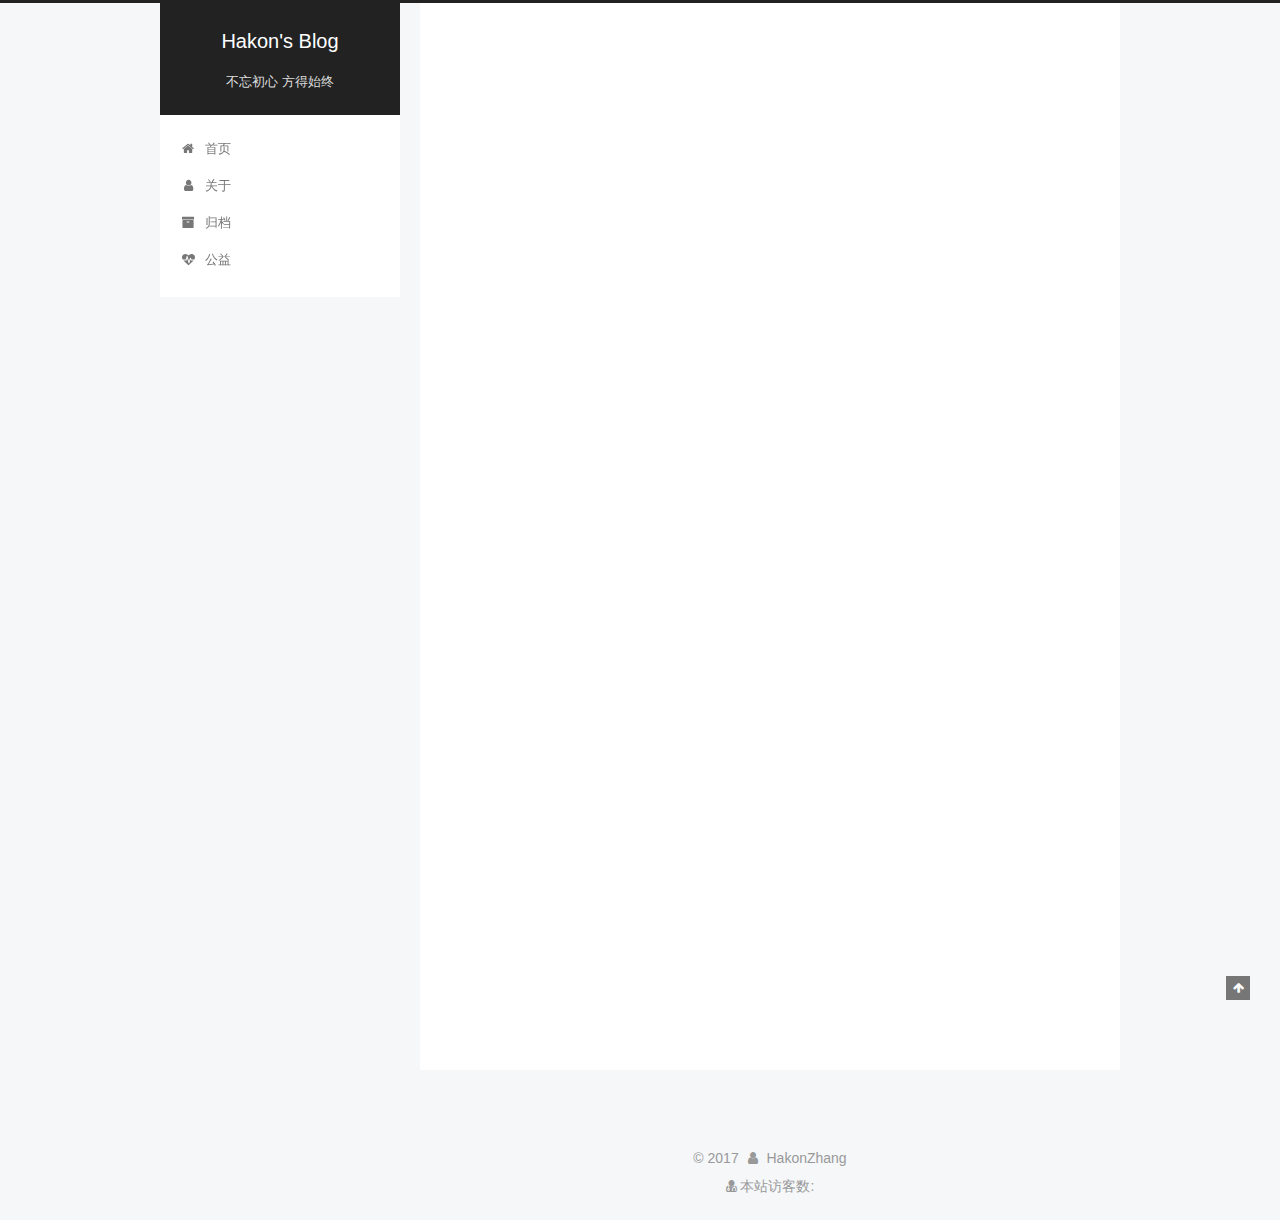
<file: index.html>
<!DOCTYPE html>



  


<html class="theme-next pisces use-motion" lang="zh-Hans">
<head>
  <meta charset="UTF-8"/>
<meta http-equiv="X-UA-Compatible" content="IE=edge" />
<meta name="viewport" content="width=device-width, initial-scale=1, maximum-scale=1"/>
<meta name="theme-color" content="#222">









<meta http-equiv="Cache-Control" content="no-transform" />
<meta http-equiv="Cache-Control" content="no-siteapp" />
















  
  
  <link href="/lib/fancybox/source/jquery.fancybox.css?v=2.1.5" rel="stylesheet" type="text/css" />







<link href="/lib/font-awesome/css/font-awesome.min.css?v=4.6.2" rel="stylesheet" type="text/css" />

<link href="/css/main.css?v=5.1.3" rel="stylesheet" type="text/css" />


  <link rel="apple-touch-icon" sizes="180x180" href="/images/apple-touch-icon-next.png?v=5.1.3">


  <link rel="icon" type="image/png" sizes="32x32" href="/images/favicon-32x32-next.png?v=5.1.3">


  <link rel="icon" type="image/png" sizes="16x16" href="/images/favicon-16x16-next.png?v=5.1.3">


  <link rel="mask-icon" href="/images/logo.svg?v=5.1.3" color="#222">





  <meta name="keywords" content="Hexo, NexT" />





  <link rel="alternate" href="/atom.xml" title="Hakon's Blog" type="application/atom+xml" />






<meta name="description" content="since 2017/11/25">
<meta property="og:type" content="website">
<meta property="og:title" content="Hakon&#39;s Blog">
<meta property="og:url" content="http://hakonzhang.cn/index.html">
<meta property="og:site_name" content="Hakon&#39;s Blog">
<meta property="og:description" content="since 2017/11/25">
<meta property="og:locale" content="zh-Hans">
<meta name="twitter:card" content="summary">
<meta name="twitter:title" content="Hakon&#39;s Blog">
<meta name="twitter:description" content="since 2017/11/25">



<script type="text/javascript" id="hexo.configurations">
  var NexT = window.NexT || {};
  var CONFIG = {
    root: '/',
    scheme: 'Pisces',
    version: '5.1.3',
    sidebar: {"position":"left","display":"post","offset":12,"b2t":false,"scrollpercent":false,"onmobile":false},
    fancybox: true,
    tabs: true,
    motion: {"enable":true,"async":false,"transition":{"post_block":"fadeIn","post_header":"slideDownIn","post_body":"slideDownIn","coll_header":"slideLeftIn","sidebar":"slideUpIn"}},
    duoshuo: {
      userId: '0',
      author: '博主'
    },
    algolia: {
      applicationID: '',
      apiKey: '',
      indexName: '',
      hits: {"per_page":10},
      labels: {"input_placeholder":"Search for Posts","hits_empty":"We didn't find any results for the search: ${query}","hits_stats":"${hits} results found in ${time} ms"}
    }
  };
</script>



  <link rel="canonical" href="http://hakonzhang.cn/"/>





  <title>Hakon's Blog</title>
  








</head>

<body itemscope itemtype="http://schema.org/WebPage" lang="zh-Hans">

  
  
    
  

  <div class="container sidebar-position-left 
  page-home">
    <div class="headband"></div>

    <header id="header" class="header" itemscope itemtype="http://schema.org/WPHeader">
      <div class="header-inner"><div class="site-brand-wrapper">
  <div class="site-meta ">
    

    <div class="custom-logo-site-title">
      <a href="/"  class="brand" rel="start">
        <span class="logo-line-before"><i></i></span>
        <span class="site-title">Hakon's Blog</span>
        <span class="logo-line-after"><i></i></span>
      </a>
    </div>
      
        <p class="site-subtitle">不忘初心 方得始终</p>
      
  </div>

  <div class="site-nav-toggle">
    <button>
      <span class="btn-bar"></span>
      <span class="btn-bar"></span>
      <span class="btn-bar"></span>
    </button>
  </div>
</div>

<nav class="site-nav">
  

  
    <ul id="menu" class="menu">
      
        
        <li class="menu-item menu-item-home">
          <a href="/" rel="section">
            
              <i class="menu-item-icon fa fa-fw fa-home"></i> <br />
            
            首页
          </a>
        </li>
      
        
        <li class="menu-item menu-item-about">
          <a href="/about/" rel="section">
            
              <i class="menu-item-icon fa fa-fw fa-user"></i> <br />
            
            关于
          </a>
        </li>
      
        
        <li class="menu-item menu-item-archives">
          <a href="/archives/" rel="section">
            
              <i class="menu-item-icon fa fa-fw fa-archive"></i> <br />
            
            归档
          </a>
        </li>
      
        
        <li class="menu-item menu-item-commonweal">
          <a href="/404/" rel="section">
            
              <i class="menu-item-icon fa fa-fw fa-heartbeat"></i> <br />
            
            公益
          </a>
        </li>
      

      
    </ul>
  

  
</nav>



 </div>
    </header>

    <main id="main" class="main">
      <div class="main-inner">
        <div class="content-wrap">
          <div id="content" class="content">
            
  <section id="posts" class="posts-expand">
    
      

  

  
  
  

  <article class="post post-type-normal" itemscope itemtype="http://schema.org/Article">
  
  
  
  <div class="post-block">
    <link itemprop="mainEntityOfPage" href="http://hakonzhang.cn/2017/11/29/hello-world/">

    <span hidden itemprop="author" itemscope itemtype="http://schema.org/Person">
      <meta itemprop="name" content="HakonZhang">
      <meta itemprop="description" content="">
      <meta itemprop="image" content="/images/it_monkey.jpg">
    </span>

    <span hidden itemprop="publisher" itemscope itemtype="http://schema.org/Organization">
      <meta itemprop="name" content="Hakon's Blog">
    </span>

    
      <header class="post-header">

        
        
          <h1 class="post-title" itemprop="name headline">
                
                <a class="post-title-link" href="/2017/11/29/hello-world/" itemprop="url">Hello World</a></h1>
        

        <div class="post-meta">
          <span class="post-time">
            
              <span class="post-meta-item-icon">
                <i class="fa fa-calendar-o"></i>
              </span>
              
                <span class="post-meta-item-text">发表于</span>
              
              <time title="创建于" itemprop="dateCreated datePublished" datetime="2017-11-29T22:23:04+08:00">
                2017-11-29
              </time>
            

            

            
          </span>

          
            <span class="post-category" >
            
              <span class="post-meta-divider">|</span>
            
              <span class="post-meta-item-icon">
                <i class="fa fa-folder-o"></i>
              </span>
              
                <span class="post-meta-item-text">分类于</span>
              
              
                <span itemprop="about" itemscope itemtype="http://schema.org/Thing">
                  <a href="/categories/Test/" itemprop="url" rel="index">
                    <span itemprop="name">Test</span>
                  </a>
                </span>

                
                
              
            </span>
          

          
            
          

          
          

          

          

          

        </div>
      </header>
    

    
    
    
    <div class="post-body" itemprop="articleBody">

      
      

      
        
          
            <p>Welcome to <a href="https://hexo.io/" target="_blank" rel="noopener">Hexo</a>! This is your very first post. Check <a href="https://hexo.io/docs/" target="_blank" rel="noopener">documentation</a> for more info. If you get any problems when using Hexo, you can find the answer in <a href="https://hexo.io/docs/troubleshooting.html" target="_blank" rel="noopener">troubleshooting</a> or you can ask me on <a href="https://github.com/hexojs/hexo/issues" target="_blank" rel="noopener">GitHub</a>.</p>
<h2 id="Quick-Start"><a href="#Quick-Start" class="headerlink" title="Quick Start"></a>Quick Start</h2><h3 id="Create-a-new-post"><a href="#Create-a-new-post" class="headerlink" title="Create a new post"></a>Create a new post</h3><figure class="highlight bash"><table><tr><td class="gutter"><pre><span class="line">1</span><br></pre></td><td class="code"><pre><span class="line">$ hexo new <span class="string">"My New Post"</span></span><br></pre></td></tr></table></figure>
<p>More info: <a href="https://hexo.io/docs/writing.html" target="_blank" rel="noopener">Writing</a></p>
<h3 id="Run-server"><a href="#Run-server" class="headerlink" title="Run server"></a>Run server</h3><figure class="highlight bash"><table><tr><td class="gutter"><pre><span class="line">1</span><br></pre></td><td class="code"><pre><span class="line">$ hexo server</span><br></pre></td></tr></table></figure>
<p>More info: <a href="https://hexo.io/docs/server.html" target="_blank" rel="noopener">Server</a></p>
<h3 id="Generate-static-files"><a href="#Generate-static-files" class="headerlink" title="Generate static files"></a>Generate static files</h3><figure class="highlight bash"><table><tr><td class="gutter"><pre><span class="line">1</span><br></pre></td><td class="code"><pre><span class="line">$ hexo generate</span><br></pre></td></tr></table></figure>
<p>More info: <a href="https://hexo.io/docs/generating.html" target="_blank" rel="noopener">Generating</a></p>
<h3 id="Deploy-to-remote-sites"><a href="#Deploy-to-remote-sites" class="headerlink" title="Deploy to remote sites"></a>Deploy to remote sites</h3><figure class="highlight bash"><table><tr><td class="gutter"><pre><span class="line">1</span><br></pre></td><td class="code"><pre><span class="line">$ hexo deploy</span><br></pre></td></tr></table></figure>
<p>More info: <a href="https://hexo.io/docs/deployment.html" target="_blank" rel="noopener">Deployment</a></p>

          
        
      
    </div>
    
    
    

    

    

    

    <footer class="post-footer">
      

      

      

      
      
        <div class="post-eof"></div>
      
    </footer>
  </div>
  
  
  
  </article>


    
  </section>

  


          </div>
          


          

        </div>
        
          
  
  <div class="sidebar-toggle">
    <div class="sidebar-toggle-line-wrap">
      <span class="sidebar-toggle-line sidebar-toggle-line-first"></span>
      <span class="sidebar-toggle-line sidebar-toggle-line-middle"></span>
      <span class="sidebar-toggle-line sidebar-toggle-line-last"></span>
    </div>
  </div>

  <aside id="sidebar" class="sidebar">
    
    <div class="sidebar-inner">

      

      

      <section class="site-overview-wrap sidebar-panel sidebar-panel-active">
        <div class="site-overview">
          <div class="site-author motion-element" itemprop="author" itemscope itemtype="http://schema.org/Person">
            
              <img class="site-author-image" itemprop="image"
                src="/images/it_monkey.jpg"
                alt="HakonZhang" />
            
              <p class="site-author-name" itemprop="name">HakonZhang</p>
              <p class="site-description motion-element" itemprop="description">since 2017/11/25</p>
          </div>

          <nav class="site-state motion-element">

            
              <div class="site-state-item site-state-posts">
              
                <a href="/archives/">
              
                  <span class="site-state-item-count">1</span>
                  <span class="site-state-item-name">日志</span>
                </a>
              </div>
            

            
              
              
              <div class="site-state-item site-state-categories">
                <a href="/categories/index.html">
                  <span class="site-state-item-count">1</span>
                  <span class="site-state-item-name">分类</span>
                </a>
              </div>
            

            
              
              
              <div class="site-state-item site-state-tags">
                <a href="/tags/index.html">
                  <span class="site-state-item-count">1</span>
                  <span class="site-state-item-name">标签</span>
                </a>
              </div>
            

          </nav>

          
            <div class="feed-link motion-element">
              <a href="/atom.xml" rel="alternate">
                <i class="fa fa-rss"></i>
                RSS
              </a>
            </div>
          

          <div class="links-of-author motion-element">
            
              
                <span class="links-of-author-item">
                  <a href="https://github.com/yourname" target="_blank" title="GitHub">
                    
                      <i class="fa fa-fw fa-github"></i>GitHub</a>
                </span>
              
            
          </div>

          
          

          
          

          

        </div>
      </section>

      

      

    </div>
  </aside>


        
      </div>
    </main>

    <footer id="footer" class="footer">
      <div class="footer-inner">
        <script async src="https://dn-lbstatics.qbox.me/busuanzi/2.3/busuanzi.pure.mini.js"></script>
<div class="copyright">&copy; <span itemprop="copyrightYear">2017</span>
  <span class="with-love">
    <i class="fa fa-user"></i>
  </span>
  <span class="author" itemprop="copyrightHolder">HakonZhang</span>

  
</div>

<div class="powered-by">
<i class="fa fa-user-md"></i><span id="busuanzi_container_site_uv">
  本站访客数:<span id="busuanzi_value_site_uv"></span>
</span>
</div>








        







        
      </div>
    </footer>

    
      <div class="back-to-top">
        <i class="fa fa-arrow-up"></i>
        
      </div>
    

    

  </div>

  

<script type="text/javascript">
  if (Object.prototype.toString.call(window.Promise) !== '[object Function]') {
    window.Promise = null;
  }
</script>









  












  
  
    <script type="text/javascript" src="/lib/jquery/index.js?v=2.1.3"></script>
  

  
  
    <script type="text/javascript" src="/lib/fastclick/lib/fastclick.min.js?v=1.0.6"></script>
  

  
  
    <script type="text/javascript" src="/lib/jquery_lazyload/jquery.lazyload.js?v=1.9.7"></script>
  

  
  
    <script type="text/javascript" src="/lib/velocity/velocity.min.js?v=1.2.1"></script>
  

  
  
    <script type="text/javascript" src="/lib/velocity/velocity.ui.min.js?v=1.2.1"></script>
  

  
  
    <script type="text/javascript" src="/lib/fancybox/source/jquery.fancybox.pack.js?v=2.1.5"></script>
  


  


  <script type="text/javascript" src="/js/src/utils.js?v=5.1.3"></script>

  <script type="text/javascript" src="/js/src/motion.js?v=5.1.3"></script>



  
  


  <script type="text/javascript" src="/js/src/affix.js?v=5.1.3"></script>

  <script type="text/javascript" src="/js/src/schemes/pisces.js?v=5.1.3"></script>



  

  


  <script type="text/javascript" src="/js/src/bootstrap.js?v=5.1.3"></script>



  


  




	





  





  












  





  

  

  

  
  

  

  

  

</body>
</html>
</file>
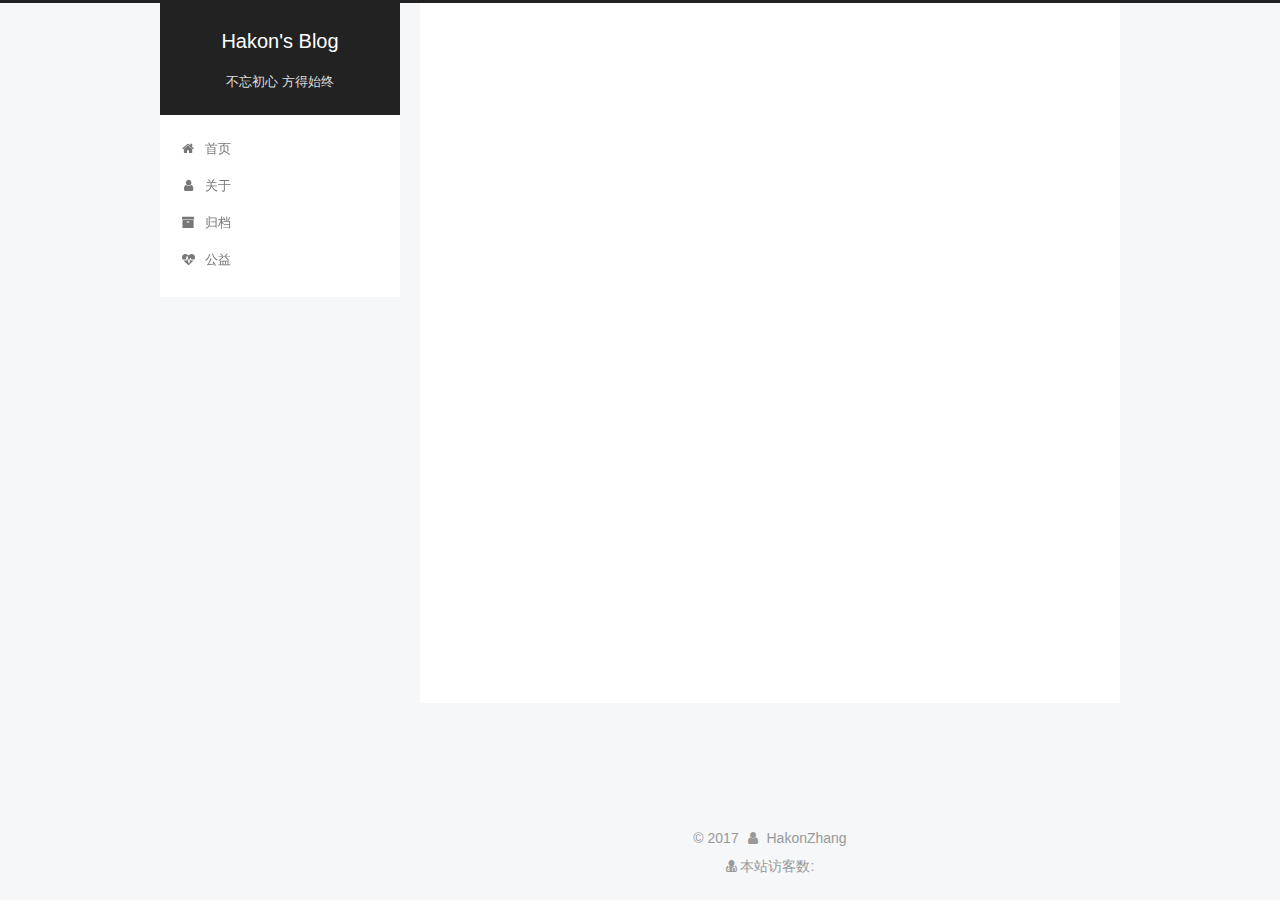
<file: archives/index.html>
<!DOCTYPE html>



  


<html class="theme-next pisces use-motion" lang="zh-Hans">
<head>
  <meta charset="UTF-8"/>
<meta http-equiv="X-UA-Compatible" content="IE=edge" />
<meta name="viewport" content="width=device-width, initial-scale=1, maximum-scale=1"/>
<meta name="theme-color" content="#222">









<meta http-equiv="Cache-Control" content="no-transform" />
<meta http-equiv="Cache-Control" content="no-siteapp" />
















  
  
  <link href="/lib/fancybox/source/jquery.fancybox.css?v=2.1.5" rel="stylesheet" type="text/css" />







<link href="/lib/font-awesome/css/font-awesome.min.css?v=4.6.2" rel="stylesheet" type="text/css" />

<link href="/css/main.css?v=5.1.3" rel="stylesheet" type="text/css" />


  <link rel="apple-touch-icon" sizes="180x180" href="/images/apple-touch-icon-next.png?v=5.1.3">


  <link rel="icon" type="image/png" sizes="32x32" href="/images/favicon-32x32-next.png?v=5.1.3">


  <link rel="icon" type="image/png" sizes="16x16" href="/images/favicon-16x16-next.png?v=5.1.3">


  <link rel="mask-icon" href="/images/logo.svg?v=5.1.3" color="#222">





  <meta name="keywords" content="Hexo, NexT" />





  <link rel="alternate" href="/atom.xml" title="Hakon's Blog" type="application/atom+xml" />






<meta name="description" content="since 2017/11/25">
<meta property="og:type" content="website">
<meta property="og:title" content="Hakon&#39;s Blog">
<meta property="og:url" content="http://hakonzhang.cn/archives/index.html">
<meta property="og:site_name" content="Hakon&#39;s Blog">
<meta property="og:description" content="since 2017/11/25">
<meta property="og:locale" content="zh-Hans">
<meta name="twitter:card" content="summary">
<meta name="twitter:title" content="Hakon&#39;s Blog">
<meta name="twitter:description" content="since 2017/11/25">



<script type="text/javascript" id="hexo.configurations">
  var NexT = window.NexT || {};
  var CONFIG = {
    root: '/',
    scheme: 'Pisces',
    version: '5.1.3',
    sidebar: {"position":"left","display":"post","offset":12,"b2t":false,"scrollpercent":false,"onmobile":false},
    fancybox: true,
    tabs: true,
    motion: {"enable":true,"async":false,"transition":{"post_block":"fadeIn","post_header":"slideDownIn","post_body":"slideDownIn","coll_header":"slideLeftIn","sidebar":"slideUpIn"}},
    duoshuo: {
      userId: '0',
      author: '博主'
    },
    algolia: {
      applicationID: '',
      apiKey: '',
      indexName: '',
      hits: {"per_page":10},
      labels: {"input_placeholder":"Search for Posts","hits_empty":"We didn't find any results for the search: ${query}","hits_stats":"${hits} results found in ${time} ms"}
    }
  };
</script>



  <link rel="canonical" href="http://hakonzhang.cn/archives/"/>





  <title>归档 | Hakon's Blog</title>
  








</head>

<body itemscope itemtype="http://schema.org/WebPage" lang="zh-Hans">

  
  
    
  

  <div class="container sidebar-position-left page-archive">
    <div class="headband"></div>

    <header id="header" class="header" itemscope itemtype="http://schema.org/WPHeader">
      <div class="header-inner"><div class="site-brand-wrapper">
  <div class="site-meta ">
    

    <div class="custom-logo-site-title">
      <a href="/"  class="brand" rel="start">
        <span class="logo-line-before"><i></i></span>
        <span class="site-title">Hakon's Blog</span>
        <span class="logo-line-after"><i></i></span>
      </a>
    </div>
      
        <p class="site-subtitle">不忘初心 方得始终</p>
      
  </div>

  <div class="site-nav-toggle">
    <button>
      <span class="btn-bar"></span>
      <span class="btn-bar"></span>
      <span class="btn-bar"></span>
    </button>
  </div>
</div>

<nav class="site-nav">
  

  
    <ul id="menu" class="menu">
      
        
        <li class="menu-item menu-item-home">
          <a href="/" rel="section">
            
              <i class="menu-item-icon fa fa-fw fa-home"></i> <br />
            
            首页
          </a>
        </li>
      
        
        <li class="menu-item menu-item-about">
          <a href="/about/" rel="section">
            
              <i class="menu-item-icon fa fa-fw fa-user"></i> <br />
            
            关于
          </a>
        </li>
      
        
        <li class="menu-item menu-item-archives">
          <a href="/archives/" rel="section">
            
              <i class="menu-item-icon fa fa-fw fa-archive"></i> <br />
            
            归档
          </a>
        </li>
      
        
        <li class="menu-item menu-item-commonweal">
          <a href="/404/" rel="section">
            
              <i class="menu-item-icon fa fa-fw fa-heartbeat"></i> <br />
            
            公益
          </a>
        </li>
      

      
    </ul>
  

  
</nav>



 </div>
    </header>

    <main id="main" class="main">
      <div class="main-inner">
        <div class="content-wrap">
          <div id="content" class="content">
            

  
  
  
  <div class="post-block archive">
    <div id="posts" class="posts-collapse">
      <span class="archive-move-on"></span>

      <span class="archive-page-counter">
        
        
        
          
        
        嗯..! 目前共计 1 篇日志。 继续努力。
      </span>

      

        
        
        

        
          
          <div class="collection-title">
            <h1 class="archive-year" id="archive-year-2017">2017</h1>
          </div>
        
        

        

  <article class="post post-type-normal" itemscope itemtype="http://schema.org/Article">
    <header class="post-header">

      <h2 class="post-title">
        
            <a class="post-title-link" href="/2017/11/29/hello-world/" itemprop="url">
              
                <span itemprop="name">Hello World</span>
              
            </a>
        
      </h2>

      <div class="post-meta">
        <time class="post-time" itemprop="dateCreated"
              datetime="2017-11-29T22:23:04+08:00"
              content="2017-11-29" >
          11-29
        </time>
      </div>

    </header>
  </article>



      

    </div>
  </div>
  
  
  

  



          </div>
          


          

        </div>
        
          
  
  <div class="sidebar-toggle">
    <div class="sidebar-toggle-line-wrap">
      <span class="sidebar-toggle-line sidebar-toggle-line-first"></span>
      <span class="sidebar-toggle-line sidebar-toggle-line-middle"></span>
      <span class="sidebar-toggle-line sidebar-toggle-line-last"></span>
    </div>
  </div>

  <aside id="sidebar" class="sidebar">
    
    <div class="sidebar-inner">

      

      

      <section class="site-overview-wrap sidebar-panel sidebar-panel-active">
        <div class="site-overview">
          <div class="site-author motion-element" itemprop="author" itemscope itemtype="http://schema.org/Person">
            
              <img class="site-author-image" itemprop="image"
                src="/images/it_monkey.jpg"
                alt="HakonZhang" />
            
              <p class="site-author-name" itemprop="name">HakonZhang</p>
              <p class="site-description motion-element" itemprop="description">since 2017/11/25</p>
          </div>

          <nav class="site-state motion-element">

            
              <div class="site-state-item site-state-posts">
              
                <a href="/archives/">
              
                  <span class="site-state-item-count">1</span>
                  <span class="site-state-item-name">日志</span>
                </a>
              </div>
            

            
              
              
              <div class="site-state-item site-state-categories">
                <a href="/categories/index.html">
                  <span class="site-state-item-count">1</span>
                  <span class="site-state-item-name">分类</span>
                </a>
              </div>
            

            
              
              
              <div class="site-state-item site-state-tags">
                <a href="/tags/index.html">
                  <span class="site-state-item-count">1</span>
                  <span class="site-state-item-name">标签</span>
                </a>
              </div>
            

          </nav>

          
            <div class="feed-link motion-element">
              <a href="/atom.xml" rel="alternate">
                <i class="fa fa-rss"></i>
                RSS
              </a>
            </div>
          

          <div class="links-of-author motion-element">
            
              
                <span class="links-of-author-item">
                  <a href="https://github.com/yourname" target="_blank" title="GitHub">
                    
                      <i class="fa fa-fw fa-github"></i>GitHub</a>
                </span>
              
            
          </div>

          
          

          
          

          

        </div>
      </section>

      

      

    </div>
  </aside>


        
      </div>
    </main>

    <footer id="footer" class="footer">
      <div class="footer-inner">
        <script async src="https://dn-lbstatics.qbox.me/busuanzi/2.3/busuanzi.pure.mini.js"></script>
<div class="copyright">&copy; <span itemprop="copyrightYear">2017</span>
  <span class="with-love">
    <i class="fa fa-user"></i>
  </span>
  <span class="author" itemprop="copyrightHolder">HakonZhang</span>

  
</div>

<div class="powered-by">
<i class="fa fa-user-md"></i><span id="busuanzi_container_site_uv">
  本站访客数:<span id="busuanzi_value_site_uv"></span>
</span>
</div>








        







        
      </div>
    </footer>

    
      <div class="back-to-top">
        <i class="fa fa-arrow-up"></i>
        
      </div>
    

    

  </div>

  

<script type="text/javascript">
  if (Object.prototype.toString.call(window.Promise) !== '[object Function]') {
    window.Promise = null;
  }
</script>









  












  
  
    <script type="text/javascript" src="/lib/jquery/index.js?v=2.1.3"></script>
  

  
  
    <script type="text/javascript" src="/lib/fastclick/lib/fastclick.min.js?v=1.0.6"></script>
  

  
  
    <script type="text/javascript" src="/lib/jquery_lazyload/jquery.lazyload.js?v=1.9.7"></script>
  

  
  
    <script type="text/javascript" src="/lib/velocity/velocity.min.js?v=1.2.1"></script>
  

  
  
    <script type="text/javascript" src="/lib/velocity/velocity.ui.min.js?v=1.2.1"></script>
  

  
  
    <script type="text/javascript" src="/lib/fancybox/source/jquery.fancybox.pack.js?v=2.1.5"></script>
  


  


  <script type="text/javascript" src="/js/src/utils.js?v=5.1.3"></script>

  <script type="text/javascript" src="/js/src/motion.js?v=5.1.3"></script>



  
  


  <script type="text/javascript" src="/js/src/affix.js?v=5.1.3"></script>

  <script type="text/javascript" src="/js/src/schemes/pisces.js?v=5.1.3"></script>



  

  


  <script type="text/javascript" src="/js/src/bootstrap.js?v=5.1.3"></script>



  


  




	





  





  












  





  

  

  

  
  

  

  

  

</body>
</html>
</file>
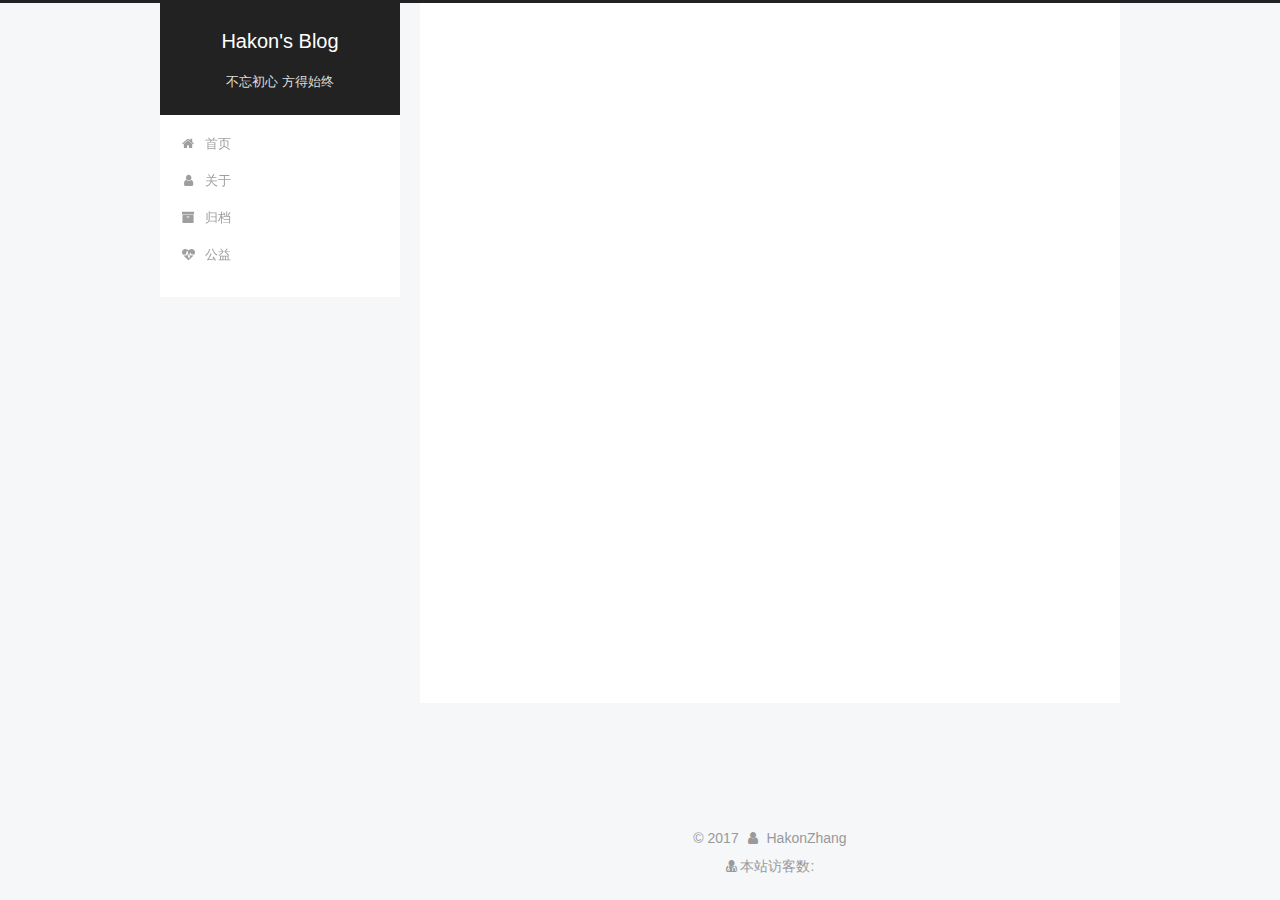
<file: categories/index.html>
<!DOCTYPE html>



  


<html class="theme-next pisces use-motion" lang="zh-Hans">
<head>
  <meta charset="UTF-8"/>
<meta http-equiv="X-UA-Compatible" content="IE=edge" />
<meta name="viewport" content="width=device-width, initial-scale=1, maximum-scale=1"/>
<meta name="theme-color" content="#222">









<meta http-equiv="Cache-Control" content="no-transform" />
<meta http-equiv="Cache-Control" content="no-siteapp" />
















  
  
  <link href="/lib/fancybox/source/jquery.fancybox.css?v=2.1.5" rel="stylesheet" type="text/css" />







<link href="/lib/font-awesome/css/font-awesome.min.css?v=4.6.2" rel="stylesheet" type="text/css" />

<link href="/css/main.css?v=5.1.3" rel="stylesheet" type="text/css" />


  <link rel="apple-touch-icon" sizes="180x180" href="/images/apple-touch-icon-next.png?v=5.1.3">


  <link rel="icon" type="image/png" sizes="32x32" href="/images/favicon-32x32-next.png?v=5.1.3">


  <link rel="icon" type="image/png" sizes="16x16" href="/images/favicon-16x16-next.png?v=5.1.3">


  <link rel="mask-icon" href="/images/logo.svg?v=5.1.3" color="#222">





  <meta name="keywords" content="Hexo, NexT" />





  <link rel="alternate" href="/atom.xml" title="Hakon's Blog" type="application/atom+xml" />






<meta name="description" content="since 2017/11/25">
<meta property="og:type" content="website">
<meta property="og:title" content="分类">
<meta property="og:url" content="http://hakonzhang.cn/categories/index.html">
<meta property="og:site_name" content="Hakon&#39;s Blog">
<meta property="og:description" content="since 2017/11/25">
<meta property="og:locale" content="zh-Hans">
<meta property="og:updated_time" content="2017-11-29T14:43:57.983Z">
<meta name="twitter:card" content="summary">
<meta name="twitter:title" content="分类">
<meta name="twitter:description" content="since 2017/11/25">



<script type="text/javascript" id="hexo.configurations">
  var NexT = window.NexT || {};
  var CONFIG = {
    root: '/',
    scheme: 'Pisces',
    version: '5.1.3',
    sidebar: {"position":"left","display":"post","offset":12,"b2t":false,"scrollpercent":false,"onmobile":false},
    fancybox: true,
    tabs: true,
    motion: {"enable":true,"async":false,"transition":{"post_block":"fadeIn","post_header":"slideDownIn","post_body":"slideDownIn","coll_header":"slideLeftIn","sidebar":"slideUpIn"}},
    duoshuo: {
      userId: '0',
      author: '博主'
    },
    algolia: {
      applicationID: '',
      apiKey: '',
      indexName: '',
      hits: {"per_page":10},
      labels: {"input_placeholder":"Search for Posts","hits_empty":"We didn't find any results for the search: ${query}","hits_stats":"${hits} results found in ${time} ms"}
    }
  };
</script>



  <link rel="canonical" href="http://hakonzhang.cn/categories/"/>





  <title>分类 | Hakon's Blog</title>
  








</head>

<body itemscope itemtype="http://schema.org/WebPage" lang="zh-Hans">

  
  
    
  

  <div class="container sidebar-position-left page-post-detail">
    <div class="headband"></div>

    <header id="header" class="header" itemscope itemtype="http://schema.org/WPHeader">
      <div class="header-inner"><div class="site-brand-wrapper">
  <div class="site-meta ">
    

    <div class="custom-logo-site-title">
      <a href="/"  class="brand" rel="start">
        <span class="logo-line-before"><i></i></span>
        <span class="site-title">Hakon's Blog</span>
        <span class="logo-line-after"><i></i></span>
      </a>
    </div>
      
        <p class="site-subtitle">不忘初心 方得始终</p>
      
  </div>

  <div class="site-nav-toggle">
    <button>
      <span class="btn-bar"></span>
      <span class="btn-bar"></span>
      <span class="btn-bar"></span>
    </button>
  </div>
</div>

<nav class="site-nav">
  

  
    <ul id="menu" class="menu">
      
        
        <li class="menu-item menu-item-home">
          <a href="/" rel="section">
            
              <i class="menu-item-icon fa fa-fw fa-home"></i> <br />
            
            首页
          </a>
        </li>
      
        
        <li class="menu-item menu-item-about">
          <a href="/about/" rel="section">
            
              <i class="menu-item-icon fa fa-fw fa-user"></i> <br />
            
            关于
          </a>
        </li>
      
        
        <li class="menu-item menu-item-archives">
          <a href="/archives/" rel="section">
            
              <i class="menu-item-icon fa fa-fw fa-archive"></i> <br />
            
            归档
          </a>
        </li>
      
        
        <li class="menu-item menu-item-commonweal">
          <a href="/404/" rel="section">
            
              <i class="menu-item-icon fa fa-fw fa-heartbeat"></i> <br />
            
            公益
          </a>
        </li>
      

      
    </ul>
  

  
</nav>



 </div>
    </header>

    <main id="main" class="main">
      <div class="main-inner">
        <div class="content-wrap">
          <div id="content" class="content">
            

  <div id="posts" class="posts-expand">
    
    
    
    <div class="post-block page">
      <header class="post-header">

	<h1 class="post-title" itemprop="name headline">分类</h1>



</header>

      
      
      
      <div class="post-body">
        
        
          <div class="category-all-page">
            <div class="category-all-title">
                目前共计 1 个分类
            </div>
            <div class="category-all">
              <ul class="category-list"><li class="category-list-item"><a class="category-list-link" href="/categories/Test/">Test</a><span class="category-list-count">1</span></li></ul>
            </div>
          </div>
        
      </div>
      
      
      
    </div>
    
    
    
  </div>


          </div>
          


          

  



        </div>
        
          
  
  <div class="sidebar-toggle">
    <div class="sidebar-toggle-line-wrap">
      <span class="sidebar-toggle-line sidebar-toggle-line-first"></span>
      <span class="sidebar-toggle-line sidebar-toggle-line-middle"></span>
      <span class="sidebar-toggle-line sidebar-toggle-line-last"></span>
    </div>
  </div>

  <aside id="sidebar" class="sidebar">
    
    <div class="sidebar-inner">

      

      

      <section class="site-overview-wrap sidebar-panel sidebar-panel-active">
        <div class="site-overview">
          <div class="site-author motion-element" itemprop="author" itemscope itemtype="http://schema.org/Person">
            
              <img class="site-author-image" itemprop="image"
                src="/images/it_monkey.jpg"
                alt="HakonZhang" />
            
              <p class="site-author-name" itemprop="name">HakonZhang</p>
              <p class="site-description motion-element" itemprop="description">since 2017/11/25</p>
          </div>

          <nav class="site-state motion-element">

            
              <div class="site-state-item site-state-posts">
              
                <a href="/archives/">
              
                  <span class="site-state-item-count">1</span>
                  <span class="site-state-item-name">日志</span>
                </a>
              </div>
            

            
              
              
              <div class="site-state-item site-state-categories">
                <a href="/categories/index.html">
                  <span class="site-state-item-count">1</span>
                  <span class="site-state-item-name">分类</span>
                </a>
              </div>
            

            
              
              
              <div class="site-state-item site-state-tags">
                <a href="/tags/index.html">
                  <span class="site-state-item-count">1</span>
                  <span class="site-state-item-name">标签</span>
                </a>
              </div>
            

          </nav>

          
            <div class="feed-link motion-element">
              <a href="/atom.xml" rel="alternate">
                <i class="fa fa-rss"></i>
                RSS
              </a>
            </div>
          

          <div class="links-of-author motion-element">
            
              
                <span class="links-of-author-item">
                  <a href="https://github.com/yourname" target="_blank" title="GitHub">
                    
                      <i class="fa fa-fw fa-github"></i>GitHub</a>
                </span>
              
            
          </div>

          
          

          
          

          

        </div>
      </section>

      

      

    </div>
  </aside>


        
      </div>
    </main>

    <footer id="footer" class="footer">
      <div class="footer-inner">
        <script async src="https://dn-lbstatics.qbox.me/busuanzi/2.3/busuanzi.pure.mini.js"></script>
<div class="copyright">&copy; <span itemprop="copyrightYear">2017</span>
  <span class="with-love">
    <i class="fa fa-user"></i>
  </span>
  <span class="author" itemprop="copyrightHolder">HakonZhang</span>

  
</div>

<div class="powered-by">
<i class="fa fa-user-md"></i><span id="busuanzi_container_site_uv">
  本站访客数:<span id="busuanzi_value_site_uv"></span>
</span>
</div>








        







        
      </div>
    </footer>

    
      <div class="back-to-top">
        <i class="fa fa-arrow-up"></i>
        
      </div>
    

    

  </div>

  

<script type="text/javascript">
  if (Object.prototype.toString.call(window.Promise) !== '[object Function]') {
    window.Promise = null;
  }
</script>









  












  
  
    <script type="text/javascript" src="/lib/jquery/index.js?v=2.1.3"></script>
  

  
  
    <script type="text/javascript" src="/lib/fastclick/lib/fastclick.min.js?v=1.0.6"></script>
  

  
  
    <script type="text/javascript" src="/lib/jquery_lazyload/jquery.lazyload.js?v=1.9.7"></script>
  

  
  
    <script type="text/javascript" src="/lib/velocity/velocity.min.js?v=1.2.1"></script>
  

  
  
    <script type="text/javascript" src="/lib/velocity/velocity.ui.min.js?v=1.2.1"></script>
  

  
  
    <script type="text/javascript" src="/lib/fancybox/source/jquery.fancybox.pack.js?v=2.1.5"></script>
  


  


  <script type="text/javascript" src="/js/src/utils.js?v=5.1.3"></script>

  <script type="text/javascript" src="/js/src/motion.js?v=5.1.3"></script>



  
  


  <script type="text/javascript" src="/js/src/affix.js?v=5.1.3"></script>

  <script type="text/javascript" src="/js/src/schemes/pisces.js?v=5.1.3"></script>



  
  <script type="text/javascript" src="/js/src/scrollspy.js?v=5.1.3"></script>
<script type="text/javascript" src="/js/src/post-details.js?v=5.1.3"></script>



  


  <script type="text/javascript" src="/js/src/bootstrap.js?v=5.1.3"></script>



  


  




	





  





  












  





  

  

  

  
  

  

  

  

</body>
</html>
</file>
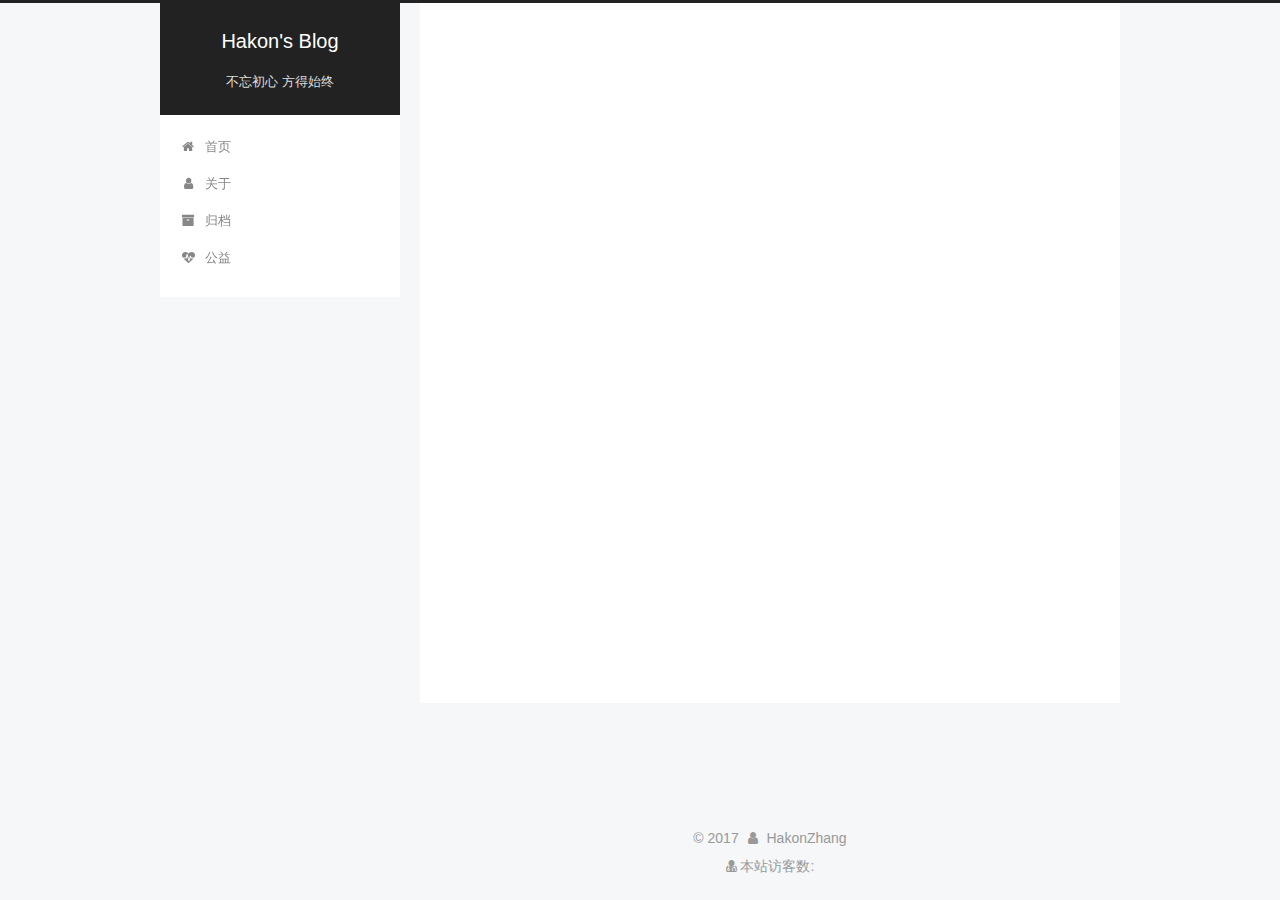
<file: tags/index.html>
<!DOCTYPE html>



  


<html class="theme-next pisces use-motion" lang="zh-Hans">
<head>
  <meta charset="UTF-8"/>
<meta http-equiv="X-UA-Compatible" content="IE=edge" />
<meta name="viewport" content="width=device-width, initial-scale=1, maximum-scale=1"/>
<meta name="theme-color" content="#222">









<meta http-equiv="Cache-Control" content="no-transform" />
<meta http-equiv="Cache-Control" content="no-siteapp" />
















  
  
  <link href="/lib/fancybox/source/jquery.fancybox.css?v=2.1.5" rel="stylesheet" type="text/css" />







<link href="/lib/font-awesome/css/font-awesome.min.css?v=4.6.2" rel="stylesheet" type="text/css" />

<link href="/css/main.css?v=5.1.3" rel="stylesheet" type="text/css" />


  <link rel="apple-touch-icon" sizes="180x180" href="/images/apple-touch-icon-next.png?v=5.1.3">


  <link rel="icon" type="image/png" sizes="32x32" href="/images/favicon-32x32-next.png?v=5.1.3">


  <link rel="icon" type="image/png" sizes="16x16" href="/images/favicon-16x16-next.png?v=5.1.3">


  <link rel="mask-icon" href="/images/logo.svg?v=5.1.3" color="#222">





  <meta name="keywords" content="Hexo, NexT" />





  <link rel="alternate" href="/atom.xml" title="Hakon's Blog" type="application/atom+xml" />






<meta name="description" content="since 2017/11/25">
<meta property="og:type" content="website">
<meta property="og:title" content="标签">
<meta property="og:url" content="http://hakonzhang.cn/tags/index.html">
<meta property="og:site_name" content="Hakon&#39;s Blog">
<meta property="og:description" content="since 2017/11/25">
<meta property="og:locale" content="zh-Hans">
<meta property="og:updated_time" content="2017-11-29T14:44:19.530Z">
<meta name="twitter:card" content="summary">
<meta name="twitter:title" content="标签">
<meta name="twitter:description" content="since 2017/11/25">



<script type="text/javascript" id="hexo.configurations">
  var NexT = window.NexT || {};
  var CONFIG = {
    root: '/',
    scheme: 'Pisces',
    version: '5.1.3',
    sidebar: {"position":"left","display":"post","offset":12,"b2t":false,"scrollpercent":false,"onmobile":false},
    fancybox: true,
    tabs: true,
    motion: {"enable":true,"async":false,"transition":{"post_block":"fadeIn","post_header":"slideDownIn","post_body":"slideDownIn","coll_header":"slideLeftIn","sidebar":"slideUpIn"}},
    duoshuo: {
      userId: '0',
      author: '博主'
    },
    algolia: {
      applicationID: '',
      apiKey: '',
      indexName: '',
      hits: {"per_page":10},
      labels: {"input_placeholder":"Search for Posts","hits_empty":"We didn't find any results for the search: ${query}","hits_stats":"${hits} results found in ${time} ms"}
    }
  };
</script>



  <link rel="canonical" href="http://hakonzhang.cn/tags/"/>





  <title>标签 | Hakon's Blog</title>
  








</head>

<body itemscope itemtype="http://schema.org/WebPage" lang="zh-Hans">

  
  
    
  

  <div class="container sidebar-position-left page-post-detail">
    <div class="headband"></div>

    <header id="header" class="header" itemscope itemtype="http://schema.org/WPHeader">
      <div class="header-inner"><div class="site-brand-wrapper">
  <div class="site-meta ">
    

    <div class="custom-logo-site-title">
      <a href="/"  class="brand" rel="start">
        <span class="logo-line-before"><i></i></span>
        <span class="site-title">Hakon's Blog</span>
        <span class="logo-line-after"><i></i></span>
      </a>
    </div>
      
        <p class="site-subtitle">不忘初心 方得始终</p>
      
  </div>

  <div class="site-nav-toggle">
    <button>
      <span class="btn-bar"></span>
      <span class="btn-bar"></span>
      <span class="btn-bar"></span>
    </button>
  </div>
</div>

<nav class="site-nav">
  

  
    <ul id="menu" class="menu">
      
        
        <li class="menu-item menu-item-home">
          <a href="/" rel="section">
            
              <i class="menu-item-icon fa fa-fw fa-home"></i> <br />
            
            首页
          </a>
        </li>
      
        
        <li class="menu-item menu-item-about">
          <a href="/about/" rel="section">
            
              <i class="menu-item-icon fa fa-fw fa-user"></i> <br />
            
            关于
          </a>
        </li>
      
        
        <li class="menu-item menu-item-archives">
          <a href="/archives/" rel="section">
            
              <i class="menu-item-icon fa fa-fw fa-archive"></i> <br />
            
            归档
          </a>
        </li>
      
        
        <li class="menu-item menu-item-commonweal">
          <a href="/404/" rel="section">
            
              <i class="menu-item-icon fa fa-fw fa-heartbeat"></i> <br />
            
            公益
          </a>
        </li>
      

      
    </ul>
  

  
</nav>



 </div>
    </header>

    <main id="main" class="main">
      <div class="main-inner">
        <div class="content-wrap">
          <div id="content" class="content">
            

  <div id="posts" class="posts-expand">
    
    
    
    <div class="post-block page">
      <header class="post-header">

	<h1 class="post-title" itemprop="name headline">标签</h1>



</header>

      
      
      
      <div class="post-body">
        
        
          <div class="tag-cloud">
            <div class="tag-cloud-title">
                目前共计 1 个标签
            </div>
            <div class="tag-cloud-tags">
              <a href="/tags/hexo/" style="font-size: 12px; color: #ccc">hexo</a>
            </div>
          </div>
        
      </div>
      
      
      
    </div>
    
    
    
  </div>


          </div>
          


          

  



        </div>
        
          
  
  <div class="sidebar-toggle">
    <div class="sidebar-toggle-line-wrap">
      <span class="sidebar-toggle-line sidebar-toggle-line-first"></span>
      <span class="sidebar-toggle-line sidebar-toggle-line-middle"></span>
      <span class="sidebar-toggle-line sidebar-toggle-line-last"></span>
    </div>
  </div>

  <aside id="sidebar" class="sidebar">
    
    <div class="sidebar-inner">

      

      

      <section class="site-overview-wrap sidebar-panel sidebar-panel-active">
        <div class="site-overview">
          <div class="site-author motion-element" itemprop="author" itemscope itemtype="http://schema.org/Person">
            
              <img class="site-author-image" itemprop="image"
                src="/images/it_monkey.jpg"
                alt="HakonZhang" />
            
              <p class="site-author-name" itemprop="name">HakonZhang</p>
              <p class="site-description motion-element" itemprop="description">since 2017/11/25</p>
          </div>

          <nav class="site-state motion-element">

            
              <div class="site-state-item site-state-posts">
              
                <a href="/archives/">
              
                  <span class="site-state-item-count">1</span>
                  <span class="site-state-item-name">日志</span>
                </a>
              </div>
            

            
              
              
              <div class="site-state-item site-state-categories">
                <a href="/categories/index.html">
                  <span class="site-state-item-count">1</span>
                  <span class="site-state-item-name">分类</span>
                </a>
              </div>
            

            
              
              
              <div class="site-state-item site-state-tags">
                <a href="/tags/index.html">
                  <span class="site-state-item-count">1</span>
                  <span class="site-state-item-name">标签</span>
                </a>
              </div>
            

          </nav>

          
            <div class="feed-link motion-element">
              <a href="/atom.xml" rel="alternate">
                <i class="fa fa-rss"></i>
                RSS
              </a>
            </div>
          

          <div class="links-of-author motion-element">
            
              
                <span class="links-of-author-item">
                  <a href="https://github.com/yourname" target="_blank" title="GitHub">
                    
                      <i class="fa fa-fw fa-github"></i>GitHub</a>
                </span>
              
            
          </div>

          
          

          
          

          

        </div>
      </section>

      

      

    </div>
  </aside>


        
      </div>
    </main>

    <footer id="footer" class="footer">
      <div class="footer-inner">
        <script async src="https://dn-lbstatics.qbox.me/busuanzi/2.3/busuanzi.pure.mini.js"></script>
<div class="copyright">&copy; <span itemprop="copyrightYear">2017</span>
  <span class="with-love">
    <i class="fa fa-user"></i>
  </span>
  <span class="author" itemprop="copyrightHolder">HakonZhang</span>

  
</div>

<div class="powered-by">
<i class="fa fa-user-md"></i><span id="busuanzi_container_site_uv">
  本站访客数:<span id="busuanzi_value_site_uv"></span>
</span>
</div>








        







        
      </div>
    </footer>

    
      <div class="back-to-top">
        <i class="fa fa-arrow-up"></i>
        
      </div>
    

    

  </div>

  

<script type="text/javascript">
  if (Object.prototype.toString.call(window.Promise) !== '[object Function]') {
    window.Promise = null;
  }
</script>









  












  
  
    <script type="text/javascript" src="/lib/jquery/index.js?v=2.1.3"></script>
  

  
  
    <script type="text/javascript" src="/lib/fastclick/lib/fastclick.min.js?v=1.0.6"></script>
  

  
  
    <script type="text/javascript" src="/lib/jquery_lazyload/jquery.lazyload.js?v=1.9.7"></script>
  

  
  
    <script type="text/javascript" src="/lib/velocity/velocity.min.js?v=1.2.1"></script>
  

  
  
    <script type="text/javascript" src="/lib/velocity/velocity.ui.min.js?v=1.2.1"></script>
  

  
  
    <script type="text/javascript" src="/lib/fancybox/source/jquery.fancybox.pack.js?v=2.1.5"></script>
  


  


  <script type="text/javascript" src="/js/src/utils.js?v=5.1.3"></script>

  <script type="text/javascript" src="/js/src/motion.js?v=5.1.3"></script>



  
  


  <script type="text/javascript" src="/js/src/affix.js?v=5.1.3"></script>

  <script type="text/javascript" src="/js/src/schemes/pisces.js?v=5.1.3"></script>



  
  <script type="text/javascript" src="/js/src/scrollspy.js?v=5.1.3"></script>
<script type="text/javascript" src="/js/src/post-details.js?v=5.1.3"></script>



  


  <script type="text/javascript" src="/js/src/bootstrap.js?v=5.1.3"></script>



  


  




	





  





  












  





  

  

  

  
  

  

  

  

</body>
</html>
</file>
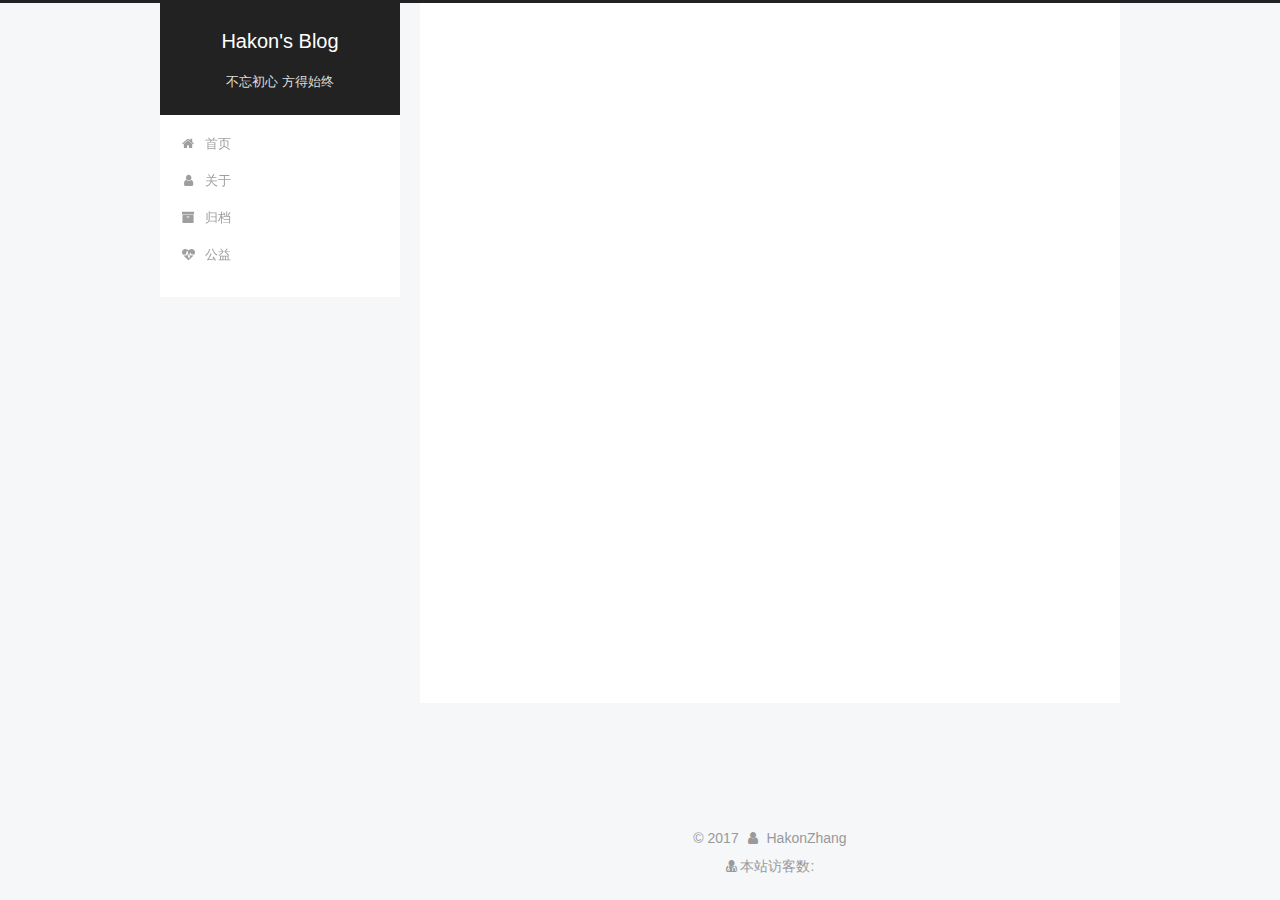
<file: archives/2017/index.html>
<!DOCTYPE html>



  


<html class="theme-next pisces use-motion" lang="zh-Hans">
<head>
  <meta charset="UTF-8"/>
<meta http-equiv="X-UA-Compatible" content="IE=edge" />
<meta name="viewport" content="width=device-width, initial-scale=1, maximum-scale=1"/>
<meta name="theme-color" content="#222">









<meta http-equiv="Cache-Control" content="no-transform" />
<meta http-equiv="Cache-Control" content="no-siteapp" />
















  
  
  <link href="/lib/fancybox/source/jquery.fancybox.css?v=2.1.5" rel="stylesheet" type="text/css" />







<link href="/lib/font-awesome/css/font-awesome.min.css?v=4.6.2" rel="stylesheet" type="text/css" />

<link href="/css/main.css?v=5.1.3" rel="stylesheet" type="text/css" />


  <link rel="apple-touch-icon" sizes="180x180" href="/images/apple-touch-icon-next.png?v=5.1.3">


  <link rel="icon" type="image/png" sizes="32x32" href="/images/favicon-32x32-next.png?v=5.1.3">


  <link rel="icon" type="image/png" sizes="16x16" href="/images/favicon-16x16-next.png?v=5.1.3">


  <link rel="mask-icon" href="/images/logo.svg?v=5.1.3" color="#222">





  <meta name="keywords" content="Hexo, NexT" />





  <link rel="alternate" href="/atom.xml" title="Hakon's Blog" type="application/atom+xml" />






<meta name="description" content="since 2017/11/25">
<meta property="og:type" content="website">
<meta property="og:title" content="Hakon&#39;s Blog">
<meta property="og:url" content="http://hakonzhang.cn/archives/2017/index.html">
<meta property="og:site_name" content="Hakon&#39;s Blog">
<meta property="og:description" content="since 2017/11/25">
<meta property="og:locale" content="zh-Hans">
<meta name="twitter:card" content="summary">
<meta name="twitter:title" content="Hakon&#39;s Blog">
<meta name="twitter:description" content="since 2017/11/25">



<script type="text/javascript" id="hexo.configurations">
  var NexT = window.NexT || {};
  var CONFIG = {
    root: '/',
    scheme: 'Pisces',
    version: '5.1.3',
    sidebar: {"position":"left","display":"post","offset":12,"b2t":false,"scrollpercent":false,"onmobile":false},
    fancybox: true,
    tabs: true,
    motion: {"enable":true,"async":false,"transition":{"post_block":"fadeIn","post_header":"slideDownIn","post_body":"slideDownIn","coll_header":"slideLeftIn","sidebar":"slideUpIn"}},
    duoshuo: {
      userId: '0',
      author: '博主'
    },
    algolia: {
      applicationID: '',
      apiKey: '',
      indexName: '',
      hits: {"per_page":10},
      labels: {"input_placeholder":"Search for Posts","hits_empty":"We didn't find any results for the search: ${query}","hits_stats":"${hits} results found in ${time} ms"}
    }
  };
</script>



  <link rel="canonical" href="http://hakonzhang.cn/archives/2017/"/>





  <title>归档 | Hakon's Blog</title>
  








</head>

<body itemscope itemtype="http://schema.org/WebPage" lang="zh-Hans">

  
  
    
  

  <div class="container sidebar-position-left page-archive">
    <div class="headband"></div>

    <header id="header" class="header" itemscope itemtype="http://schema.org/WPHeader">
      <div class="header-inner"><div class="site-brand-wrapper">
  <div class="site-meta ">
    

    <div class="custom-logo-site-title">
      <a href="/"  class="brand" rel="start">
        <span class="logo-line-before"><i></i></span>
        <span class="site-title">Hakon's Blog</span>
        <span class="logo-line-after"><i></i></span>
      </a>
    </div>
      
        <p class="site-subtitle">不忘初心 方得始终</p>
      
  </div>

  <div class="site-nav-toggle">
    <button>
      <span class="btn-bar"></span>
      <span class="btn-bar"></span>
      <span class="btn-bar"></span>
    </button>
  </div>
</div>

<nav class="site-nav">
  

  
    <ul id="menu" class="menu">
      
        
        <li class="menu-item menu-item-home">
          <a href="/" rel="section">
            
              <i class="menu-item-icon fa fa-fw fa-home"></i> <br />
            
            首页
          </a>
        </li>
      
        
        <li class="menu-item menu-item-about">
          <a href="/about/" rel="section">
            
              <i class="menu-item-icon fa fa-fw fa-user"></i> <br />
            
            关于
          </a>
        </li>
      
        
        <li class="menu-item menu-item-archives">
          <a href="/archives/" rel="section">
            
              <i class="menu-item-icon fa fa-fw fa-archive"></i> <br />
            
            归档
          </a>
        </li>
      
        
        <li class="menu-item menu-item-commonweal">
          <a href="/404/" rel="section">
            
              <i class="menu-item-icon fa fa-fw fa-heartbeat"></i> <br />
            
            公益
          </a>
        </li>
      

      
    </ul>
  

  
</nav>



 </div>
    </header>

    <main id="main" class="main">
      <div class="main-inner">
        <div class="content-wrap">
          <div id="content" class="content">
            

  
  
  
  <div class="post-block archive">
    <div id="posts" class="posts-collapse">
      <span class="archive-move-on"></span>

      <span class="archive-page-counter">
        
        
        
          
        
        嗯..! 目前共计 1 篇日志。 继续努力。
      </span>

      

        
        
        

        
          
          <div class="collection-title">
            <h1 class="archive-year" id="archive-year-2017">2017</h1>
          </div>
        
        

        

  <article class="post post-type-normal" itemscope itemtype="http://schema.org/Article">
    <header class="post-header">

      <h2 class="post-title">
        
            <a class="post-title-link" href="/2017/11/29/hello-world/" itemprop="url">
              
                <span itemprop="name">Hello World</span>
              
            </a>
        
      </h2>

      <div class="post-meta">
        <time class="post-time" itemprop="dateCreated"
              datetime="2017-11-29T22:23:04+08:00"
              content="2017-11-29" >
          11-29
        </time>
      </div>

    </header>
  </article>



      

    </div>
  </div>
  
  
  

  



          </div>
          


          

        </div>
        
          
  
  <div class="sidebar-toggle">
    <div class="sidebar-toggle-line-wrap">
      <span class="sidebar-toggle-line sidebar-toggle-line-first"></span>
      <span class="sidebar-toggle-line sidebar-toggle-line-middle"></span>
      <span class="sidebar-toggle-line sidebar-toggle-line-last"></span>
    </div>
  </div>

  <aside id="sidebar" class="sidebar">
    
    <div class="sidebar-inner">

      

      

      <section class="site-overview-wrap sidebar-panel sidebar-panel-active">
        <div class="site-overview">
          <div class="site-author motion-element" itemprop="author" itemscope itemtype="http://schema.org/Person">
            
              <img class="site-author-image" itemprop="image"
                src="/images/it_monkey.jpg"
                alt="HakonZhang" />
            
              <p class="site-author-name" itemprop="name">HakonZhang</p>
              <p class="site-description motion-element" itemprop="description">since 2017/11/25</p>
          </div>

          <nav class="site-state motion-element">

            
              <div class="site-state-item site-state-posts">
              
                <a href="/archives/">
              
                  <span class="site-state-item-count">1</span>
                  <span class="site-state-item-name">日志</span>
                </a>
              </div>
            

            
              
              
              <div class="site-state-item site-state-categories">
                <a href="/categories/index.html">
                  <span class="site-state-item-count">1</span>
                  <span class="site-state-item-name">分类</span>
                </a>
              </div>
            

            
              
              
              <div class="site-state-item site-state-tags">
                <a href="/tags/index.html">
                  <span class="site-state-item-count">1</span>
                  <span class="site-state-item-name">标签</span>
                </a>
              </div>
            

          </nav>

          
            <div class="feed-link motion-element">
              <a href="/atom.xml" rel="alternate">
                <i class="fa fa-rss"></i>
                RSS
              </a>
            </div>
          

          <div class="links-of-author motion-element">
            
              
                <span class="links-of-author-item">
                  <a href="https://github.com/yourname" target="_blank" title="GitHub">
                    
                      <i class="fa fa-fw fa-github"></i>GitHub</a>
                </span>
              
            
          </div>

          
          

          
          

          

        </div>
      </section>

      

      

    </div>
  </aside>


        
      </div>
    </main>

    <footer id="footer" class="footer">
      <div class="footer-inner">
        <script async src="https://dn-lbstatics.qbox.me/busuanzi/2.3/busuanzi.pure.mini.js"></script>
<div class="copyright">&copy; <span itemprop="copyrightYear">2017</span>
  <span class="with-love">
    <i class="fa fa-user"></i>
  </span>
  <span class="author" itemprop="copyrightHolder">HakonZhang</span>

  
</div>

<div class="powered-by">
<i class="fa fa-user-md"></i><span id="busuanzi_container_site_uv">
  本站访客数:<span id="busuanzi_value_site_uv"></span>
</span>
</div>








        







        
      </div>
    </footer>

    
      <div class="back-to-top">
        <i class="fa fa-arrow-up"></i>
        
      </div>
    

    

  </div>

  

<script type="text/javascript">
  if (Object.prototype.toString.call(window.Promise) !== '[object Function]') {
    window.Promise = null;
  }
</script>









  












  
  
    <script type="text/javascript" src="/lib/jquery/index.js?v=2.1.3"></script>
  

  
  
    <script type="text/javascript" src="/lib/fastclick/lib/fastclick.min.js?v=1.0.6"></script>
  

  
  
    <script type="text/javascript" src="/lib/jquery_lazyload/jquery.lazyload.js?v=1.9.7"></script>
  

  
  
    <script type="text/javascript" src="/lib/velocity/velocity.min.js?v=1.2.1"></script>
  

  
  
    <script type="text/javascript" src="/lib/velocity/velocity.ui.min.js?v=1.2.1"></script>
  

  
  
    <script type="text/javascript" src="/lib/fancybox/source/jquery.fancybox.pack.js?v=2.1.5"></script>
  


  


  <script type="text/javascript" src="/js/src/utils.js?v=5.1.3"></script>

  <script type="text/javascript" src="/js/src/motion.js?v=5.1.3"></script>



  
  


  <script type="text/javascript" src="/js/src/affix.js?v=5.1.3"></script>

  <script type="text/javascript" src="/js/src/schemes/pisces.js?v=5.1.3"></script>



  

  


  <script type="text/javascript" src="/js/src/bootstrap.js?v=5.1.3"></script>



  


  




	





  





  












  





  

  

  

  
  

  

  

  

</body>
</html>
</file>
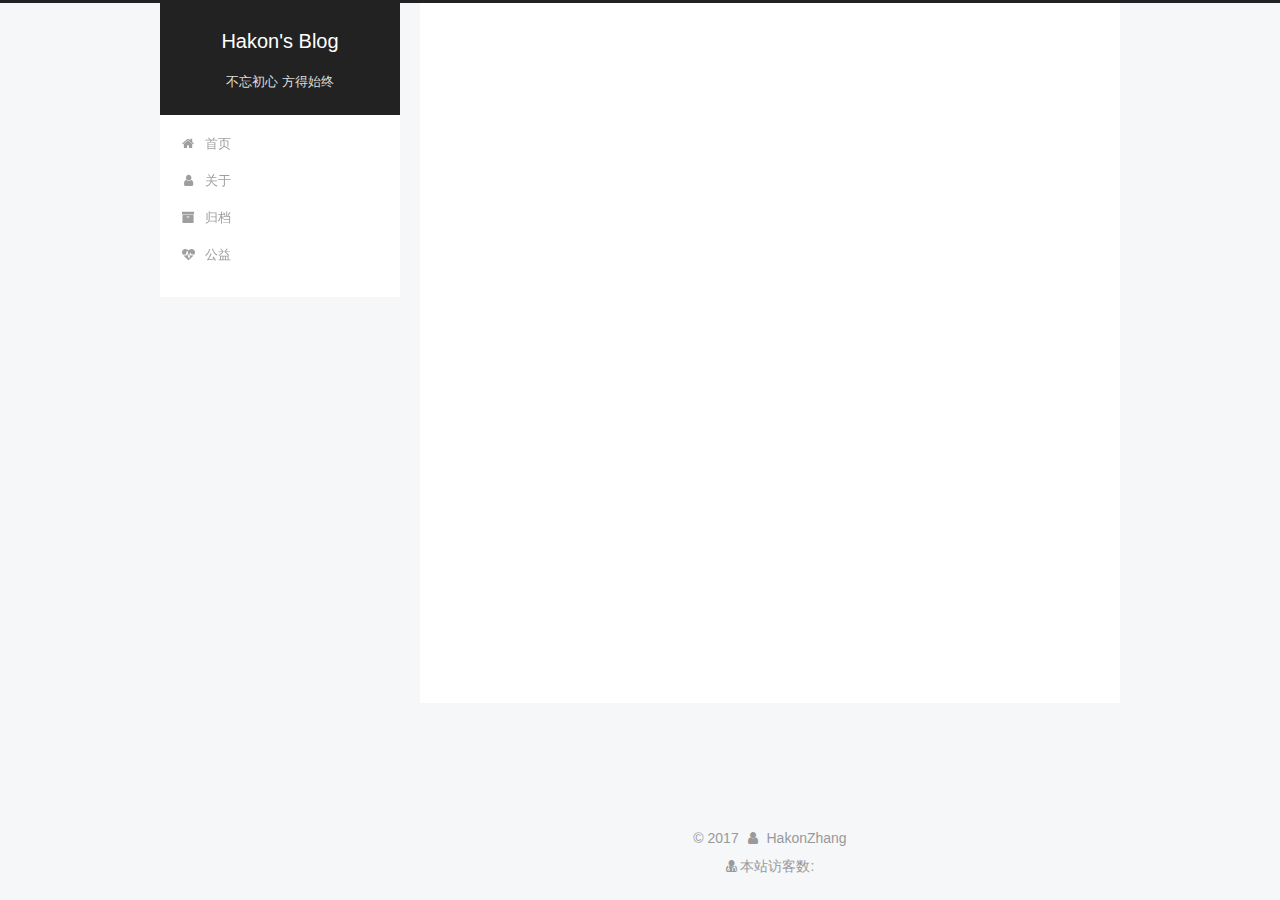
<file: categories/Test/index.html>
<!DOCTYPE html>



  


<html class="theme-next pisces use-motion" lang="zh-Hans">
<head>
  <meta charset="UTF-8"/>
<meta http-equiv="X-UA-Compatible" content="IE=edge" />
<meta name="viewport" content="width=device-width, initial-scale=1, maximum-scale=1"/>
<meta name="theme-color" content="#222">









<meta http-equiv="Cache-Control" content="no-transform" />
<meta http-equiv="Cache-Control" content="no-siteapp" />
















  
  
  <link href="/lib/fancybox/source/jquery.fancybox.css?v=2.1.5" rel="stylesheet" type="text/css" />







<link href="/lib/font-awesome/css/font-awesome.min.css?v=4.6.2" rel="stylesheet" type="text/css" />

<link href="/css/main.css?v=5.1.3" rel="stylesheet" type="text/css" />


  <link rel="apple-touch-icon" sizes="180x180" href="/images/apple-touch-icon-next.png?v=5.1.3">


  <link rel="icon" type="image/png" sizes="32x32" href="/images/favicon-32x32-next.png?v=5.1.3">


  <link rel="icon" type="image/png" sizes="16x16" href="/images/favicon-16x16-next.png?v=5.1.3">


  <link rel="mask-icon" href="/images/logo.svg?v=5.1.3" color="#222">





  <meta name="keywords" content="Hexo, NexT" />





  <link rel="alternate" href="/atom.xml" title="Hakon's Blog" type="application/atom+xml" />






<meta name="description" content="since 2017/11/25">
<meta property="og:type" content="website">
<meta property="og:title" content="Hakon&#39;s Blog">
<meta property="og:url" content="http://hakonzhang.cn/categories/Test/index.html">
<meta property="og:site_name" content="Hakon&#39;s Blog">
<meta property="og:description" content="since 2017/11/25">
<meta property="og:locale" content="zh-Hans">
<meta name="twitter:card" content="summary">
<meta name="twitter:title" content="Hakon&#39;s Blog">
<meta name="twitter:description" content="since 2017/11/25">



<script type="text/javascript" id="hexo.configurations">
  var NexT = window.NexT || {};
  var CONFIG = {
    root: '/',
    scheme: 'Pisces',
    version: '5.1.3',
    sidebar: {"position":"left","display":"post","offset":12,"b2t":false,"scrollpercent":false,"onmobile":false},
    fancybox: true,
    tabs: true,
    motion: {"enable":true,"async":false,"transition":{"post_block":"fadeIn","post_header":"slideDownIn","post_body":"slideDownIn","coll_header":"slideLeftIn","sidebar":"slideUpIn"}},
    duoshuo: {
      userId: '0',
      author: '博主'
    },
    algolia: {
      applicationID: '',
      apiKey: '',
      indexName: '',
      hits: {"per_page":10},
      labels: {"input_placeholder":"Search for Posts","hits_empty":"We didn't find any results for the search: ${query}","hits_stats":"${hits} results found in ${time} ms"}
    }
  };
</script>



  <link rel="canonical" href="http://hakonzhang.cn/categories/Test/"/>





  <title>分类: Test | Hakon's Blog</title>
  








</head>

<body itemscope itemtype="http://schema.org/WebPage" lang="zh-Hans">

  
  
    
  

  <div class="container sidebar-position-left ">
    <div class="headband"></div>

    <header id="header" class="header" itemscope itemtype="http://schema.org/WPHeader">
      <div class="header-inner"><div class="site-brand-wrapper">
  <div class="site-meta ">
    

    <div class="custom-logo-site-title">
      <a href="/"  class="brand" rel="start">
        <span class="logo-line-before"><i></i></span>
        <span class="site-title">Hakon's Blog</span>
        <span class="logo-line-after"><i></i></span>
      </a>
    </div>
      
        <p class="site-subtitle">不忘初心 方得始终</p>
      
  </div>

  <div class="site-nav-toggle">
    <button>
      <span class="btn-bar"></span>
      <span class="btn-bar"></span>
      <span class="btn-bar"></span>
    </button>
  </div>
</div>

<nav class="site-nav">
  

  
    <ul id="menu" class="menu">
      
        
        <li class="menu-item menu-item-home">
          <a href="/" rel="section">
            
              <i class="menu-item-icon fa fa-fw fa-home"></i> <br />
            
            首页
          </a>
        </li>
      
        
        <li class="menu-item menu-item-about">
          <a href="/about/" rel="section">
            
              <i class="menu-item-icon fa fa-fw fa-user"></i> <br />
            
            关于
          </a>
        </li>
      
        
        <li class="menu-item menu-item-archives">
          <a href="/archives/" rel="section">
            
              <i class="menu-item-icon fa fa-fw fa-archive"></i> <br />
            
            归档
          </a>
        </li>
      
        
        <li class="menu-item menu-item-commonweal">
          <a href="/404/" rel="section">
            
              <i class="menu-item-icon fa fa-fw fa-heartbeat"></i> <br />
            
            公益
          </a>
        </li>
      

      
    </ul>
  

  
</nav>



 </div>
    </header>

    <main id="main" class="main">
      <div class="main-inner">
        <div class="content-wrap">
          <div id="content" class="content">
            

  
  
  
  <div class="post-block category">

    <div id="posts" class="posts-collapse">
      <div class="collection-title">
        <h1>Test<small>分类</small>
        </h1>
      </div>

      
        

  <article class="post post-type-normal" itemscope itemtype="http://schema.org/Article">
    <header class="post-header">

      <h2 class="post-title">
        
            <a class="post-title-link" href="/2017/11/29/hello-world/" itemprop="url">
              
                <span itemprop="name">Hello World</span>
              
            </a>
        
      </h2>

      <div class="post-meta">
        <time class="post-time" itemprop="dateCreated"
              datetime="2017-11-29T22:23:04+08:00"
              content="2017-11-29" >
          11-29
        </time>
      </div>

    </header>
  </article>


      
    </div>

  </div>
  
  
  

  



          </div>
          


          

        </div>
        
          
  
  <div class="sidebar-toggle">
    <div class="sidebar-toggle-line-wrap">
      <span class="sidebar-toggle-line sidebar-toggle-line-first"></span>
      <span class="sidebar-toggle-line sidebar-toggle-line-middle"></span>
      <span class="sidebar-toggle-line sidebar-toggle-line-last"></span>
    </div>
  </div>

  <aside id="sidebar" class="sidebar">
    
    <div class="sidebar-inner">

      

      

      <section class="site-overview-wrap sidebar-panel sidebar-panel-active">
        <div class="site-overview">
          <div class="site-author motion-element" itemprop="author" itemscope itemtype="http://schema.org/Person">
            
              <img class="site-author-image" itemprop="image"
                src="/images/it_monkey.jpg"
                alt="HakonZhang" />
            
              <p class="site-author-name" itemprop="name">HakonZhang</p>
              <p class="site-description motion-element" itemprop="description">since 2017/11/25</p>
          </div>

          <nav class="site-state motion-element">

            
              <div class="site-state-item site-state-posts">
              
                <a href="/archives/">
              
                  <span class="site-state-item-count">1</span>
                  <span class="site-state-item-name">日志</span>
                </a>
              </div>
            

            
              
              
              <div class="site-state-item site-state-categories">
                <a href="/categories/index.html">
                  <span class="site-state-item-count">1</span>
                  <span class="site-state-item-name">分类</span>
                </a>
              </div>
            

            
              
              
              <div class="site-state-item site-state-tags">
                <a href="/tags/index.html">
                  <span class="site-state-item-count">1</span>
                  <span class="site-state-item-name">标签</span>
                </a>
              </div>
            

          </nav>

          
            <div class="feed-link motion-element">
              <a href="/atom.xml" rel="alternate">
                <i class="fa fa-rss"></i>
                RSS
              </a>
            </div>
          

          <div class="links-of-author motion-element">
            
              
                <span class="links-of-author-item">
                  <a href="https://github.com/yourname" target="_blank" title="GitHub">
                    
                      <i class="fa fa-fw fa-github"></i>GitHub</a>
                </span>
              
            
          </div>

          
          

          
          

          

        </div>
      </section>

      

      

    </div>
  </aside>


        
      </div>
    </main>

    <footer id="footer" class="footer">
      <div class="footer-inner">
        <script async src="https://dn-lbstatics.qbox.me/busuanzi/2.3/busuanzi.pure.mini.js"></script>
<div class="copyright">&copy; <span itemprop="copyrightYear">2017</span>
  <span class="with-love">
    <i class="fa fa-user"></i>
  </span>
  <span class="author" itemprop="copyrightHolder">HakonZhang</span>

  
</div>

<div class="powered-by">
<i class="fa fa-user-md"></i><span id="busuanzi_container_site_uv">
  本站访客数:<span id="busuanzi_value_site_uv"></span>
</span>
</div>








        







        
      </div>
    </footer>

    
      <div class="back-to-top">
        <i class="fa fa-arrow-up"></i>
        
      </div>
    

    

  </div>

  

<script type="text/javascript">
  if (Object.prototype.toString.call(window.Promise) !== '[object Function]') {
    window.Promise = null;
  }
</script>









  












  
  
    <script type="text/javascript" src="/lib/jquery/index.js?v=2.1.3"></script>
  

  
  
    <script type="text/javascript" src="/lib/fastclick/lib/fastclick.min.js?v=1.0.6"></script>
  

  
  
    <script type="text/javascript" src="/lib/jquery_lazyload/jquery.lazyload.js?v=1.9.7"></script>
  

  
  
    <script type="text/javascript" src="/lib/velocity/velocity.min.js?v=1.2.1"></script>
  

  
  
    <script type="text/javascript" src="/lib/velocity/velocity.ui.min.js?v=1.2.1"></script>
  

  
  
    <script type="text/javascript" src="/lib/fancybox/source/jquery.fancybox.pack.js?v=2.1.5"></script>
  


  


  <script type="text/javascript" src="/js/src/utils.js?v=5.1.3"></script>

  <script type="text/javascript" src="/js/src/motion.js?v=5.1.3"></script>



  
  


  <script type="text/javascript" src="/js/src/affix.js?v=5.1.3"></script>

  <script type="text/javascript" src="/js/src/schemes/pisces.js?v=5.1.3"></script>



  

  


  <script type="text/javascript" src="/js/src/bootstrap.js?v=5.1.3"></script>



  


  




	





  





  












  





  

  

  

  
  

  

  

  

</body>
</html>
</file>
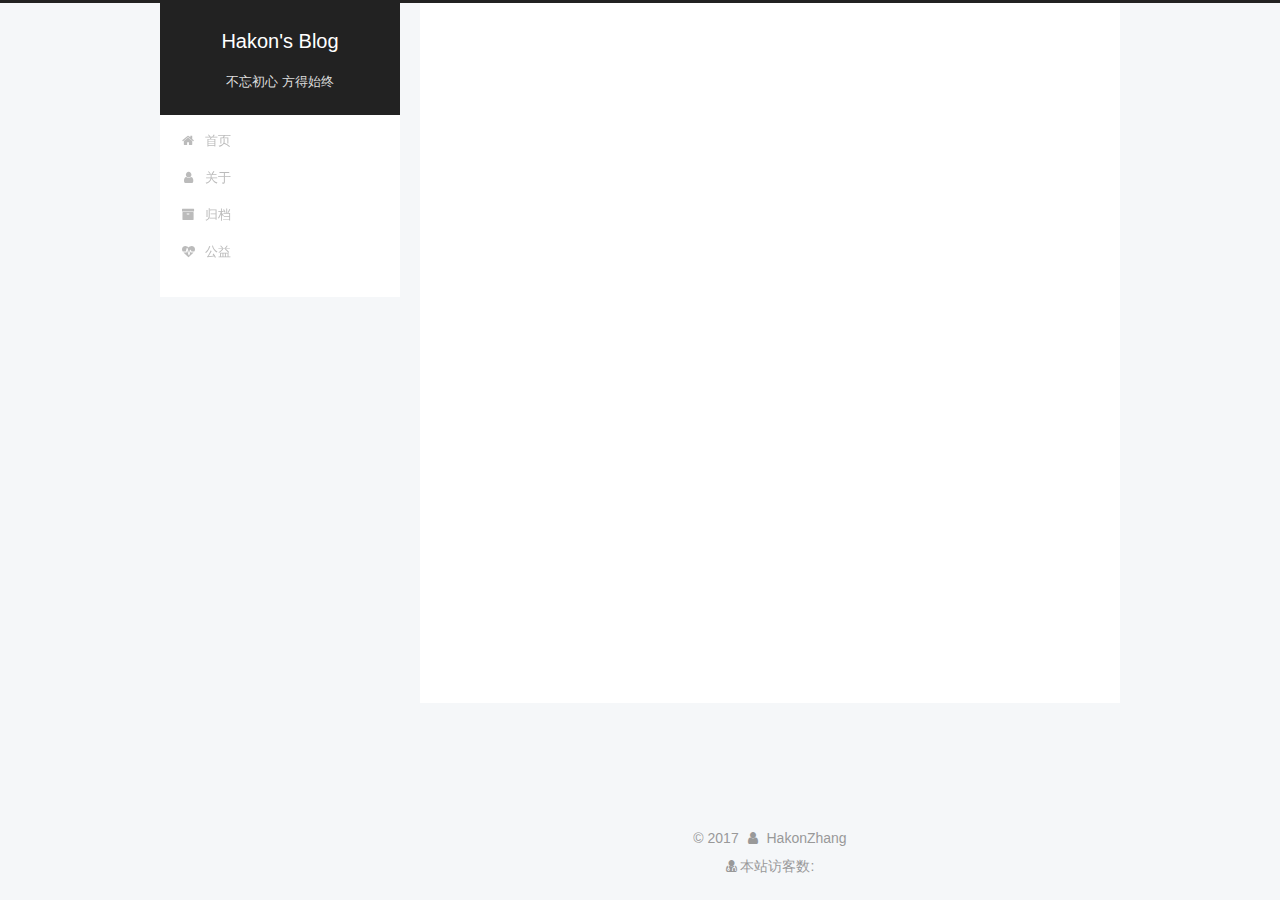
<file: tags/hexo/index.html>
<!DOCTYPE html>



  


<html class="theme-next pisces use-motion" lang="zh-Hans">
<head>
  <meta charset="UTF-8"/>
<meta http-equiv="X-UA-Compatible" content="IE=edge" />
<meta name="viewport" content="width=device-width, initial-scale=1, maximum-scale=1"/>
<meta name="theme-color" content="#222">









<meta http-equiv="Cache-Control" content="no-transform" />
<meta http-equiv="Cache-Control" content="no-siteapp" />
















  
  
  <link href="/lib/fancybox/source/jquery.fancybox.css?v=2.1.5" rel="stylesheet" type="text/css" />







<link href="/lib/font-awesome/css/font-awesome.min.css?v=4.6.2" rel="stylesheet" type="text/css" />

<link href="/css/main.css?v=5.1.3" rel="stylesheet" type="text/css" />


  <link rel="apple-touch-icon" sizes="180x180" href="/images/apple-touch-icon-next.png?v=5.1.3">


  <link rel="icon" type="image/png" sizes="32x32" href="/images/favicon-32x32-next.png?v=5.1.3">


  <link rel="icon" type="image/png" sizes="16x16" href="/images/favicon-16x16-next.png?v=5.1.3">


  <link rel="mask-icon" href="/images/logo.svg?v=5.1.3" color="#222">





  <meta name="keywords" content="Hexo, NexT" />





  <link rel="alternate" href="/atom.xml" title="Hakon's Blog" type="application/atom+xml" />






<meta name="description" content="since 2017/11/25">
<meta property="og:type" content="website">
<meta property="og:title" content="Hakon&#39;s Blog">
<meta property="og:url" content="http://hakonzhang.cn/tags/hexo/index.html">
<meta property="og:site_name" content="Hakon&#39;s Blog">
<meta property="og:description" content="since 2017/11/25">
<meta property="og:locale" content="zh-Hans">
<meta name="twitter:card" content="summary">
<meta name="twitter:title" content="Hakon&#39;s Blog">
<meta name="twitter:description" content="since 2017/11/25">



<script type="text/javascript" id="hexo.configurations">
  var NexT = window.NexT || {};
  var CONFIG = {
    root: '/',
    scheme: 'Pisces',
    version: '5.1.3',
    sidebar: {"position":"left","display":"post","offset":12,"b2t":false,"scrollpercent":false,"onmobile":false},
    fancybox: true,
    tabs: true,
    motion: {"enable":true,"async":false,"transition":{"post_block":"fadeIn","post_header":"slideDownIn","post_body":"slideDownIn","coll_header":"slideLeftIn","sidebar":"slideUpIn"}},
    duoshuo: {
      userId: '0',
      author: '博主'
    },
    algolia: {
      applicationID: '',
      apiKey: '',
      indexName: '',
      hits: {"per_page":10},
      labels: {"input_placeholder":"Search for Posts","hits_empty":"We didn't find any results for the search: ${query}","hits_stats":"${hits} results found in ${time} ms"}
    }
  };
</script>



  <link rel="canonical" href="http://hakonzhang.cn/tags/hexo/"/>





  <title>标签: hexo | Hakon's Blog</title>
  








</head>

<body itemscope itemtype="http://schema.org/WebPage" lang="zh-Hans">

  
  
    
  

  <div class="container sidebar-position-left ">
    <div class="headband"></div>

    <header id="header" class="header" itemscope itemtype="http://schema.org/WPHeader">
      <div class="header-inner"><div class="site-brand-wrapper">
  <div class="site-meta ">
    

    <div class="custom-logo-site-title">
      <a href="/"  class="brand" rel="start">
        <span class="logo-line-before"><i></i></span>
        <span class="site-title">Hakon's Blog</span>
        <span class="logo-line-after"><i></i></span>
      </a>
    </div>
      
        <p class="site-subtitle">不忘初心 方得始终</p>
      
  </div>

  <div class="site-nav-toggle">
    <button>
      <span class="btn-bar"></span>
      <span class="btn-bar"></span>
      <span class="btn-bar"></span>
    </button>
  </div>
</div>

<nav class="site-nav">
  

  
    <ul id="menu" class="menu">
      
        
        <li class="menu-item menu-item-home">
          <a href="/" rel="section">
            
              <i class="menu-item-icon fa fa-fw fa-home"></i> <br />
            
            首页
          </a>
        </li>
      
        
        <li class="menu-item menu-item-about">
          <a href="/about/" rel="section">
            
              <i class="menu-item-icon fa fa-fw fa-user"></i> <br />
            
            关于
          </a>
        </li>
      
        
        <li class="menu-item menu-item-archives">
          <a href="/archives/" rel="section">
            
              <i class="menu-item-icon fa fa-fw fa-archive"></i> <br />
            
            归档
          </a>
        </li>
      
        
        <li class="menu-item menu-item-commonweal">
          <a href="/404/" rel="section">
            
              <i class="menu-item-icon fa fa-fw fa-heartbeat"></i> <br />
            
            公益
          </a>
        </li>
      

      
    </ul>
  

  
</nav>



 </div>
    </header>

    <main id="main" class="main">
      <div class="main-inner">
        <div class="content-wrap">
          <div id="content" class="content">
            

  
  
  
  <div class="post-block tag">

    <div id="posts" class="posts-collapse">
      <div class="collection-title">
        <h1>hexo<small>标签</small>
        </h1>
      </div>

      
        

  <article class="post post-type-normal" itemscope itemtype="http://schema.org/Article">
    <header class="post-header">

      <h2 class="post-title">
        
            <a class="post-title-link" href="/2017/11/29/hello-world/" itemprop="url">
              
                <span itemprop="name">Hello World</span>
              
            </a>
        
      </h2>

      <div class="post-meta">
        <time class="post-time" itemprop="dateCreated"
              datetime="2017-11-29T22:23:04+08:00"
              content="2017-11-29" >
          11-29
        </time>
      </div>

    </header>
  </article>


      
    </div>

  </div>
  
  
  

  


          </div>
          


          

        </div>
        
          
  
  <div class="sidebar-toggle">
    <div class="sidebar-toggle-line-wrap">
      <span class="sidebar-toggle-line sidebar-toggle-line-first"></span>
      <span class="sidebar-toggle-line sidebar-toggle-line-middle"></span>
      <span class="sidebar-toggle-line sidebar-toggle-line-last"></span>
    </div>
  </div>

  <aside id="sidebar" class="sidebar">
    
    <div class="sidebar-inner">

      

      

      <section class="site-overview-wrap sidebar-panel sidebar-panel-active">
        <div class="site-overview">
          <div class="site-author motion-element" itemprop="author" itemscope itemtype="http://schema.org/Person">
            
              <img class="site-author-image" itemprop="image"
                src="/images/it_monkey.jpg"
                alt="HakonZhang" />
            
              <p class="site-author-name" itemprop="name">HakonZhang</p>
              <p class="site-description motion-element" itemprop="description">since 2017/11/25</p>
          </div>

          <nav class="site-state motion-element">

            
              <div class="site-state-item site-state-posts">
              
                <a href="/archives/">
              
                  <span class="site-state-item-count">1</span>
                  <span class="site-state-item-name">日志</span>
                </a>
              </div>
            

            
              
              
              <div class="site-state-item site-state-categories">
                <a href="/categories/index.html">
                  <span class="site-state-item-count">1</span>
                  <span class="site-state-item-name">分类</span>
                </a>
              </div>
            

            
              
              
              <div class="site-state-item site-state-tags">
                <a href="/tags/index.html">
                  <span class="site-state-item-count">1</span>
                  <span class="site-state-item-name">标签</span>
                </a>
              </div>
            

          </nav>

          
            <div class="feed-link motion-element">
              <a href="/atom.xml" rel="alternate">
                <i class="fa fa-rss"></i>
                RSS
              </a>
            </div>
          

          <div class="links-of-author motion-element">
            
              
                <span class="links-of-author-item">
                  <a href="https://github.com/yourname" target="_blank" title="GitHub">
                    
                      <i class="fa fa-fw fa-github"></i>GitHub</a>
                </span>
              
            
          </div>

          
          

          
          

          

        </div>
      </section>

      

      

    </div>
  </aside>


        
      </div>
    </main>

    <footer id="footer" class="footer">
      <div class="footer-inner">
        <script async src="https://dn-lbstatics.qbox.me/busuanzi/2.3/busuanzi.pure.mini.js"></script>
<div class="copyright">&copy; <span itemprop="copyrightYear">2017</span>
  <span class="with-love">
    <i class="fa fa-user"></i>
  </span>
  <span class="author" itemprop="copyrightHolder">HakonZhang</span>

  
</div>

<div class="powered-by">
<i class="fa fa-user-md"></i><span id="busuanzi_container_site_uv">
  本站访客数:<span id="busuanzi_value_site_uv"></span>
</span>
</div>








        







        
      </div>
    </footer>

    
      <div class="back-to-top">
        <i class="fa fa-arrow-up"></i>
        
      </div>
    

    

  </div>

  

<script type="text/javascript">
  if (Object.prototype.toString.call(window.Promise) !== '[object Function]') {
    window.Promise = null;
  }
</script>









  












  
  
    <script type="text/javascript" src="/lib/jquery/index.js?v=2.1.3"></script>
  

  
  
    <script type="text/javascript" src="/lib/fastclick/lib/fastclick.min.js?v=1.0.6"></script>
  

  
  
    <script type="text/javascript" src="/lib/jquery_lazyload/jquery.lazyload.js?v=1.9.7"></script>
  

  
  
    <script type="text/javascript" src="/lib/velocity/velocity.min.js?v=1.2.1"></script>
  

  
  
    <script type="text/javascript" src="/lib/velocity/velocity.ui.min.js?v=1.2.1"></script>
  

  
  
    <script type="text/javascript" src="/lib/fancybox/source/jquery.fancybox.pack.js?v=2.1.5"></script>
  


  


  <script type="text/javascript" src="/js/src/utils.js?v=5.1.3"></script>

  <script type="text/javascript" src="/js/src/motion.js?v=5.1.3"></script>



  
  


  <script type="text/javascript" src="/js/src/affix.js?v=5.1.3"></script>

  <script type="text/javascript" src="/js/src/schemes/pisces.js?v=5.1.3"></script>



  

  


  <script type="text/javascript" src="/js/src/bootstrap.js?v=5.1.3"></script>



  


  




	





  





  












  





  

  

  

  
  

  

  

  

</body>
</html>
</file>
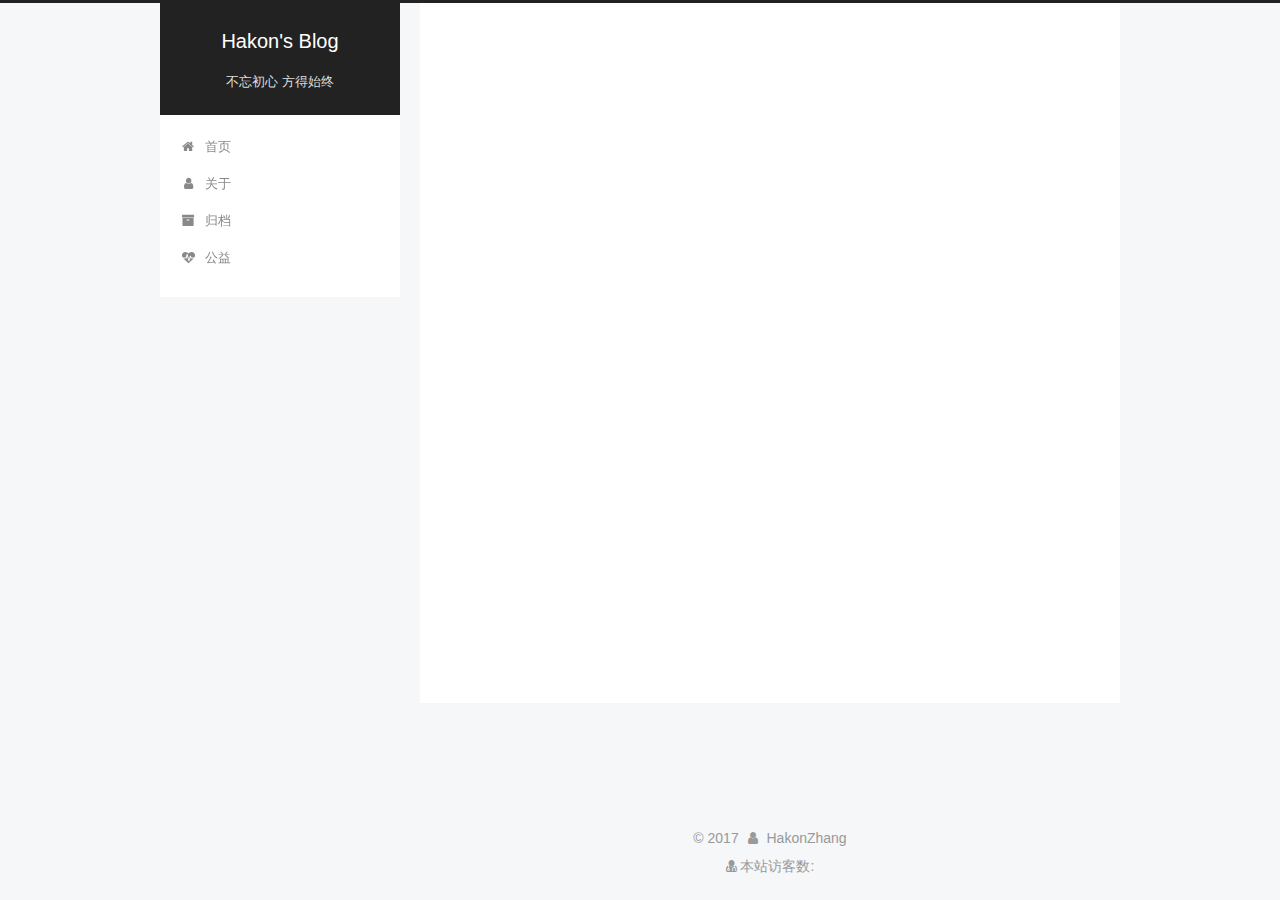
<file: archives/2017/11/index.html>
<!DOCTYPE html>



  


<html class="theme-next pisces use-motion" lang="zh-Hans">
<head>
  <meta charset="UTF-8"/>
<meta http-equiv="X-UA-Compatible" content="IE=edge" />
<meta name="viewport" content="width=device-width, initial-scale=1, maximum-scale=1"/>
<meta name="theme-color" content="#222">









<meta http-equiv="Cache-Control" content="no-transform" />
<meta http-equiv="Cache-Control" content="no-siteapp" />
















  
  
  <link href="/lib/fancybox/source/jquery.fancybox.css?v=2.1.5" rel="stylesheet" type="text/css" />







<link href="/lib/font-awesome/css/font-awesome.min.css?v=4.6.2" rel="stylesheet" type="text/css" />

<link href="/css/main.css?v=5.1.3" rel="stylesheet" type="text/css" />


  <link rel="apple-touch-icon" sizes="180x180" href="/images/apple-touch-icon-next.png?v=5.1.3">


  <link rel="icon" type="image/png" sizes="32x32" href="/images/favicon-32x32-next.png?v=5.1.3">


  <link rel="icon" type="image/png" sizes="16x16" href="/images/favicon-16x16-next.png?v=5.1.3">


  <link rel="mask-icon" href="/images/logo.svg?v=5.1.3" color="#222">





  <meta name="keywords" content="Hexo, NexT" />





  <link rel="alternate" href="/atom.xml" title="Hakon's Blog" type="application/atom+xml" />






<meta name="description" content="since 2017/11/25">
<meta property="og:type" content="website">
<meta property="og:title" content="Hakon&#39;s Blog">
<meta property="og:url" content="http://hakonzhang.cn/archives/2017/11/index.html">
<meta property="og:site_name" content="Hakon&#39;s Blog">
<meta property="og:description" content="since 2017/11/25">
<meta property="og:locale" content="zh-Hans">
<meta name="twitter:card" content="summary">
<meta name="twitter:title" content="Hakon&#39;s Blog">
<meta name="twitter:description" content="since 2017/11/25">



<script type="text/javascript" id="hexo.configurations">
  var NexT = window.NexT || {};
  var CONFIG = {
    root: '/',
    scheme: 'Pisces',
    version: '5.1.3',
    sidebar: {"position":"left","display":"post","offset":12,"b2t":false,"scrollpercent":false,"onmobile":false},
    fancybox: true,
    tabs: true,
    motion: {"enable":true,"async":false,"transition":{"post_block":"fadeIn","post_header":"slideDownIn","post_body":"slideDownIn","coll_header":"slideLeftIn","sidebar":"slideUpIn"}},
    duoshuo: {
      userId: '0',
      author: '博主'
    },
    algolia: {
      applicationID: '',
      apiKey: '',
      indexName: '',
      hits: {"per_page":10},
      labels: {"input_placeholder":"Search for Posts","hits_empty":"We didn't find any results for the search: ${query}","hits_stats":"${hits} results found in ${time} ms"}
    }
  };
</script>



  <link rel="canonical" href="http://hakonzhang.cn/archives/2017/11/"/>





  <title>归档 | Hakon's Blog</title>
  








</head>

<body itemscope itemtype="http://schema.org/WebPage" lang="zh-Hans">

  
  
    
  

  <div class="container sidebar-position-left page-archive">
    <div class="headband"></div>

    <header id="header" class="header" itemscope itemtype="http://schema.org/WPHeader">
      <div class="header-inner"><div class="site-brand-wrapper">
  <div class="site-meta ">
    

    <div class="custom-logo-site-title">
      <a href="/"  class="brand" rel="start">
        <span class="logo-line-before"><i></i></span>
        <span class="site-title">Hakon's Blog</span>
        <span class="logo-line-after"><i></i></span>
      </a>
    </div>
      
        <p class="site-subtitle">不忘初心 方得始终</p>
      
  </div>

  <div class="site-nav-toggle">
    <button>
      <span class="btn-bar"></span>
      <span class="btn-bar"></span>
      <span class="btn-bar"></span>
    </button>
  </div>
</div>

<nav class="site-nav">
  

  
    <ul id="menu" class="menu">
      
        
        <li class="menu-item menu-item-home">
          <a href="/" rel="section">
            
              <i class="menu-item-icon fa fa-fw fa-home"></i> <br />
            
            首页
          </a>
        </li>
      
        
        <li class="menu-item menu-item-about">
          <a href="/about/" rel="section">
            
              <i class="menu-item-icon fa fa-fw fa-user"></i> <br />
            
            关于
          </a>
        </li>
      
        
        <li class="menu-item menu-item-archives">
          <a href="/archives/" rel="section">
            
              <i class="menu-item-icon fa fa-fw fa-archive"></i> <br />
            
            归档
          </a>
        </li>
      
        
        <li class="menu-item menu-item-commonweal">
          <a href="/404/" rel="section">
            
              <i class="menu-item-icon fa fa-fw fa-heartbeat"></i> <br />
            
            公益
          </a>
        </li>
      

      
    </ul>
  

  
</nav>



 </div>
    </header>

    <main id="main" class="main">
      <div class="main-inner">
        <div class="content-wrap">
          <div id="content" class="content">
            

  
  
  
  <div class="post-block archive">
    <div id="posts" class="posts-collapse">
      <span class="archive-move-on"></span>

      <span class="archive-page-counter">
        
        
        
          
        
        嗯..! 目前共计 1 篇日志。 继续努力。
      </span>

      

        
        
        

        
          
          <div class="collection-title">
            <h1 class="archive-year" id="archive-year-2017">2017</h1>
          </div>
        
        

        

  <article class="post post-type-normal" itemscope itemtype="http://schema.org/Article">
    <header class="post-header">

      <h2 class="post-title">
        
            <a class="post-title-link" href="/2017/11/29/hello-world/" itemprop="url">
              
                <span itemprop="name">Hello World</span>
              
            </a>
        
      </h2>

      <div class="post-meta">
        <time class="post-time" itemprop="dateCreated"
              datetime="2017-11-29T22:23:04+08:00"
              content="2017-11-29" >
          11-29
        </time>
      </div>

    </header>
  </article>



      

    </div>
  </div>
  
  
  

  



          </div>
          


          

        </div>
        
          
  
  <div class="sidebar-toggle">
    <div class="sidebar-toggle-line-wrap">
      <span class="sidebar-toggle-line sidebar-toggle-line-first"></span>
      <span class="sidebar-toggle-line sidebar-toggle-line-middle"></span>
      <span class="sidebar-toggle-line sidebar-toggle-line-last"></span>
    </div>
  </div>

  <aside id="sidebar" class="sidebar">
    
    <div class="sidebar-inner">

      

      

      <section class="site-overview-wrap sidebar-panel sidebar-panel-active">
        <div class="site-overview">
          <div class="site-author motion-element" itemprop="author" itemscope itemtype="http://schema.org/Person">
            
              <img class="site-author-image" itemprop="image"
                src="/images/it_monkey.jpg"
                alt="HakonZhang" />
            
              <p class="site-author-name" itemprop="name">HakonZhang</p>
              <p class="site-description motion-element" itemprop="description">since 2017/11/25</p>
          </div>

          <nav class="site-state motion-element">

            
              <div class="site-state-item site-state-posts">
              
                <a href="/archives/">
              
                  <span class="site-state-item-count">1</span>
                  <span class="site-state-item-name">日志</span>
                </a>
              </div>
            

            
              
              
              <div class="site-state-item site-state-categories">
                <a href="/categories/index.html">
                  <span class="site-state-item-count">1</span>
                  <span class="site-state-item-name">分类</span>
                </a>
              </div>
            

            
              
              
              <div class="site-state-item site-state-tags">
                <a href="/tags/index.html">
                  <span class="site-state-item-count">1</span>
                  <span class="site-state-item-name">标签</span>
                </a>
              </div>
            

          </nav>

          
            <div class="feed-link motion-element">
              <a href="/atom.xml" rel="alternate">
                <i class="fa fa-rss"></i>
                RSS
              </a>
            </div>
          

          <div class="links-of-author motion-element">
            
              
                <span class="links-of-author-item">
                  <a href="https://github.com/yourname" target="_blank" title="GitHub">
                    
                      <i class="fa fa-fw fa-github"></i>GitHub</a>
                </span>
              
            
          </div>

          
          

          
          

          

        </div>
      </section>

      

      

    </div>
  </aside>


        
      </div>
    </main>

    <footer id="footer" class="footer">
      <div class="footer-inner">
        <script async src="https://dn-lbstatics.qbox.me/busuanzi/2.3/busuanzi.pure.mini.js"></script>
<div class="copyright">&copy; <span itemprop="copyrightYear">2017</span>
  <span class="with-love">
    <i class="fa fa-user"></i>
  </span>
  <span class="author" itemprop="copyrightHolder">HakonZhang</span>

  
</div>

<div class="powered-by">
<i class="fa fa-user-md"></i><span id="busuanzi_container_site_uv">
  本站访客数:<span id="busuanzi_value_site_uv"></span>
</span>
</div>








        







        
      </div>
    </footer>

    
      <div class="back-to-top">
        <i class="fa fa-arrow-up"></i>
        
      </div>
    

    

  </div>

  

<script type="text/javascript">
  if (Object.prototype.toString.call(window.Promise) !== '[object Function]') {
    window.Promise = null;
  }
</script>









  












  
  
    <script type="text/javascript" src="/lib/jquery/index.js?v=2.1.3"></script>
  

  
  
    <script type="text/javascript" src="/lib/fastclick/lib/fastclick.min.js?v=1.0.6"></script>
  

  
  
    <script type="text/javascript" src="/lib/jquery_lazyload/jquery.lazyload.js?v=1.9.7"></script>
  

  
  
    <script type="text/javascript" src="/lib/velocity/velocity.min.js?v=1.2.1"></script>
  

  
  
    <script type="text/javascript" src="/lib/velocity/velocity.ui.min.js?v=1.2.1"></script>
  

  
  
    <script type="text/javascript" src="/lib/fancybox/source/jquery.fancybox.pack.js?v=2.1.5"></script>
  


  


  <script type="text/javascript" src="/js/src/utils.js?v=5.1.3"></script>

  <script type="text/javascript" src="/js/src/motion.js?v=5.1.3"></script>



  
  


  <script type="text/javascript" src="/js/src/affix.js?v=5.1.3"></script>

  <script type="text/javascript" src="/js/src/schemes/pisces.js?v=5.1.3"></script>



  

  


  <script type="text/javascript" src="/js/src/bootstrap.js?v=5.1.3"></script>



  


  




	





  





  












  





  

  

  

  
  

  

  

  

</body>
</html>
</file>
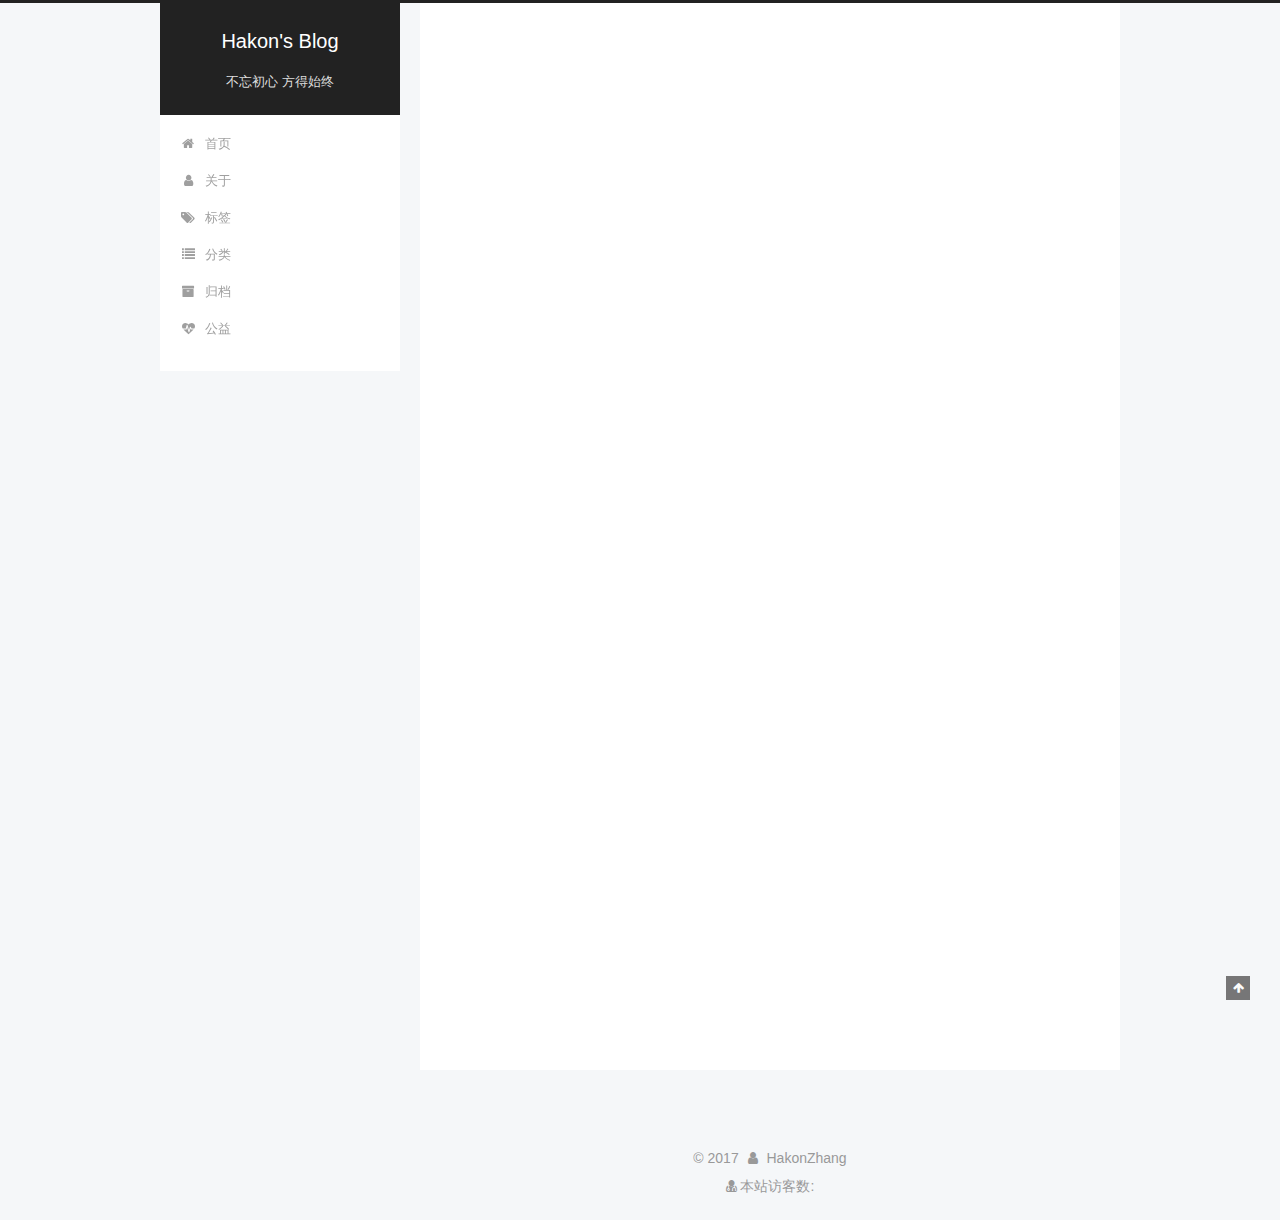
<file: 2017/11/25/hello-world/index.html>
<!DOCTYPE html>



  


<html class="theme-next pisces use-motion" lang="zh-Hans">
<head>
  <meta charset="UTF-8"/>
<meta http-equiv="X-UA-Compatible" content="IE=edge" />
<meta name="viewport" content="width=device-width, initial-scale=1, maximum-scale=1"/>
<meta name="theme-color" content="#222">









<meta http-equiv="Cache-Control" content="no-transform" />
<meta http-equiv="Cache-Control" content="no-siteapp" />
















  
  
  <link href="/lib/fancybox/source/jquery.fancybox.css?v=2.1.5" rel="stylesheet" type="text/css" />







<link href="/lib/font-awesome/css/font-awesome.min.css?v=4.6.2" rel="stylesheet" type="text/css" />

<link href="/css/main.css?v=5.1.3" rel="stylesheet" type="text/css" />


  <link rel="apple-touch-icon" sizes="180x180" href="/images/apple-touch-icon-next.png?v=5.1.3">


  <link rel="icon" type="image/png" sizes="32x32" href="/images/favicon-32x32-next.png?v=5.1.3">


  <link rel="icon" type="image/png" sizes="16x16" href="/images/favicon-16x16-next.png?v=5.1.3">


  <link rel="mask-icon" href="/images/logo.svg?v=5.1.3" color="#222">





  <meta name="keywords" content="Hexo, NexT" />










<meta name="description" content="Welcome to Hexo! This is your very first post. Check documentation for more info. If you get any problems when using Hexo, you can find the answer in troublesho">
<meta property="og:type" content="article">
<meta property="og:title" content="Hello World">
<meta property="og:url" content="http://hakonzhang.cn/2017/11/25/hello-world/index.html">
<meta property="og:site_name" content="Hakon&#39;s Blog">
<meta property="og:description" content="Welcome to Hexo! This is your very first post. Check documentation for more info. If you get any problems when using Hexo, you can find the answer in troubleshooting or you can ask me on GitHub. Quick">
<meta property="og:locale" content="zh-Hans">
<meta property="og:updated_time" content="2017-11-25T04:32:25.968Z">
<meta name="twitter:card" content="summary">
<meta name="twitter:title" content="Hello World">
<meta name="twitter:description" content="Welcome to Hexo! This is your very first post. Check documentation for more info. If you get any problems when using Hexo, you can find the answer in troubleshooting or you can ask me on GitHub. Quick">



<script type="text/javascript" id="hexo.configurations">
  var NexT = window.NexT || {};
  var CONFIG = {
    root: '/',
    scheme: 'Pisces',
    version: '5.1.3',
    sidebar: {"position":"left","display":"post","offset":12,"b2t":false,"scrollpercent":false,"onmobile":false},
    fancybox: true,
    tabs: true,
    motion: {"enable":true,"async":false,"transition":{"post_block":"fadeIn","post_header":"slideDownIn","post_body":"slideDownIn","coll_header":"slideLeftIn","sidebar":"slideUpIn"}},
    duoshuo: {
      userId: '0',
      author: '博主'
    },
    algolia: {
      applicationID: '',
      apiKey: '',
      indexName: '',
      hits: {"per_page":10},
      labels: {"input_placeholder":"Search for Posts","hits_empty":"We didn't find any results for the search: ${query}","hits_stats":"${hits} results found in ${time} ms"}
    }
  };
</script>



  <link rel="canonical" href="http://hakonzhang.cn/2017/11/25/hello-world/"/>





  <title>Hello World | Hakon's Blog</title>
  








</head>

<body itemscope itemtype="http://schema.org/WebPage" lang="zh-Hans">

  
  
    
  

  <div class="container sidebar-position-left page-post-detail">
    <div class="headband"></div>

    <header id="header" class="header" itemscope itemtype="http://schema.org/WPHeader">
      <div class="header-inner"><div class="site-brand-wrapper">
  <div class="site-meta ">
    

    <div class="custom-logo-site-title">
      <a href="/"  class="brand" rel="start">
        <span class="logo-line-before"><i></i></span>
        <span class="site-title">Hakon's Blog</span>
        <span class="logo-line-after"><i></i></span>
      </a>
    </div>
      
        <p class="site-subtitle">不忘初心 方得始终</p>
      
  </div>

  <div class="site-nav-toggle">
    <button>
      <span class="btn-bar"></span>
      <span class="btn-bar"></span>
      <span class="btn-bar"></span>
    </button>
  </div>
</div>

<nav class="site-nav">
  

  
    <ul id="menu" class="menu">
      
        
        <li class="menu-item menu-item-home">
          <a href="/" rel="section">
            
              <i class="menu-item-icon fa fa-fw fa-home"></i> <br />
            
            首页
          </a>
        </li>
      
        
        <li class="menu-item menu-item-about">
          <a href="/about/" rel="section">
            
              <i class="menu-item-icon fa fa-fw fa-user"></i> <br />
            
            关于
          </a>
        </li>
      
        
        <li class="menu-item menu-item-tags">
          <a href="/tags/" rel="section">
            
              <i class="menu-item-icon fa fa-fw fa-tags"></i> <br />
            
            标签
          </a>
        </li>
      
        
        <li class="menu-item menu-item-categories">
          <a href="/categories/" rel="section">
            
              <i class="menu-item-icon fa fa-fw fa-list"></i> <br />
            
            分类
          </a>
        </li>
      
        
        <li class="menu-item menu-item-archives">
          <a href="/archives/" rel="section">
            
              <i class="menu-item-icon fa fa-fw fa-archive"></i> <br />
            
            归档
          </a>
        </li>
      
        
        <li class="menu-item menu-item-commonweal">
          <a href="/404/" rel="section">
            
              <i class="menu-item-icon fa fa-fw fa-heartbeat"></i> <br />
            
            公益
          </a>
        </li>
      

      
    </ul>
  

  
</nav>



 </div>
    </header>

    <main id="main" class="main">
      <div class="main-inner">
        <div class="content-wrap">
          <div id="content" class="content">
            

  <div id="posts" class="posts-expand">
    

  

  
  
  

  <article class="post post-type-normal" itemscope itemtype="http://schema.org/Article">
  
  
  
  <div class="post-block">
    <link itemprop="mainEntityOfPage" href="http://hakonzhang.cn/2017/11/25/hello-world/">

    <span hidden itemprop="author" itemscope itemtype="http://schema.org/Person">
      <meta itemprop="name" content="HakonZhang">
      <meta itemprop="description" content="">
      <meta itemprop="image" content="/images/it_monkey.jpg">
    </span>

    <span hidden itemprop="publisher" itemscope itemtype="http://schema.org/Organization">
      <meta itemprop="name" content="Hakon's Blog">
    </span>

    
      <header class="post-header">

        
        
          <h1 class="post-title" itemprop="name headline">Hello World</h1>
        

        <div class="post-meta">
          <span class="post-time">
            
              <span class="post-meta-item-icon">
                <i class="fa fa-calendar-o"></i>
              </span>
              
                <span class="post-meta-item-text">发表于</span>
              
              <time title="创建于" itemprop="dateCreated datePublished" datetime="2017-11-25T12:32:25+08:00">
                2017-11-25
              </time>
            

            

            
          </span>

          

          
            
          

          
          

          

          

          

        </div>
      </header>
    

    
    
    
    <div class="post-body" itemprop="articleBody">

      
      

      
        <p>Welcome to <a href="https://hexo.io/" target="_blank" rel="noopener">Hexo</a>! This is your very first post. Check <a href="https://hexo.io/docs/" target="_blank" rel="noopener">documentation</a> for more info. If you get any problems when using Hexo, you can find the answer in <a href="https://hexo.io/docs/troubleshooting.html" target="_blank" rel="noopener">troubleshooting</a> or you can ask me on <a href="https://github.com/hexojs/hexo/issues" target="_blank" rel="noopener">GitHub</a>.</p>
<h2 id="Quick-Start"><a href="#Quick-Start" class="headerlink" title="Quick Start"></a>Quick Start</h2><h3 id="Create-a-new-post"><a href="#Create-a-new-post" class="headerlink" title="Create a new post"></a>Create a new post</h3><figure class="highlight bash"><table><tr><td class="gutter"><pre><span class="line">1</span><br></pre></td><td class="code"><pre><span class="line">$ hexo new <span class="string">"My New Post"</span></span><br></pre></td></tr></table></figure>
<p>More info: <a href="https://hexo.io/docs/writing.html" target="_blank" rel="noopener">Writing</a></p>
<h3 id="Run-server"><a href="#Run-server" class="headerlink" title="Run server"></a>Run server</h3><figure class="highlight bash"><table><tr><td class="gutter"><pre><span class="line">1</span><br></pre></td><td class="code"><pre><span class="line">$ hexo server</span><br></pre></td></tr></table></figure>
<p>More info: <a href="https://hexo.io/docs/server.html" target="_blank" rel="noopener">Server</a></p>
<h3 id="Generate-static-files"><a href="#Generate-static-files" class="headerlink" title="Generate static files"></a>Generate static files</h3><figure class="highlight bash"><table><tr><td class="gutter"><pre><span class="line">1</span><br></pre></td><td class="code"><pre><span class="line">$ hexo generate</span><br></pre></td></tr></table></figure>
<p>More info: <a href="https://hexo.io/docs/generating.html" target="_blank" rel="noopener">Generating</a></p>
<h3 id="Deploy-to-remote-sites"><a href="#Deploy-to-remote-sites" class="headerlink" title="Deploy to remote sites"></a>Deploy to remote sites</h3><figure class="highlight bash"><table><tr><td class="gutter"><pre><span class="line">1</span><br></pre></td><td class="code"><pre><span class="line">$ hexo deploy</span><br></pre></td></tr></table></figure>
<p>More info: <a href="https://hexo.io/docs/deployment.html" target="_blank" rel="noopener">Deployment</a></p>

      
    </div>
    
    
    

    

    

    

    <footer class="post-footer">
      

      
      
      

      

      
      
    </footer>
  </div>
  
  
  
  </article>



    <div class="post-spread">
      
    </div>
  </div>


          </div>
          


          

  



        </div>
        
          
  
  <div class="sidebar-toggle">
    <div class="sidebar-toggle-line-wrap">
      <span class="sidebar-toggle-line sidebar-toggle-line-first"></span>
      <span class="sidebar-toggle-line sidebar-toggle-line-middle"></span>
      <span class="sidebar-toggle-line sidebar-toggle-line-last"></span>
    </div>
  </div>

  <aside id="sidebar" class="sidebar">
    
    <div class="sidebar-inner">

      

      
        <ul class="sidebar-nav motion-element">
          <li class="sidebar-nav-toc sidebar-nav-active" data-target="post-toc-wrap">
            文章目录
          </li>
          <li class="sidebar-nav-overview" data-target="site-overview-wrap">
            站点概览
          </li>
        </ul>
      

      <section class="site-overview-wrap sidebar-panel">
        <div class="site-overview">
          <div class="site-author motion-element" itemprop="author" itemscope itemtype="http://schema.org/Person">
            
              <img class="site-author-image" itemprop="image"
                src="/images/it_monkey.jpg"
                alt="HakonZhang" />
            
              <p class="site-author-name" itemprop="name">HakonZhang</p>
              <p class="site-description motion-element" itemprop="description">since 2017/11/25</p>
          </div>

          <nav class="site-state motion-element">

            
              <div class="site-state-item site-state-posts">
              
                <a href="/archives/">
              
                  <span class="site-state-item-count">1</span>
                  <span class="site-state-item-name">日志</span>
                </a>
              </div>
            

            

            

          </nav>

          

          <div class="links-of-author motion-element">
            
              
                <span class="links-of-author-item">
                  <a href="https://github.com/yourname" target="_blank" title="GitHub">
                    
                      <i class="fa fa-fw fa-github"></i>GitHub</a>
                </span>
              
                <span class="links-of-author-item">
                  <a href="mailto:yourname@gmail.com" target="_blank" title="E-Mail">
                    
                      <i class="fa fa-fw fa-envelope"></i>E-Mail</a>
                </span>
              
            
          </div>

          
          

          
          

          

        </div>
      </section>

      
      <!--noindex-->
        <section class="post-toc-wrap motion-element sidebar-panel sidebar-panel-active">
          <div class="post-toc">

            
              
            

            
              <div class="post-toc-content"><ol class="nav"><li class="nav-item nav-level-2"><a class="nav-link" href="#Quick-Start"><span class="nav-number">1.</span> <span class="nav-text">Quick Start</span></a><ol class="nav-child"><li class="nav-item nav-level-3"><a class="nav-link" href="#Create-a-new-post"><span class="nav-number">1.1.</span> <span class="nav-text">Create a new post</span></a></li><li class="nav-item nav-level-3"><a class="nav-link" href="#Run-server"><span class="nav-number">1.2.</span> <span class="nav-text">Run server</span></a></li><li class="nav-item nav-level-3"><a class="nav-link" href="#Generate-static-files"><span class="nav-number">1.3.</span> <span class="nav-text">Generate static files</span></a></li><li class="nav-item nav-level-3"><a class="nav-link" href="#Deploy-to-remote-sites"><span class="nav-number">1.4.</span> <span class="nav-text">Deploy to remote sites</span></a></li></ol></li></ol></div>
            

          </div>
        </section>
      <!--/noindex-->
      

      

    </div>
  </aside>


        
      </div>
    </main>

    <footer id="footer" class="footer">
      <div class="footer-inner">
        <script async src="https://dn-lbstatics.qbox.me/busuanzi/2.3/busuanzi.pure.mini.js"></script>
<div class="copyright">&copy; <span itemprop="copyrightYear">2017</span>
  <span class="with-love">
    <i class="fa fa-user"></i>
  </span>
  <span class="author" itemprop="copyrightHolder">HakonZhang</span>

  
</div>

<div class="powered-by">
<i class="fa fa-user-md"></i><span id="busuanzi_container_site_uv">
  本站访客数:<span id="busuanzi_value_site_uv"></span>
</span>
</div>








        







        
      </div>
    </footer>

    
      <div class="back-to-top">
        <i class="fa fa-arrow-up"></i>
        
      </div>
    

    

  </div>

  

<script type="text/javascript">
  if (Object.prototype.toString.call(window.Promise) !== '[object Function]') {
    window.Promise = null;
  }
</script>









  












  
  
    <script type="text/javascript" src="/lib/jquery/index.js?v=2.1.3"></script>
  

  
  
    <script type="text/javascript" src="/lib/fastclick/lib/fastclick.min.js?v=1.0.6"></script>
  

  
  
    <script type="text/javascript" src="/lib/jquery_lazyload/jquery.lazyload.js?v=1.9.7"></script>
  

  
  
    <script type="text/javascript" src="/lib/velocity/velocity.min.js?v=1.2.1"></script>
  

  
  
    <script type="text/javascript" src="/lib/velocity/velocity.ui.min.js?v=1.2.1"></script>
  

  
  
    <script type="text/javascript" src="/lib/fancybox/source/jquery.fancybox.pack.js?v=2.1.5"></script>
  


  


  <script type="text/javascript" src="/js/src/utils.js?v=5.1.3"></script>

  <script type="text/javascript" src="/js/src/motion.js?v=5.1.3"></script>



  
  


  <script type="text/javascript" src="/js/src/affix.js?v=5.1.3"></script>

  <script type="text/javascript" src="/js/src/schemes/pisces.js?v=5.1.3"></script>



  
  <script type="text/javascript" src="/js/src/scrollspy.js?v=5.1.3"></script>
<script type="text/javascript" src="/js/src/post-details.js?v=5.1.3"></script>



  


  <script type="text/javascript" src="/js/src/bootstrap.js?v=5.1.3"></script>



  


  




	





  





  












  





  

  

  

  
  

  

  

  

</body>
</html>
</file>
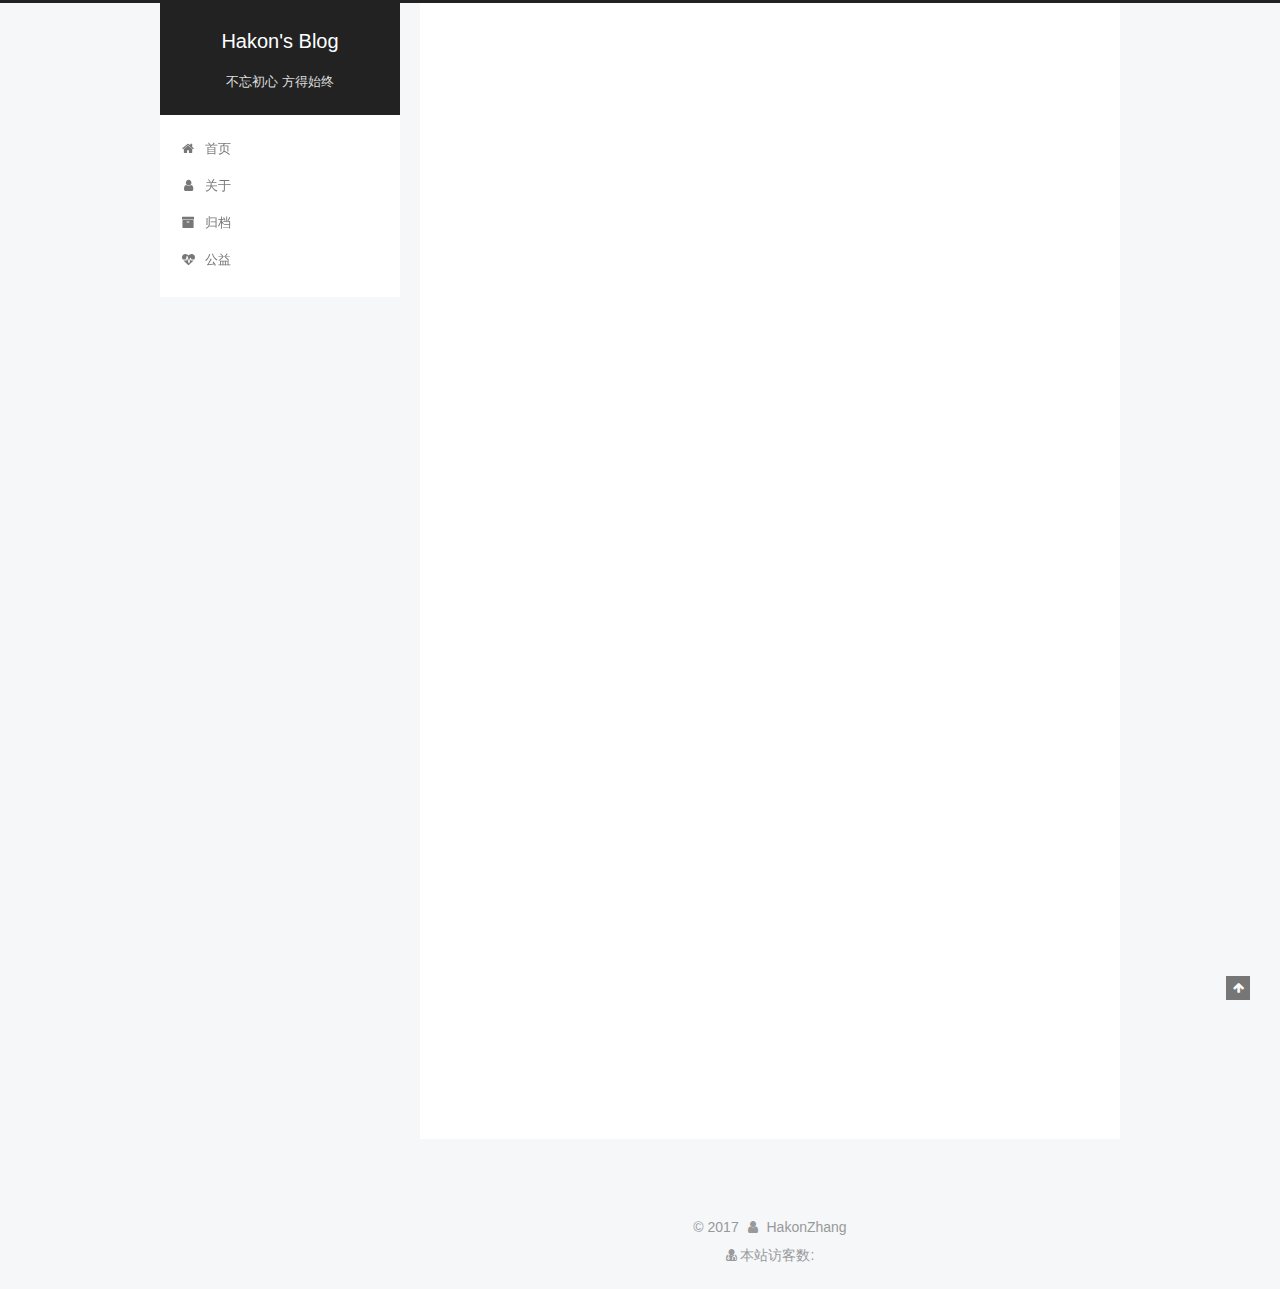
<file: 2017/11/29/hello-world/index.html>
<!DOCTYPE html>



  


<html class="theme-next pisces use-motion" lang="zh-Hans">
<head>
  <meta charset="UTF-8"/>
<meta http-equiv="X-UA-Compatible" content="IE=edge" />
<meta name="viewport" content="width=device-width, initial-scale=1, maximum-scale=1"/>
<meta name="theme-color" content="#222">









<meta http-equiv="Cache-Control" content="no-transform" />
<meta http-equiv="Cache-Control" content="no-siteapp" />
















  
  
  <link href="/lib/fancybox/source/jquery.fancybox.css?v=2.1.5" rel="stylesheet" type="text/css" />







<link href="/lib/font-awesome/css/font-awesome.min.css?v=4.6.2" rel="stylesheet" type="text/css" />

<link href="/css/main.css?v=5.1.3" rel="stylesheet" type="text/css" />


  <link rel="apple-touch-icon" sizes="180x180" href="/images/apple-touch-icon-next.png?v=5.1.3">


  <link rel="icon" type="image/png" sizes="32x32" href="/images/favicon-32x32-next.png?v=5.1.3">


  <link rel="icon" type="image/png" sizes="16x16" href="/images/favicon-16x16-next.png?v=5.1.3">


  <link rel="mask-icon" href="/images/logo.svg?v=5.1.3" color="#222">





  <meta name="keywords" content="hexo," />





  <link rel="alternate" href="/atom.xml" title="Hakon's Blog" type="application/atom+xml" />






<meta name="description" content="Welcome to Hexo! This is your very first post. Check documentation for more info. If you get any problems when using Hexo, you can find the answer in troublesho">
<meta name="keywords" content="hexo">
<meta property="og:type" content="article">
<meta property="og:title" content="Hello World">
<meta property="og:url" content="http://hakonzhang.cn/2017/11/29/hello-world/index.html">
<meta property="og:site_name" content="Hakon&#39;s Blog">
<meta property="og:description" content="Welcome to Hexo! This is your very first post. Check documentation for more info. If you get any problems when using Hexo, you can find the answer in troubleshooting or you can ask me on GitHub. Quick">
<meta property="og:locale" content="zh-Hans">
<meta property="og:updated_time" content="2017-11-29T14:23:04.622Z">
<meta name="twitter:card" content="summary">
<meta name="twitter:title" content="Hello World">
<meta name="twitter:description" content="Welcome to Hexo! This is your very first post. Check documentation for more info. If you get any problems when using Hexo, you can find the answer in troubleshooting or you can ask me on GitHub. Quick">



<script type="text/javascript" id="hexo.configurations">
  var NexT = window.NexT || {};
  var CONFIG = {
    root: '/',
    scheme: 'Pisces',
    version: '5.1.3',
    sidebar: {"position":"left","display":"post","offset":12,"b2t":false,"scrollpercent":false,"onmobile":false},
    fancybox: true,
    tabs: true,
    motion: {"enable":true,"async":false,"transition":{"post_block":"fadeIn","post_header":"slideDownIn","post_body":"slideDownIn","coll_header":"slideLeftIn","sidebar":"slideUpIn"}},
    duoshuo: {
      userId: '0',
      author: '博主'
    },
    algolia: {
      applicationID: '',
      apiKey: '',
      indexName: '',
      hits: {"per_page":10},
      labels: {"input_placeholder":"Search for Posts","hits_empty":"We didn't find any results for the search: ${query}","hits_stats":"${hits} results found in ${time} ms"}
    }
  };
</script>



  <link rel="canonical" href="http://hakonzhang.cn/2017/11/29/hello-world/"/>





  <title>Hello World | Hakon's Blog</title>
  








</head>

<body itemscope itemtype="http://schema.org/WebPage" lang="zh-Hans">

  
  
    
  

  <div class="container sidebar-position-left page-post-detail">
    <div class="headband"></div>

    <header id="header" class="header" itemscope itemtype="http://schema.org/WPHeader">
      <div class="header-inner"><div class="site-brand-wrapper">
  <div class="site-meta ">
    

    <div class="custom-logo-site-title">
      <a href="/"  class="brand" rel="start">
        <span class="logo-line-before"><i></i></span>
        <span class="site-title">Hakon's Blog</span>
        <span class="logo-line-after"><i></i></span>
      </a>
    </div>
      
        <p class="site-subtitle">不忘初心 方得始终</p>
      
  </div>

  <div class="site-nav-toggle">
    <button>
      <span class="btn-bar"></span>
      <span class="btn-bar"></span>
      <span class="btn-bar"></span>
    </button>
  </div>
</div>

<nav class="site-nav">
  

  
    <ul id="menu" class="menu">
      
        
        <li class="menu-item menu-item-home">
          <a href="/" rel="section">
            
              <i class="menu-item-icon fa fa-fw fa-home"></i> <br />
            
            首页
          </a>
        </li>
      
        
        <li class="menu-item menu-item-about">
          <a href="/about/" rel="section">
            
              <i class="menu-item-icon fa fa-fw fa-user"></i> <br />
            
            关于
          </a>
        </li>
      
        
        <li class="menu-item menu-item-archives">
          <a href="/archives/" rel="section">
            
              <i class="menu-item-icon fa fa-fw fa-archive"></i> <br />
            
            归档
          </a>
        </li>
      
        
        <li class="menu-item menu-item-commonweal">
          <a href="/404/" rel="section">
            
              <i class="menu-item-icon fa fa-fw fa-heartbeat"></i> <br />
            
            公益
          </a>
        </li>
      

      
    </ul>
  

  
</nav>



 </div>
    </header>

    <main id="main" class="main">
      <div class="main-inner">
        <div class="content-wrap">
          <div id="content" class="content">
            

  <div id="posts" class="posts-expand">
    

  

  
  
  

  <article class="post post-type-normal" itemscope itemtype="http://schema.org/Article">
  
  
  
  <div class="post-block">
    <link itemprop="mainEntityOfPage" href="http://hakonzhang.cn/2017/11/29/hello-world/">

    <span hidden itemprop="author" itemscope itemtype="http://schema.org/Person">
      <meta itemprop="name" content="HakonZhang">
      <meta itemprop="description" content="">
      <meta itemprop="image" content="/images/it_monkey.jpg">
    </span>

    <span hidden itemprop="publisher" itemscope itemtype="http://schema.org/Organization">
      <meta itemprop="name" content="Hakon's Blog">
    </span>

    
      <header class="post-header">

        
        
          <h1 class="post-title" itemprop="name headline">Hello World</h1>
        

        <div class="post-meta">
          <span class="post-time">
            
              <span class="post-meta-item-icon">
                <i class="fa fa-calendar-o"></i>
              </span>
              
                <span class="post-meta-item-text">发表于</span>
              
              <time title="创建于" itemprop="dateCreated datePublished" datetime="2017-11-29T22:23:04+08:00">
                2017-11-29
              </time>
            

            

            
          </span>

          
            <span class="post-category" >
            
              <span class="post-meta-divider">|</span>
            
              <span class="post-meta-item-icon">
                <i class="fa fa-folder-o"></i>
              </span>
              
                <span class="post-meta-item-text">分类于</span>
              
              
                <span itemprop="about" itemscope itemtype="http://schema.org/Thing">
                  <a href="/categories/Test/" itemprop="url" rel="index">
                    <span itemprop="name">Test</span>
                  </a>
                </span>

                
                
              
            </span>
          

          
            
          

          
          

          

          

          

        </div>
      </header>
    

    
    
    
    <div class="post-body" itemprop="articleBody">

      
      

      
        <p>Welcome to <a href="https://hexo.io/" target="_blank" rel="noopener">Hexo</a>! This is your very first post. Check <a href="https://hexo.io/docs/" target="_blank" rel="noopener">documentation</a> for more info. If you get any problems when using Hexo, you can find the answer in <a href="https://hexo.io/docs/troubleshooting.html" target="_blank" rel="noopener">troubleshooting</a> or you can ask me on <a href="https://github.com/hexojs/hexo/issues" target="_blank" rel="noopener">GitHub</a>.</p>
<h2 id="Quick-Start"><a href="#Quick-Start" class="headerlink" title="Quick Start"></a>Quick Start</h2><h3 id="Create-a-new-post"><a href="#Create-a-new-post" class="headerlink" title="Create a new post"></a>Create a new post</h3><figure class="highlight bash"><table><tr><td class="gutter"><pre><span class="line">1</span><br></pre></td><td class="code"><pre><span class="line">$ hexo new <span class="string">"My New Post"</span></span><br></pre></td></tr></table></figure>
<p>More info: <a href="https://hexo.io/docs/writing.html" target="_blank" rel="noopener">Writing</a></p>
<h3 id="Run-server"><a href="#Run-server" class="headerlink" title="Run server"></a>Run server</h3><figure class="highlight bash"><table><tr><td class="gutter"><pre><span class="line">1</span><br></pre></td><td class="code"><pre><span class="line">$ hexo server</span><br></pre></td></tr></table></figure>
<p>More info: <a href="https://hexo.io/docs/server.html" target="_blank" rel="noopener">Server</a></p>
<h3 id="Generate-static-files"><a href="#Generate-static-files" class="headerlink" title="Generate static files"></a>Generate static files</h3><figure class="highlight bash"><table><tr><td class="gutter"><pre><span class="line">1</span><br></pre></td><td class="code"><pre><span class="line">$ hexo generate</span><br></pre></td></tr></table></figure>
<p>More info: <a href="https://hexo.io/docs/generating.html" target="_blank" rel="noopener">Generating</a></p>
<h3 id="Deploy-to-remote-sites"><a href="#Deploy-to-remote-sites" class="headerlink" title="Deploy to remote sites"></a>Deploy to remote sites</h3><figure class="highlight bash"><table><tr><td class="gutter"><pre><span class="line">1</span><br></pre></td><td class="code"><pre><span class="line">$ hexo deploy</span><br></pre></td></tr></table></figure>
<p>More info: <a href="https://hexo.io/docs/deployment.html" target="_blank" rel="noopener">Deployment</a></p>

      
    </div>
    
    
    

    

    

    

    <footer class="post-footer">
      
        <div class="post-tags">
          
            <a href="/tags/hexo/" rel="tag"># hexo</a>
          
        </div>
      

      
      
      

      

      
      
    </footer>
  </div>
  
  
  
  </article>



    <div class="post-spread">
      
    </div>
  </div>


          </div>
          


          

  



        </div>
        
          
  
  <div class="sidebar-toggle">
    <div class="sidebar-toggle-line-wrap">
      <span class="sidebar-toggle-line sidebar-toggle-line-first"></span>
      <span class="sidebar-toggle-line sidebar-toggle-line-middle"></span>
      <span class="sidebar-toggle-line sidebar-toggle-line-last"></span>
    </div>
  </div>

  <aside id="sidebar" class="sidebar">
    
    <div class="sidebar-inner">

      

      
        <ul class="sidebar-nav motion-element">
          <li class="sidebar-nav-toc sidebar-nav-active" data-target="post-toc-wrap">
            文章目录
          </li>
          <li class="sidebar-nav-overview" data-target="site-overview-wrap">
            站点概览
          </li>
        </ul>
      

      <section class="site-overview-wrap sidebar-panel">
        <div class="site-overview">
          <div class="site-author motion-element" itemprop="author" itemscope itemtype="http://schema.org/Person">
            
              <img class="site-author-image" itemprop="image"
                src="/images/it_monkey.jpg"
                alt="HakonZhang" />
            
              <p class="site-author-name" itemprop="name">HakonZhang</p>
              <p class="site-description motion-element" itemprop="description">since 2017/11/25</p>
          </div>

          <nav class="site-state motion-element">

            
              <div class="site-state-item site-state-posts">
              
                <a href="/archives/">
              
                  <span class="site-state-item-count">1</span>
                  <span class="site-state-item-name">日志</span>
                </a>
              </div>
            

            
              
              
              <div class="site-state-item site-state-categories">
                <a href="/categories/index.html">
                  <span class="site-state-item-count">1</span>
                  <span class="site-state-item-name">分类</span>
                </a>
              </div>
            

            
              
              
              <div class="site-state-item site-state-tags">
                <a href="/tags/index.html">
                  <span class="site-state-item-count">1</span>
                  <span class="site-state-item-name">标签</span>
                </a>
              </div>
            

          </nav>

          
            <div class="feed-link motion-element">
              <a href="/atom.xml" rel="alternate">
                <i class="fa fa-rss"></i>
                RSS
              </a>
            </div>
          

          <div class="links-of-author motion-element">
            
              
                <span class="links-of-author-item">
                  <a href="https://github.com/yourname" target="_blank" title="GitHub">
                    
                      <i class="fa fa-fw fa-github"></i>GitHub</a>
                </span>
              
            
          </div>

          
          

          
          

          

        </div>
      </section>

      
      <!--noindex-->
        <section class="post-toc-wrap motion-element sidebar-panel sidebar-panel-active">
          <div class="post-toc">

            
              
            

            
              <div class="post-toc-content"><ol class="nav"><li class="nav-item nav-level-2"><a class="nav-link" href="#Quick-Start"><span class="nav-number">1.</span> <span class="nav-text">Quick Start</span></a><ol class="nav-child"><li class="nav-item nav-level-3"><a class="nav-link" href="#Create-a-new-post"><span class="nav-number">1.1.</span> <span class="nav-text">Create a new post</span></a></li><li class="nav-item nav-level-3"><a class="nav-link" href="#Run-server"><span class="nav-number">1.2.</span> <span class="nav-text">Run server</span></a></li><li class="nav-item nav-level-3"><a class="nav-link" href="#Generate-static-files"><span class="nav-number">1.3.</span> <span class="nav-text">Generate static files</span></a></li><li class="nav-item nav-level-3"><a class="nav-link" href="#Deploy-to-remote-sites"><span class="nav-number">1.4.</span> <span class="nav-text">Deploy to remote sites</span></a></li></ol></li></ol></div>
            

          </div>
        </section>
      <!--/noindex-->
      

      

    </div>
  </aside>


        
      </div>
    </main>

    <footer id="footer" class="footer">
      <div class="footer-inner">
        <script async src="https://dn-lbstatics.qbox.me/busuanzi/2.3/busuanzi.pure.mini.js"></script>
<div class="copyright">&copy; <span itemprop="copyrightYear">2017</span>
  <span class="with-love">
    <i class="fa fa-user"></i>
  </span>
  <span class="author" itemprop="copyrightHolder">HakonZhang</span>

  
</div>

<div class="powered-by">
<i class="fa fa-user-md"></i><span id="busuanzi_container_site_uv">
  本站访客数:<span id="busuanzi_value_site_uv"></span>
</span>
</div>








        







        
      </div>
    </footer>

    
      <div class="back-to-top">
        <i class="fa fa-arrow-up"></i>
        
      </div>
    

    

  </div>

  

<script type="text/javascript">
  if (Object.prototype.toString.call(window.Promise) !== '[object Function]') {
    window.Promise = null;
  }
</script>









  












  
  
    <script type="text/javascript" src="/lib/jquery/index.js?v=2.1.3"></script>
  

  
  
    <script type="text/javascript" src="/lib/fastclick/lib/fastclick.min.js?v=1.0.6"></script>
  

  
  
    <script type="text/javascript" src="/lib/jquery_lazyload/jquery.lazyload.js?v=1.9.7"></script>
  

  
  
    <script type="text/javascript" src="/lib/velocity/velocity.min.js?v=1.2.1"></script>
  

  
  
    <script type="text/javascript" src="/lib/velocity/velocity.ui.min.js?v=1.2.1"></script>
  

  
  
    <script type="text/javascript" src="/lib/fancybox/source/jquery.fancybox.pack.js?v=2.1.5"></script>
  


  


  <script type="text/javascript" src="/js/src/utils.js?v=5.1.3"></script>

  <script type="text/javascript" src="/js/src/motion.js?v=5.1.3"></script>



  
  


  <script type="text/javascript" src="/js/src/affix.js?v=5.1.3"></script>

  <script type="text/javascript" src="/js/src/schemes/pisces.js?v=5.1.3"></script>



  
  <script type="text/javascript" src="/js/src/scrollspy.js?v=5.1.3"></script>
<script type="text/javascript" src="/js/src/post-details.js?v=5.1.3"></script>



  


  <script type="text/javascript" src="/js/src/bootstrap.js?v=5.1.3"></script>



  


  




	





  





  












  





  

  

  

  
  

  

  

  

</body>
</html>
</file>
<file: css/main.css>
/* normalize.css v3.0.2 | MIT License | git.io/normalize */
html {
  font-family: sans-serif; /* 1 */
  -ms-text-size-adjust: 100%; /* 2 */
  -webkit-text-size-adjust: 100%; /* 2 */
}
body {
  margin: 0;
}
article,
aside,
details,
figcaption,
figure,
footer,
header,
hgroup,
main,
menu,
nav,
section,
summary {
  display: block;
}
audio,
canvas,
progress,
video {
  display: inline-block; /* 1 */
  vertical-align: baseline; /* 2 */
}
audio:not([controls]) {
  display: none;
  height: 0;
}
[hidden],
template {
  display: none;
}
a {
  background-color: transparent;
}
a:active,
a:hover {
  outline: 0;
}
abbr[title] {
  border-bottom: 1px dotted;
}
b,
strong {
  font-weight: bold;
}
dfn {
  font-style: italic;
}
h1 {
  font-size: 2em;
  margin: 0.67em 0;
}
mark {
  background: #ff0;
  color: #000;
}
small {
  font-size: 80%;
}
sub,
sup {
  font-size: 75%;
  line-height: 0;
  position: relative;
  vertical-align: baseline;
}
sup {
  top: -0.5em;
}
sub {
  bottom: -0.25em;
}
img {
  border: 0;
}
svg:not(:root) {
  overflow: hidden;
}
figure {
  margin: 1em 40px;
}
hr {
  -moz-box-sizing: content-box;
  box-sizing: content-box;
  height: 0;
}
pre {
  overflow: auto;
}
code,
kbd,
pre,
samp {
  font-family: monospace, monospace;
  font-size: 1em;
}
button,
input,
optgroup,
select,
textarea {
  color: inherit; /* 1 */
  font: inherit; /* 2 */
  margin: 0; /* 3 */
}
button {
  overflow: visible;
}
button,
select {
  text-transform: none;
}
button,
html input[type="button"],
input[type="reset"],
input[type="submit"] {
  -webkit-appearance: button; /* 2 */
  cursor: pointer; /* 3 */
}
button[disabled],
html input[disabled] {
  cursor: default;
}
button::-moz-focus-inner,
input::-moz-focus-inner {
  border: 0;
  padding: 0;
}
input {
  line-height: normal;
}
input[type="checkbox"],
input[type="radio"] {
  box-sizing: border-box; /* 1 */
  padding: 0; /* 2 */
}
input[type="number"]::-webkit-inner-spin-button,
input[type="number"]::-webkit-outer-spin-button {
  height: auto;
}
input[type="search"] {
  -webkit-appearance: textfield; /* 1 */
  -moz-box-sizing: content-box;
  -webkit-box-sizing: content-box; /* 2 */
  box-sizing: content-box;
}
input[type="search"]::-webkit-search-cancel-button,
input[type="search"]::-webkit-search-decoration {
  -webkit-appearance: none;
}
fieldset {
  border: 1px solid #c0c0c0;
  margin: 0 2px;
  padding: 0.35em 0.625em 0.75em;
}
legend {
  border: 0; /* 1 */
  padding: 0; /* 2 */
}
textarea {
  overflow: auto;
}
optgroup {
  font-weight: bold;
}
table {
  border-collapse: collapse;
  border-spacing: 0;
}
td,
th {
  padding: 0;
}
::selection {
  background: #262a30;
  color: #fff;
}
body {
  position: relative;
  font-family: 'Lato', "PingFang SC", "Microsoft YaHei", sans-serif;
  font-size: 14px;
  line-height: 2;
  color: #555;
  background: #f5f7f9;
}
@media (max-width: 767px) {
  body {
    padding-right: 0 !important;
  }
}
@media (min-width: 768px) and (max-width: 991px) {
  body {
    padding-right: 0 !important;
  }
}
@media (min-width: 1600px) {
  body {
    font-size: 16px;
  }
}
h1,
h2,
h3,
h4,
h5,
h6 {
  margin: 0;
  padding: 0;
  font-weight: bold;
  line-height: 1.5;
  font-family: 'Lato', "PingFang SC", "Microsoft YaHei", sans-serif;
}
h2,
h3,
h4,
h5,
h6 {
  margin: 20px 0 15px;
}
h1 {
  font-size: 22px;
}
@media (max-width: 767px) {
  h1 {
    font-size: 18px;
  }
}
h2 {
  font-size: 20px;
}
@media (max-width: 767px) {
  h2 {
    font-size: 16px;
  }
}
h3 {
  font-size: 18px;
}
@media (max-width: 767px) {
  h3 {
    font-size: 14px;
  }
}
h4 {
  font-size: 16px;
}
@media (max-width: 767px) {
  h4 {
    font-size: 12px;
  }
}
h5 {
  font-size: 14px;
}
@media (max-width: 767px) {
  h5 {
    font-size: 10px;
  }
}
h6 {
  font-size: 12px;
}
@media (max-width: 767px) {
  h6 {
    font-size: 8px;
  }
}
p {
  margin: 0 0 20px 0;
}
a {
  color: #555;
  text-decoration: none;
  outline: none;
  border-bottom: 1px solid #999;
  word-wrap: break-word;
}
a:hover {
  color: #222;
  border-bottom-color: #222;
}
blockquote {
  margin: 0;
  padding: 0;
}
img {
  display: block;
  margin: auto;
  max-width: 100%;
  height: auto;
}
hr {
  margin: 40px 0;
  height: 3px;
  border: none;
  background-color: #ddd;
  background-image: repeating-linear-gradient(-45deg, #fff, #fff 4px, transparent 4px, transparent 8px);
}
blockquote {
  padding: 0 15px;
  color: #666;
  border-left: 4px solid #ddd;
}
blockquote cite::before {
  content: "-";
  padding: 0 5px;
}
dt {
  font-weight: 700;
}
dd {
  margin: 0;
  padding: 0;
}
kbd {
  border: 1px solid #ccc;
  border-radius: 0.2em;
  box-shadow: 0.1em 0.1em 0.2em rgba(0,0,0,0.1);
  background-color: #f9f9f9;
  font-family: inherit;
  background-image: -webkit-linear-gradient(top, #eee, #fff, #eee);
  padding: 0.1em 0.3em;
  white-space: nowrap;
}
.text-left {
  text-align: left;
}
.text-center {
  text-align: center;
}
.text-right {
  text-align: right;
}
.text-justify {
  text-align: justify;
}
.text-nowrap {
  white-space: nowrap;
}
.text-lowercase {
  text-transform: lowercase;
}
.text-uppercase {
  text-transform: uppercase;
}
.text-capitalize {
  text-transform: capitalize;
}
.center-block {
  display: block;
  margin-left: auto;
  margin-right: auto;
}
.clearfix:before,
.clearfix:after {
  content: " ";
  display: table;
}
.clearfix:after {
  clear: both;
}
.pullquote {
  width: 45%;
}
.pullquote.left {
  float: left;
  margin-left: 5px;
  margin-right: 10px;
}
.pullquote.right {
  float: right;
  margin-left: 10px;
  margin-right: 5px;
}
.affix.affix.affix {
  position: fixed;
}
.translation {
  margin-top: -20px;
  font-size: 14px;
  color: #999;
}
.scrollbar-measure {
  width: 100px;
  height: 100px;
  overflow: scroll;
  position: absolute;
  top: -9999px;
}
.use-motion .motion-element {
  opacity: 0;
}
table {
  margin: 20px 0;
  width: 100%;
  border-collapse: collapse;
  border-spacing: 0;
  border: 1px solid #ddd;
  font-size: 14px;
  table-layout: fixed;
  word-wrap: break-all;
}
table>tbody>tr:nth-of-type(odd) {
  background-color: #f9f9f9;
}
table>tbody>tr:hover {
  background-color: #f5f5f5;
}
caption,
th,
td {
  padding: 8px;
  text-align: left;
  vertical-align: middle;
  font-weight: normal;
}
th,
td {
  border-bottom: 3px solid #ddd;
  border-right: 1px solid #eee;
}
th {
  padding-bottom: 10px;
  font-weight: 700;
}
td {
  border-bottom-width: 1px;
}
html,
body {
  height: 100%;
}
.container {
  position: relative;
  min-height: 100%;
}
.header-inner {
  margin: 0 auto;
  padding: 100px 0 70px;
  width: 700px;
}
@media (min-width: 1600px) {
  .container .header-inner {
    width: 900px;
  }
}
.main {
  padding-bottom: 150px;
}
.main-inner {
  margin: 0 auto;
  width: 700px;
}
@media (min-width: 1600px) {
  .container .main-inner {
    width: 900px;
  }
}
.footer {
  position: absolute;
  left: 0;
  bottom: 0;
  width: 100%;
  min-height: 50px;
}
.footer-inner {
  box-sizing: border-box;
  margin: 20px auto;
  width: 700px;
}
@media (min-width: 1600px) {
  .container .footer-inner {
    width: 900px;
  }
}
pre,
.highlight {
  overflow: auto;
  margin: 20px 0;
  padding: 0;
  font-size: 13px;
  color: #4d4d4c;
  background: #f7f7f7;
  line-height: 1.6;
}
pre,
code {
  font-family: consolas, Menlo, "PingFang SC", "Microsoft YaHei", monospace;
}
code {
  padding: 2px 4px;
  word-wrap: break-word;
  color: #555;
  background: #eee;
  border-radius: 3px;
  font-size: 13px;
}
pre {
  padding: 10px;
}
pre code {
  padding: 0;
  color: #4d4d4c;
  background: none;
  text-shadow: none;
}
.highlight {
  border-radius: 1px;
}
.highlight pre {
  border: none;
  margin: 0;
  padding: 10px 0;
}
.highlight table {
  margin: 0;
  width: auto;
  border: none;
}
.highlight td {
  border: none;
  padding: 0;
}
.highlight figcaption {
  font-size: 1em;
  color: #4d4d4c;
  line-height: 1em;
  margin-bottom: 1em;
}
.highlight figcaption:before,
.highlight figcaption:after {
  content: " ";
  display: table;
}
.highlight figcaption:after {
  clear: both;
}
.highlight figcaption a {
  float: right;
  color: #4d4d4c;
}
.highlight figcaption a:hover {
  border-bottom-color: #4d4d4c;
}
.highlight .gutter pre {
  padding-left: 10px;
  padding-right: 10px;
  color: #869194;
  text-align: right;
  background-color: #eff2f3;
}
.highlight .code pre {
  width: 100%;
  padding-left: 10px;
  padding-right: 10px;
  background-color: #f7f7f7;
}
.highlight .line {
  height: 20px;
}
.gutter {
  -webkit-user-select: none;
  -moz-user-select: none;
  -ms-user-select: none;
  user-select: none;
}
.gist table {
  width: auto;
}
.gist table td {
  border: none;
}
pre .deletion {
  background: #fdd;
}
pre .addition {
  background: #dfd;
}
pre .meta {
  color: #8959a8;
}
pre .comment {
  color: #8e908c;
}
pre .variable,
pre .attribute,
pre .tag,
pre .regexp,
pre .ruby .constant,
pre .xml .tag .title,
pre .xml .pi,
pre .xml .doctype,
pre .html .doctype,
pre .css .id,
pre .css .class,
pre .css .pseudo {
  color: #c82829;
}
pre .number,
pre .preprocessor,
pre .built_in,
pre .literal,
pre .params,
pre .constant,
pre .command {
  color: #f5871f;
}
pre .ruby .class .title,
pre .css .rules .attribute,
pre .string,
pre .value,
pre .inheritance,
pre .header,
pre .ruby .symbol,
pre .xml .cdata,
pre .special,
pre .number,
pre .formula {
  color: #718c00;
}
pre .title,
pre .css .hexcolor {
  color: #3e999f;
}
pre .function,
pre .python .decorator,
pre .python .title,
pre .ruby .function .title,
pre .ruby .title .keyword,
pre .perl .sub,
pre .javascript .title,
pre .coffeescript .title {
  color: #4271ae;
}
pre .keyword,
pre .javascript .function {
  color: #8959a8;
}
.full-image.full-image.full-image {
  border: none;
  max-width: 100%;
  width: auto;
  margin: 20px auto;
}
@media (min-width: 992px) {
  .full-image.full-image.full-image {
    max-width: none;
    width: 118%;
    margin: 0 -9%;
  }
}
.blockquote-center,
.page-home .post-type-quote blockquote,
.page-post-detail .post-type-quote blockquote {
  position: relative;
  margin: 40px 0;
  padding: 0;
  border-left: none;
  text-align: center;
}
.blockquote-center::before,
.page-home .post-type-quote blockquote::before,
.page-post-detail .post-type-quote blockquote::before,
.blockquote-center::after,
.page-home .post-type-quote blockquote::after,
.page-post-detail .post-type-quote blockquote::after {
  position: absolute;
  content: ' ';
  display: block;
  width: 100%;
  height: 24px;
  opacity: 0.2;
  background-repeat: no-repeat;
  background-position: 0 -6px;
  background-size: 22px 22px;
}
.blockquote-center::before,
.page-home .post-type-quote blockquote::before,
.page-post-detail .post-type-quote blockquote::before {
  top: -20px;
  background-image: url("../images/quote-l.svg");
  border-top: 1px solid #ccc;
}
.blockquote-center::after,
.page-home .post-type-quote blockquote::after,
.page-post-detail .post-type-quote blockquote::after {
  bottom: -20px;
  background-image: url("../images/quote-r.svg");
  border-bottom: 1px solid #ccc;
  background-position: 100% 8px;
}
.blockquote-center p,
.page-home .post-type-quote blockquote p,
.page-post-detail .post-type-quote blockquote p,
.blockquote-center div,
.page-home .post-type-quote blockquote div,
.page-post-detail .post-type-quote blockquote div {
  text-align: center;
}
.post .post-body .group-picture img {
  box-sizing: border-box;
  padding: 0 3px;
  border: none;
}
.post .group-picture-row {
  overflow: hidden;
  margin-top: 6px;
}
.post .group-picture-row:first-child {
  margin-top: 0;
}
.post .group-picture-column {
  float: left;
}
.page-post-detail .post-body .group-picture-column {
  float: none;
  margin-top: 10px;
  width: auto !important;
}
.page-post-detail .post-body .group-picture-column img {
  margin: 0 auto;
}
.page-archive .group-picture-container {
  overflow: hidden;
}
.page-archive .group-picture-row {
  float: left;
}
.page-archive .group-picture-row:first-child {
  margin-top: 6px;
}
.page-archive .group-picture-column {
  max-width: 150px;
  max-height: 150px;
}
.post-body .note {
  position: relative;
  padding: 15px;
  margin-bottom: 20px;
  border: 1px solid #eee;
  border-left-width: 5px;
  border-radius: 3px;
}
.post-body .note h2,
.post-body .note h3,
.post-body .note h4,
.post-body .note h5,
.post-body .note h6 {
  margin-top: 0;
  margin-bottom: 0;
  border-bottom: initial;
  padding-top: 0 !important;
}
.post-body .note p:first-child,
.post-body .note ul:first-child,
.post-body .note ol:first-child,
.post-body .note table:first-child,
.post-body .note pre:first-child,
.post-body .note blockquote:first-child {
  margin-top: 0;
}
.post-body .note p:last-child,
.post-body .note ul:last-child,
.post-body .note ol:last-child,
.post-body .note table:last-child,
.post-body .note pre:last-child,
.post-body .note blockquote:last-child {
  margin-bottom: 0;
}
.post-body .note.default {
  border-left-color: #777;
}
.post-body .note.default h2,
.post-body .note.default h3,
.post-body .note.default h4,
.post-body .note.default h5,
.post-body .note.default h6 {
  color: #777;
}
.post-body .note.primary {
  border-left-color: #6f42c1;
}
.post-body .note.primary h2,
.post-body .note.primary h3,
.post-body .note.primary h4,
.post-body .note.primary h5,
.post-body .note.primary h6 {
  color: #6f42c1;
}
.post-body .note.info {
  border-left-color: #428bca;
}
.post-body .note.info h2,
.post-body .note.info h3,
.post-body .note.info h4,
.post-body .note.info h5,
.post-body .note.info h6 {
  color: #428bca;
}
.post-body .note.success {
  border-left-color: #5cb85c;
}
.post-body .note.success h2,
.post-body .note.success h3,
.post-body .note.success h4,
.post-body .note.success h5,
.post-body .note.success h6 {
  color: #5cb85c;
}
.post-body .note.warning {
  border-left-color: #f0ad4e;
}
.post-body .note.warning h2,
.post-body .note.warning h3,
.post-body .note.warning h4,
.post-body .note.warning h5,
.post-body .note.warning h6 {
  color: #f0ad4e;
}
.post-body .note.danger {
  border-left-color: #d9534f;
}
.post-body .note.danger h2,
.post-body .note.danger h3,
.post-body .note.danger h4,
.post-body .note.danger h5,
.post-body .note.danger h6 {
  color: #d9534f;
}
.post-body .label {
  display: inline;
  padding: 0 2px;
  white-space: nowrap;
}
.post-body .label.default {
  background-color: #f0f0f0;
}
.post-body .label.primary {
  background-color: #efe6f7;
}
.post-body .label.info {
  background-color: #e5f2f8;
}
.post-body .label.success {
  background-color: #e7f4e9;
}
.post-body .label.warning {
  background-color: #fcf6e1;
}
.post-body .label.danger {
  background-color: #fae8eb;
}
.post-body .tabs {
  position: relative;
  display: block;
  margin-bottom: 20px;
  padding-top: 10px;
}
.post-body .tabs ul.nav-tabs {
  margin: 0;
  padding: 0;
  display: flex;
  margin-bottom: -1px;
}
@media (max-width: 413px) {
  .post-body .tabs ul.nav-tabs {
    display: block;
    margin-bottom: 5px;
  }
}
.post-body .tabs ul.nav-tabs li.tab {
  list-style-type: none !important;
  margin: 0 0.25em 0 0;
  border-top: 3px solid transparent;
  border-left: 1px solid transparent;
  border-right: 1px solid transparent;
}
@media (max-width: 413px) {
  .post-body .tabs ul.nav-tabs li.tab {
    margin: initial;
    border-top: 1px solid transparent;
    border-left: 3px solid transparent;
    border-right: 1px solid transparent;
    border-bottom: 1px solid transparent;
  }
}
.post-body .tabs ul.nav-tabs li.tab a {
  outline: 0;
  border-bottom: initial;
  display: block;
  line-height: 1.8em;
  padding: 0.25em 0.75em;
  transition-duration: 0.2s;
  transition-timing-function: ease-out;
  transition-delay: 0s;
}
.post-body .tabs ul.nav-tabs li.tab a i {
  width: 1.285714285714286em;
}
.post-body .tabs ul.nav-tabs li.tab.active {
  border-top: 3px solid #fc6423;
  border-left: 1px solid #ddd;
  border-right: 1px solid #ddd;
  background-color: #fff;
}
@media (max-width: 413px) {
  .post-body .tabs ul.nav-tabs li.tab.active {
    border-top: 1px solid #ddd;
    border-left: 3px solid #fc6423;
    border-right: 1px solid #ddd;
    border-bottom: 1px solid #ddd;
  }
}
.post-body .tabs ul.nav-tabs li.tab.active a {
  cursor: default;
  color: #555;
}
.post-body .tabs .tab-content {
  background-color: #fff;
}
.post-body .tabs .tab-content .tab-pane {
  border: 1px solid #ddd;
  padding: 20px 20px 0 20px;
}
.post-body .tabs .tab-content .tab-pane:not(.active) {
  display: none !important;
}
.post-body .tabs .tab-content .tab-pane.active {
  display: block !important;
}
.btn {
  display: inline-block;
  padding: 0 20px;
  font-size: 14px;
  color: #555;
  background: #fff;
  border: 2px solid #555;
  text-decoration: none;
  border-radius: 2px;
  transition-property: background-color;
  transition-duration: 0.2s;
  transition-timing-function: ease-in-out;
  transition-delay: 0s;
  line-height: 2;
}
.btn:hover {
  border-color: #222;
  color: #fff;
  background: #222;
}
.btn +.btn {
  margin: 0 0 8px 8px;
}
.btn .fa-fw {
  width: 1.285714285714286em;
  text-align: left;
}
.btn-bar {
  display: block;
  width: 22px;
  height: 2px;
  background: #555;
  border-radius: 1px;
}
.btn-bar+.btn-bar {
  margin-top: 4px;
}
.pagination {
  margin: 120px 0 40px;
  text-align: center;
  border-top: 1px solid #eee;
}
.page-number-basic,
.pagination .prev,
.pagination .next,
.pagination .page-number,
.pagination .space {
  display: inline-block;
  position: relative;
  top: -1px;
  margin: 0 10px;
  padding: 0 11px;
}
@media (max-width: 767px) {
  .page-number-basic,
  .pagination .prev,
  .pagination .next,
  .pagination .page-number,
  .pagination .space {
    margin: 0 5px;
  }
}
.pagination .prev,
.pagination .next,
.pagination .page-number {
  border-bottom: 0;
  border-top: 1px solid #eee;
  transition-property: border-color;
  transition-duration: 0.2s;
  transition-timing-function: ease-in-out;
  transition-delay: 0s;
}
.pagination .prev:hover,
.pagination .next:hover,
.pagination .page-number:hover {
  border-top-color: #222;
}
.pagination .space {
  padding: 0;
  margin: 0;
}
.pagination .prev {
  margin-left: 0;
}
.pagination .next {
  margin-right: 0;
}
.pagination .page-number.current {
  color: #fff;
  background: #ccc;
  border-top-color: #ccc;
}
@media (max-width: 767px) {
  .pagination {
    border-top: none;
  }
  .pagination .prev,
  .pagination .next,
  .pagination .page-number {
    margin-bottom: 10px;
    border-top: 0;
    border-bottom: 1px solid #eee;
    padding: 0 10px;
  }
  .pagination .prev:hover,
  .pagination .next:hover,
  .pagination .page-number:hover {
    border-bottom-color: #222;
  }
}
.comments {
  margin: 60px 20px 0;
}
.tag-cloud {
  text-align: center;
}
.tag-cloud a {
  display: inline-block;
  margin: 10px;
}
.back-to-top {
  box-sizing: border-box;
  position: fixed;
  bottom: -100px;
  right: 30px;
  z-index: 1050;
  padding: 0 6px;
  width: 24px;
  background: #222;
  font-size: 12px;
  opacity: 0.6;
  color: #fff;
  cursor: pointer;
  text-align: center;
  -webkit-transform: translateZ(0);
  transition-property: bottom;
  transition-duration: 0.2s;
  transition-timing-function: ease-in-out;
  transition-delay: 0s;
}
@media (min-width: 768px) and (max-width: 991px) {
  .back-to-top {
    display: none !important;
  }
}
@media (max-width: 767px) {
  .back-to-top {
    display: none !important;
  }
}
.back-to-top.back-to-top-on {
  bottom: 30px;
}
.header {
  background: transparent;
}
.header-inner {
  position: relative;
}
.headband {
  height: 3px;
  background: #222;
}
.site-meta {
  margin: 0;
  text-align: center;
}
@media (max-width: 767px) {
  .site-meta {
    text-align: center;
  }
}
.brand {
  position: relative;
  display: inline-block;
  padding: 0 40px;
  color: #fff;
  background: #222;
  border-bottom: none;
}
.brand:hover {
  color: #fff;
}
.logo {
  display: inline-block;
  margin-right: 5px;
  line-height: 36px;
  vertical-align: top;
}
.site-title {
  display: inline-block;
  vertical-align: top;
  line-height: 36px;
  font-size: 20px;
  font-weight: normal;
  font-family: 'Lato', "PingFang SC", "Microsoft YaHei", sans-serif;
}
.site-subtitle {
  margin-top: 10px;
  font-size: 13px;
  color: #ddd;
}
.use-motion .brand {
  opacity: 0;
}
.use-motion .logo,
.use-motion .site-title,
.use-motion .site-subtitle {
  opacity: 0;
  position: relative;
  top: -10px;
}
.site-nav-toggle {
  display: none;
  position: absolute;
  top: 10px;
  left: 10px;
}
@media (max-width: 767px) {
  .site-nav-toggle {
    display: block;
  }
}
.site-nav-toggle button {
  margin-top: 2px;
  padding: 9px 10px;
  background: transparent;
  border: none;
}
@media (max-width: 767px) {
  .site-nav {
    display: none;
    margin: 0 -10px;
    padding: 0 10px;
    clear: both;
    border-top: 1px solid #ddd;
  }
}
@media (min-width: 768px) and (max-width: 991px) {
  .site-nav {
    display: block !important;
  }
}
@media (min-width: 992px) {
  .site-nav {
    display: block !important;
  }
}
.menu {
  margin-top: 20px;
  padding-left: 0;
  text-align: center;
}
.menu .menu-item {
  display: inline-block;
  margin: 0 10px;
  list-style: none;
}
@media screen and (max-width: 767px) {
  .menu .menu-item {
    margin-top: 10px;
  }
}
.menu .menu-item a {
  display: block;
  font-size: 13px;
  line-height: inherit;
  border-bottom: 1px solid transparent;
  transition-property: border-color;
  transition-duration: 0.2s;
  transition-timing-function: ease-in-out;
  transition-delay: 0s;
}
.menu .menu-item a:hover,
.menu-item-active a {
  border-bottom-color: #222;
}
.menu .menu-item .fa {
  margin-right: 5px;
}
.use-motion .menu-item {
  opacity: 0;
}
.post-body {
  font-family: 'Lato', "PingFang SC", "Microsoft YaHei", sans-serif;
}
@media (max-width: 767px) {
  .post-body {
    word-break: break-word;
  }
}
.post-body .fancybox img {
  display: block !important;
  margin: 0 auto;
  cursor: pointer;
  cursor: zoom-in;
  cursor: -webkit-zoom-in;
}
.post-body .image-caption,
.post-body .figure .caption {
  margin: -20px auto 15px;
  text-align: center;
  font-size: 14px;
  color: #999;
  font-weight: bold;
  line-height: 1;
}
.post-sticky-flag {
  display: inline-block;
  font-size: 16px;
  -ms-transform: rotate(30deg);
  -webkit-transform: rotate(30deg);
  -moz-transform: rotate(30deg);
  -ms-transform: rotate(30deg);
  -o-transform: rotate(30deg);
  transform: rotate(30deg);
}
.use-motion .post-block,
.use-motion .pagination,
.use-motion .comments {
  opacity: 0;
}
.use-motion .post-header {
  opacity: 0;
}
.use-motion .post-body {
  opacity: 0;
}
.use-motion .collection-title {
  opacity: 0;
}
.posts-expand {
  padding-top: 40px;
}
@media (max-width: 767px) {
  .posts-expand {
    margin: 0 20px;
  }
  .post-body pre .gutter pre {
    padding-right: 10px;
  }
  .post-body .highlight {
    margin-left: 0px;
    margin-right: 0px;
    padding: 0;
  }
  .post-body .highlight .gutter pre {
    padding-right: 10px;
  }
}
@media (min-width: 992px) {
  .posts-expand .post-body {
    text-align: justify;
  }
}
.posts-expand .post-body h2,
.posts-expand .post-body h3,
.posts-expand .post-body h4,
.posts-expand .post-body h5,
.posts-expand .post-body h6 {
  padding-top: 10px;
}
.posts-expand .post-body h2 .header-anchor,
.posts-expand .post-body h3 .header-anchor,
.posts-expand .post-body h4 .header-anchor,
.posts-expand .post-body h5 .header-anchor,
.posts-expand .post-body h6 .header-anchor {
  float: right;
  margin-left: 10px;
  color: #ccc;
  border-bottom-style: none;
  visibility: hidden;
}
.posts-expand .post-body h2 .header-anchor:hover,
.posts-expand .post-body h3 .header-anchor:hover,
.posts-expand .post-body h4 .header-anchor:hover,
.posts-expand .post-body h5 .header-anchor:hover,
.posts-expand .post-body h6 .header-anchor:hover {
  color: inherit;
}
.posts-expand .post-body h2:hover .header-anchor,
.posts-expand .post-body h3:hover .header-anchor,
.posts-expand .post-body h4:hover .header-anchor,
.posts-expand .post-body h5:hover .header-anchor,
.posts-expand .post-body h6:hover .header-anchor {
  visibility: visible;
}
.posts-expand .post-body ul li {
  list-style: circle;
}
.posts-expand .post-body img {
  box-sizing: border-box;
  margin: auto;
  padding: 3px;
  border: 1px solid #ddd;
}
.posts-expand .post-body .fancybox img {
  margin: 0 auto 25px;
}
@media (max-width: 767px) {
  .posts-collapse {
    margin: 0 20px;
  }
  .posts-collapse .post-title,
  .posts-collapse .post-meta {
    display: block;
    width: auto;
    text-align: left;
  }
}
.posts-collapse {
  position: relative;
  z-index: 1010;
  margin-left: 55px;
}
.posts-collapse::after {
  content: " ";
  position: absolute;
  top: 20px;
  left: 0;
  margin-left: -2px;
  width: 4px;
  height: 100%;
  background: #f5f5f5;
  z-index: -1;
}
@media (max-width: 767px) {
  .posts-collapse {
    margin: 0 20px;
  }
}
.posts-collapse .collection-title {
  position: relative;
  margin: 60px 0;
}
.posts-collapse .collection-title h1,
.posts-collapse .collection-title h2 {
  margin-left: 20px;
}
.posts-collapse .collection-title small {
  color: #bbb;
  margin-left: 5px;
}
.posts-collapse .collection-title::before {
  content: " ";
  position: absolute;
  left: 0;
  top: 50%;
  margin-left: -4px;
  margin-top: -4px;
  width: 8px;
  height: 8px;
  background: #bbb;
  border-radius: 50%;
}
.posts-collapse .post {
  margin: 30px 0;
}
.posts-collapse .post-header {
  position: relative;
  transition-duration: 0.2s;
  transition-timing-function: ease-in-out;
  transition-delay: 0s;
  transition-property: border;
  border-bottom: 1px dashed #ccc;
}
.posts-collapse .post-header::before {
  content: " ";
  position: absolute;
  left: 0;
  top: 12px;
  width: 6px;
  height: 6px;
  margin-left: -4px;
  background: #bbb;
  border-radius: 50%;
  border: 1px solid #fff;
  transition-duration: 0.2s;
  transition-timing-function: ease-in-out;
  transition-delay: 0s;
  transition-property: background;
}
.posts-collapse .post-header:hover {
  border-bottom-color: #666;
}
.posts-collapse .post-header:hover::before {
  background: #222;
}
.posts-collapse .post-meta {
  position: absolute;
  font-size: 12px;
  left: 20px;
  top: 5px;
}
.posts-collapse .post-comments-count {
  display: none;
}
.posts-collapse .post-title {
  margin-left: 60px;
  font-size: 16px;
  font-weight: normal;
  line-height: inherit;
}
.posts-collapse .post-title::after {
  margin-left: 3px;
  opacity: 0.6;
}
.posts-collapse .post-title a {
  color: #666;
  border-bottom: none;
}
.page-home .post-type-quote .post-header,
.page-post-detail .post-type-quote .post-header,
.page-home .post-type-quote .post-tags,
.page-post-detail .post-type-quote .post-tags {
  display: none;
}
.posts-expand .post-title {
  text-align: center;
  word-break: break-word;
  font-weight: 400;
}
.posts-expand .post-title-link {
  display: inline-block;
  position: relative;
  color: #555;
  border-bottom: none;
  line-height: 1.2;
  vertical-align: top;
}
.posts-expand .post-title-link::before {
  content: "";
  position: absolute;
  width: 100%;
  height: 2px;
  bottom: 0;
  left: 0;
  background-color: #000;
  visibility: hidden;
  -webkit-transform: scaleX(0);
  -moz-transform: scaleX(0);
  -ms-transform: scaleX(0);
  -o-transform: scaleX(0);
  transform: scaleX(0);
  transition-duration: 0.2s;
  transition-timing-function: ease-in-out;
  transition-delay: 0s;
}
.posts-expand .post-title-link:hover::before {
  visibility: visible;
  -webkit-transform: scaleX(1);
  -moz-transform: scaleX(1);
  -ms-transform: scaleX(1);
  -o-transform: scaleX(1);
  transform: scaleX(1);
}
.posts-expand .post-title-link .fa {
  font-size: 16px;
}
.posts-expand .post-meta {
  margin: 3px 0 60px 0;
  color: #999;
  font-family: 'Lato', "PingFang SC", "Microsoft YaHei", sans-serif;
  font-size: 12px;
  text-align: center;
}
.posts-expand .post-meta .post-category-list {
  display: inline-block;
  margin: 0;
  padding: 3px;
}
.posts-expand .post-meta .post-category-list-link {
  color: #999;
}
.posts-expand .post-meta .post-description {
  font-size: 14px;
  margin-top: 2px;
}
.post-meta-divider {
  margin: 0 0.5em;
}
.post-meta-item-icon {
  margin-right: 3px;
}
@media (min-width: 768px) and (max-width: 991px) {
  .post-meta-item-icon {
    display: inline-block;
  }
}
@media (max-width: 767px) {
  .post-meta-item-icon {
    display: inline-block;
  }
}
@media (min-width: 768px) and (max-width: 991px) {
  .post-meta-item-text {
    display: none;
  }
}
@media (max-width: 767px) {
  .post-meta-item-text {
    display: none;
  }
}
@media (max-width: 767px) {
  .posts-expand .post-comments-count {
    display: none;
  }
}
.post-button {
  margin-top: 40px;
}
.posts-expand .post-tags {
  margin-top: 40px;
  text-align: center;
}
.posts-expand .post-tags a {
  display: inline-block;
  margin-right: 10px;
  font-size: 13px;
}
.post-nav {
  display: table;
  margin-top: 15px;
  width: 100%;
  border-top: 1px solid #eee;
}
.post-nav-divider {
  display: table-cell;
  width: 10%;
}
.post-nav-item {
  display: table-cell;
  padding: 10px 0 0 0;
  width: 45%;
  vertical-align: top;
}
.post-nav-item a {
  position: relative;
  display: block;
  line-height: 25px;
  font-size: 14px;
  color: #555;
  border-bottom: none;
}
.post-nav-item a:hover {
  color: #222;
  border-bottom: none;
}
.post-nav-item a:active {
  top: 2px;
}
.post-nav-item .fa {
  position: absolute;
  top: 8px;
  left: 0;
  font-size: 12px;
}
.post-nav-next a {
  padding-left: 15px;
}
.post-nav-prev {
  text-align: right;
}
.post-nav-prev a {
  padding-right: 15px;
}
.post-nav-prev .fa {
  right: 0;
  left: auto;
}
.posts-expand .post-eof {
  display: block;
  margin: 80px auto 60px;
  width: 8%;
  height: 1px;
  background: #ccc;
  text-align: center;
}
.post:last-child .post-eof.post-eof.post-eof {
  display: none;
}
.post-gallery {
  display: table;
  table-layout: fixed;
  width: 100%;
  border-collapse: separate;
}
.post-gallery-row {
  display: table-row;
}
.post-gallery .post-gallery-img {
  display: table-cell;
  text-align: center;
  vertical-align: middle;
  border: none;
}
.post-gallery .post-gallery-img img {
  max-width: 100%;
  max-height: 100%;
  border: none;
}
.fancybox-close,
.fancybox-close:hover {
  border: none;
}
.rtl.post-body p,
.rtl.post-body a,
.rtl.post-body h1,
.rtl.post-body h2,
.rtl.post-body h3,
.rtl.post-body h4,
.rtl.post-body h5,
.rtl.post-body h6,
.rtl.post-body li,
.rtl.post-body ul,
.rtl.post-body ol {
  direction: rtl;
  font-family: UKIJ Ekran;
}
.rtl.post-title {
  font-family: UKIJ Ekran;
}
.sidebar {
  position: fixed;
  right: 0;
  top: 0;
  bottom: 0;
  width: 0;
  z-index: 1040;
  box-shadow: inset 0 2px 6px #000;
  background: #222;
  -webkit-transform: translateZ(0);
}
.sidebar a {
  color: #999;
  border-bottom-color: #555;
}
.sidebar a:hover {
  color: #eee;
}
@media (min-width: 768px) and (max-width: 991px) {
  .sidebar {
    display: none !important;
  }
}
@media (max-width: 767px) {
  .sidebar {
    display: none !important;
  }
}
.sidebar-inner {
  position: relative;
  padding: 20px 10px;
  color: #999;
  text-align: center;
}
.site-overview-wrap {
  overflow: hidden;
}
.site-overview {
  overflow-y: auto;
  overflow-x: hidden;
}
.sidebar-toggle {
  position: fixed;
  right: 30px;
  bottom: 45px;
  width: 14px;
  height: 14px;
  padding: 5px;
  background: #222;
  line-height: 0;
  z-index: 1050;
  cursor: pointer;
  -webkit-transform: translateZ(0);
}
@media (min-width: 768px) and (max-width: 991px) {
  .sidebar-toggle {
    display: none !important;
  }
}
@media (max-width: 767px) {
  .sidebar-toggle {
    display: none !important;
  }
}
.sidebar-toggle-line {
  position: relative;
  display: inline-block;
  vertical-align: top;
  height: 2px;
  width: 100%;
  background: #fff;
  margin-top: 3px;
}
.sidebar-toggle-line:first-child {
  margin-top: 0;
}
.site-author-image {
  display: block;
  margin: 0 auto;
  padding: 2px;
  max-width: 120px;
  height: auto;
  border: 1px solid #eee;
}
.site-author-name {
  margin: 0;
  text-align: center;
  color: #222;
  font-weight: 600;
}
.site-description {
  margin-top: 0;
  text-align: center;
  font-size: 13px;
  color: #999;
}
.site-state {
  overflow: hidden;
  line-height: 1.4;
  white-space: nowrap;
  text-align: center;
}
.site-state-item {
  display: inline-block;
  padding: 0 15px;
  border-left: 1px solid #eee;
}
.site-state-item:first-child {
  border-left: none;
}
.site-state-item a {
  border-bottom: none;
}
.site-state-item-count {
  display: block;
  text-align: center;
  color: inherit;
  font-weight: 600;
  font-size: 16px;
}
.site-state-item-name {
  font-size: 13px;
  color: #999;
}
.feed-link {
  margin-top: 20px;
}
.feed-link a {
  display: inline-block;
  padding: 0 15px;
  color: #fc6423;
  border: 1px solid #fc6423;
  border-radius: 4px;
}
.feed-link a i {
  color: #fc6423;
  font-size: 14px;
}
.feed-link a:hover {
  color: #fff;
  background: #fc6423;
}
.feed-link a:hover i {
  color: #fff;
}
.links-of-author {
  margin-top: 20px;
}
.links-of-author a {
  display: inline-block;
  vertical-align: middle;
  margin-right: 10px;
  margin-bottom: 10px;
  border-bottom-color: #555;
  font-size: 13px;
}
.links-of-author a:before {
  display: inline-block;
  vertical-align: middle;
  margin-right: 3px;
  content: " ";
  width: 4px;
  height: 4px;
  border-radius: 50%;
  background: #ba0113;
}
.links-of-blogroll {
  font-size: 13px;
}
.links-of-blogroll-title {
  margin-top: 20px;
  font-size: 14px;
  font-weight: 600;
}
.links-of-blogroll-list {
  margin: 0;
  padding: 0;
  list-style: none;
}
.links-of-blogroll-item {
  padding: 2px 10px;
}
.links-of-blogroll-item a {
  max-width: 280px;
  box-sizing: border-box;
  display: inline-block;
  overflow: hidden;
  white-space: nowrap;
  text-overflow: ellipsis;
}
.sidebar-nav {
  margin: 0 0 20px;
  padding-left: 0;
}
.sidebar-nav li {
  display: inline-block;
  cursor: pointer;
  border-bottom: 1px solid transparent;
  font-size: 14px;
  color: #555;
}
.sidebar-nav li:hover {
  color: #fc6423;
}
.page-post-detail .sidebar-nav-toc {
  padding: 0 5px;
}
.page-post-detail .sidebar-nav-overview {
  margin-left: 10px;
}
.sidebar-nav .sidebar-nav-active {
  color: #fc6423;
  border-bottom-color: #fc6423;
}
.sidebar-nav .sidebar-nav-active:hover {
  color: #fc6423;
}
.sidebar-panel {
  display: none;
}
.sidebar-panel-active {
  display: block;
}
.post-toc-empty {
  font-size: 14px;
  color: #666;
}
.post-toc-wrap {
  overflow: hidden;
}
.post-toc {
  overflow: auto;
}
.post-toc ol {
  margin: 0;
  padding: 0 2px 5px 10px;
  text-align: left;
  list-style: none;
  font-size: 14px;
}
.post-toc ol > ol {
  padding-left: 0;
}
.post-toc ol a {
  transition-duration: 0.2s;
  transition-timing-function: ease-in-out;
  transition-delay: 0s;
  transition-property: all;
  color: #666;
  border-bottom-color: #ccc;
}
.post-toc ol a:hover {
  color: #000;
  border-bottom-color: #000;
}
.post-toc .nav-item {
  overflow: hidden;
  text-overflow: ellipsis;
  white-space: nowrap;
  line-height: 1.8;
}
.post-toc .nav .nav-child {
  display: none;
}
.post-toc .nav .active > .nav-child {
  display: block;
}
.post-toc .nav .active-current > .nav-child {
  display: block;
}
.post-toc .nav .active-current > .nav-child > .nav-item {
  display: block;
}
.post-toc .nav .active > a {
  color: #fc6423;
  border-bottom-color: #fc6423;
}
.post-toc .nav .active-current > a {
  color: #fc6423;
}
.post-toc .nav .active-current > a:hover {
  color: #fc6423;
}
.footer {
  font-size: 14px;
  color: #999;
}
.footer img {
  border: none;
}
.footer-inner {
  text-align: center;
}
.with-love {
  display: inline-block;
  margin: 0 5px;
}
.powered-by,
.theme-info {
  display: inline-block;
}
.cc-license {
  margin-top: 10px;
  text-align: center;
}
.cc-license .cc-opacity {
  opacity: 0.7;
  border-bottom: none;
}
.cc-license .cc-opacity:hover {
  opacity: 0.9;
}
.cc-license img {
  display: inline-block;
}
.theme-next #ds-thread #ds-reset {
  color: #555;
}
.theme-next #ds-thread #ds-reset .ds-replybox {
  margin-bottom: 30px;
}
.theme-next #ds-thread #ds-reset .ds-replybox .ds-avatar,
.theme-next #ds-reset .ds-avatar img {
  box-shadow: none;
}
.theme-next #ds-thread #ds-reset .ds-textarea-wrapper {
  border-color: #c7d4e1;
  background: none;
  border-top-right-radius: 3px;
  border-top-left-radius: 3px;
}
.theme-next #ds-thread #ds-reset .ds-textarea-wrapper textarea {
  height: 60px;
}
.theme-next #ds-reset .ds-rounded-top {
  border-radius: 0;
}
.theme-next #ds-thread #ds-reset .ds-post-toolbar {
  box-sizing: border-box;
  border: 1px solid #c7d4e1;
  background: #f6f8fa;
}
.theme-next #ds-thread #ds-reset .ds-post-options {
  height: 40px;
  border: none;
  background: none;
}
.theme-next #ds-thread #ds-reset .ds-toolbar-buttons {
  top: 11px;
}
.theme-next #ds-thread #ds-reset .ds-sync {
  top: 5px;
}
.theme-next #ds-thread #ds-reset .ds-post-button {
  top: 4px;
  right: 5px;
  width: 90px;
  height: 30px;
  border: 1px solid #c5ced7;
  border-radius: 3px;
  background-image: linear-gradient(#fbfbfc, #f5f7f9);
  color: #60676d;
}
.theme-next #ds-thread #ds-reset .ds-post-button:hover {
  background-position: 0 -30px;
  color: #60676d;
}
.theme-next #ds-thread #ds-reset .ds-comments-info {
  padding: 10px 0;
}
.theme-next #ds-thread #ds-reset .ds-sort {
  display: none;
}
.theme-next #ds-thread #ds-reset li.ds-tab a.ds-current {
  border: none;
  background: #f6f8fa;
  color: #60676d;
}
.theme-next #ds-thread #ds-reset li.ds-tab a.ds-current:hover {
  background-color: #e9f0f7;
  color: #60676d;
}
.theme-next #ds-thread #ds-reset li.ds-tab a {
  border-radius: 2px;
  padding: 5px;
}
.theme-next #ds-thread #ds-reset .ds-login-buttons p {
  color: #999;
  line-height: 36px;
}
.theme-next #ds-thread #ds-reset .ds-login-buttons .ds-service-list li {
  height: 28px;
}
.theme-next #ds-thread #ds-reset .ds-service-list a {
  background: none;
  padding: 5px;
  border: 1px solid;
  border-radius: 3px;
  text-align: center;
}
.theme-next #ds-thread #ds-reset .ds-service-list a:hover {
  color: #fff;
  background: #666;
}
.theme-next #ds-thread #ds-reset .ds-service-list .ds-weibo {
  color: #fc9b00;
  border-color: #fc9b00;
}
.theme-next #ds-thread #ds-reset .ds-service-list .ds-weibo:hover {
  background: #fc9b00;
}
.theme-next #ds-thread #ds-reset .ds-service-list .ds-qq {
  color: #60a3ec;
  border-color: #60a3ec;
}
.theme-next #ds-thread #ds-reset .ds-service-list .ds-qq:hover {
  background: #60a3ec;
}
.theme-next #ds-thread #ds-reset .ds-service-list .ds-renren {
  color: #2e7ac4;
  border-color: #2e7ac4;
}
.theme-next #ds-thread #ds-reset .ds-service-list .ds-renren:hover {
  background: #2e7ac4;
}
.theme-next #ds-thread #ds-reset .ds-service-list .ds-douban {
  color: #37994c;
  border-color: #37994c;
}
.theme-next #ds-thread #ds-reset .ds-service-list .ds-douban:hover {
  background: #37994c;
}
.theme-next #ds-thread #ds-reset .ds-service-list .ds-kaixin {
  color: #fef20d;
  border-color: #fef20d;
}
.theme-next #ds-thread #ds-reset .ds-service-list .ds-kaixin:hover {
  background: #fef20d;
}
.theme-next #ds-thread #ds-reset .ds-service-list .ds-netease {
  color: #f00;
  border-color: #f00;
}
.theme-next #ds-thread #ds-reset .ds-service-list .ds-netease:hover {
  background: #f00;
}
.theme-next #ds-thread #ds-reset .ds-service-list .ds-sohu {
  color: #ffcb05;
  border-color: #ffcb05;
}
.theme-next #ds-thread #ds-reset .ds-service-list .ds-sohu:hover {
  background: #ffcb05;
}
.theme-next #ds-thread #ds-reset .ds-service-list .ds-baidu {
  color: #2831e0;
  border-color: #2831e0;
}
.theme-next #ds-thread #ds-reset .ds-service-list .ds-baidu:hover {
  background: #2831e0;
}
.theme-next #ds-thread #ds-reset .ds-service-list .ds-google {
  color: #166bec;
  border-color: #166bec;
}
.theme-next #ds-thread #ds-reset .ds-service-list .ds-google:hover {
  background: #166bec;
}
.theme-next #ds-thread #ds-reset .ds-service-list .ds-weixin {
  color: #00ce0d;
  border-color: #00ce0d;
}
.theme-next #ds-thread #ds-reset .ds-service-list .ds-weixin:hover {
  background: #00ce0d;
}
.theme-next #ds-thread #ds-reset .ds-service-list .ds-more-services {
  border: none;
}
.theme-next #ds-thread #ds-reset .ds-service-list .ds-more-services:hover {
  background: none;
}
.theme-next #ds-reset .duoshuo-ua-admin {
  display: inline-block;
  color: #f00;
}
.theme-next #ds-reset .duoshuo-ua-platform,
.theme-next #ds-reset .duoshuo-ua-browser {
  color: #ccc;
}
.theme-next #ds-reset .duoshuo-ua-platform .fa,
.theme-next #ds-reset .duoshuo-ua-browser .fa {
  display: inline-block;
  margin-right: 3px;
}
.theme-next #ds-reset .duoshuo-ua-separator {
  display: inline-block;
  margin-left: 5px;
}
.theme-next .this_ua {
  background-color: #ccc !important;
  border-radius: 4px;
  padding: 0 5px !important;
  margin: 1px 1px !important;
  border: 1px solid #bbb !important;
  color: #fff;
  display: inline-block !important;
}
.theme-next .this_ua.admin {
  background-color: #d9534f !important;
  border-color: #d9534f !important;
}
.theme-next .this_ua.platform.iOS,
.theme-next .this_ua.platform.Mac,
.theme-next .this_ua.platform.Windows {
  background-color: #39b3d7 !important;
  border-color: #46b8da !important;
}
.theme-next .this_ua.platform.Linux {
  background-color: #3a3a3a !important;
  border-color: #1f1f1f !important;
}
.theme-next .this_ua.platform.Android {
  background-color: #00c47d !important;
  border-color: #01b171 !important;
}
.theme-next .this_ua.browser.Mobile,
.theme-next .this_ua.browser.Chrome {
  background-color: #5cb85c !important;
  border-color: #4cae4c !important;
}
.theme-next .this_ua.browser.Firefox {
  background-color: #f0ad4e !important;
  border-color: #eea236 !important;
}
.theme-next .this_ua.browser.Maxthon,
.theme-next .this_ua.browser.IE {
  background-color: #428bca !important;
  border-color: #357ebd !important;
}
.theme-next .this_ua.browser.baidu,
.theme-next .this_ua.browser.UCBrowser,
.theme-next .this_ua.browser.Opera {
  background-color: #d9534f !important;
  border-color: #d43f3a !important;
}
.theme-next .this_ua.browser.Android,
.theme-next .this_ua.browser.QQBrowser {
  background-color: #78ace9 !important;
  border-color: #4cae4c !important;
}
.post-spread {
  margin-top: 20px;
  text-align: center;
}
.jiathis_style {
  display: inline-block;
}
.jiathis_style a {
  border: none;
}
.fa {
  font-family: FontAwesome !important;
}
.post-spread {
  margin-top: 20px;
  text-align: center;
}
.bdshare-slide-button-box a {
  border: none;
}
.bdsharebuttonbox {
  display: inline-block;
}
.bdsharebuttonbox a {
  border: none;
}
.local-search-pop-overlay {
  position: fixed;
  width: 100%;
  height: 100%;
  top: 0;
  left: 0;
  z-index: 2080;
  background-color: rgba(0,0,0,0.3);
}
.local-search-popup {
  display: none;
  position: fixed;
  top: 10%;
  left: 50%;
  margin-left: -350px;
  width: 700px;
  height: 80%;
  padding: 0;
  background: #fff;
  color: #333;
  z-index: 9999;
  border-radius: 5px;
}
@media (max-width: 767px) {
  .local-search-popup {
    padding: 0;
    top: 0;
    left: 0;
    margin: 0;
    width: 100%;
    height: 100%;
    border-radius: 0;
  }
}
.local-search-popup ul.search-result-list {
  padding: 0;
  margin: 0 5px;
}
.local-search-popup p.search-result {
  border-bottom: 1px dashed #ccc;
  padding: 5px 0;
}
.local-search-popup a.search-result-title {
  font-weight: bold;
  font-size: 16px;
}
.local-search-popup .search-keyword {
  border-bottom: 1px dashed #f00;
  font-weight: bold;
  color: #f00;
}
.local-search-popup .local-search-header {
  padding: 5px;
  height: 36px;
  background: #f5f5f5;
  border-top-left-radius: 5px;
  border-top-right-radius: 5px;
}
.local-search-popup #local-search-result {
  overflow: auto;
  position: relative;
  padding: 5px 25px;
  height: calc(100% - 55px);
}
.local-search-popup .local-search-input-wrapper {
  display: inline-block;
  width: calc(100% - 90px);
  height: 36px;
  line-height: 36px;
  padding: 0 5px;
}
.local-search-popup .local-search-input-wrapper input {
  padding: 8px 0;
  height: 20px;
  display: block;
  width: 100%;
  outline: none;
  border: none;
  background: transparent;
  vertical-align: middle;
}
.local-search-popup .search-icon,
.local-search-popup .popup-btn-close {
  display: inline-block;
  font-size: 18px;
  color: #999;
  height: 36px;
  width: 18px;
  padding-left: 10px;
  padding-right: 10px;
}
.local-search-popup .search-icon {
  float: left;
}
.local-search-popup .popup-btn-close {
  border-left: 1px solid #eee;
  float: right;
  cursor: pointer;
}
.local-search-popup #no-result {
  position: absolute;
  left: 50%;
  top: 50%;
  -webkit-transform: translate(-50%, -50%);
  -webkit-transform: translate(-50%, -50%);
  -moz-transform: translate(-50%, -50%);
  -ms-transform: translate(-50%, -50%);
  -o-transform: translate(-50%, -50%);
  transform: translate(-50%, -50%);
  color: #ccc;
}
@media (min-width: 768px) and (max-width: 991px) {
  .busuanzi-count {
    width: auto;
  }
}
@media (max-width: 767px) {
  .busuanzi-count {
    width: auto;
  }
}
.site-uv,
.site-pv,
.page-pv {
  display: inline-block;
}
.site-uv .busuanzi-value,
.site-pv .busuanzi-value,
.page-pv .busuanzi-value {
  margin: 0 5px;
}
.site-uv {
  margin-right: 10px;
}
.site-uv::after {
  content: "|";
  padding-left: 10px;
}
.page-archive .archive-page-counter {
  position: relative;
  top: 3px;
  left: 20px;
}
@media (max-width: 767px) {
  .page-archive .archive-page-counter {
    top: 5px;
  }
}
.page-archive .posts-collapse .archive-move-on {
  position: absolute;
  top: 11px;
  left: 0;
  margin-left: -6px;
  width: 10px;
  height: 10px;
  opacity: 0.5;
  background: #555;
  border: 1px solid #fff;
  border-radius: 50%;
}
.category-all-page .category-all-title {
  text-align: center;
}
.category-all-page .category-all {
  margin-top: 20px;
}
.category-all-page .category-list {
  margin: 0;
  padding: 0;
  list-style: none;
}
.category-all-page .category-list-item {
  margin: 5px 10px;
}
.category-all-page .category-list-count {
  color: #bbb;
}
.category-all-page .category-list-count:before {
  display: inline;
  content: " (";
}
.category-all-page .category-list-count:after {
  display: inline;
  content: ") ";
}
.category-all-page .category-list-child {
  padding-left: 10px;
}
#schedule ul#event-list {
  padding-left: 30px;
}
#schedule ul#event-list hr {
  margin: 20px 0 45px 0 !important;
  background: #222;
}
#schedule ul#event-list hr:after {
  display: inline-block;
  content: 'NOW';
  background: #222;
  color: #fff;
  font-weight: bold;
  text-align: right;
  padding: 0 5px;
}
#schedule ul#event-list li.event {
  margin: 20px 0px;
  background: #f9f9f9;
  padding-left: 10px;
  min-height: 40px;
}
#schedule ul#event-list li.event h2.event-summary {
  margin: 0;
  padding-bottom: 3px;
}
#schedule ul#event-list li.event h2.event-summary:before {
  display: inline-block;
  font-family: FontAwesome;
  font-size: 8px;
  content: '\f111';
  vertical-align: middle;
  margin-right: 25px;
  color: #bbb;
}
#schedule ul#event-list li.event span.event-relative-time {
  display: inline-block;
  font-size: 12px;
  font-weight: 400;
  padding-left: 12px;
  color: #bbb;
}
#schedule ul#event-list li.event span.event-details {
  display: block;
  color: #bbb;
  margin-left: 56px;
  padding-top: 3px;
  padding-bottom: 6px;
  text-indent: -24px;
  line-height: 18px;
}
#schedule ul#event-list li.event span.event-details:before {
  text-indent: 0;
  display: inline-block;
  width: 14px;
  font-family: FontAwesome;
  text-align: center;
  margin-right: 9px;
  color: #bbb;
}
#schedule ul#event-list li.event span.event-details.event-location:before {
  content: '\f041';
}
#schedule ul#event-list li.event span.event-details.event-duration:before {
  content: '\f017';
}
#schedule ul#event-list li.event-past {
  background: #fcfcfc;
}
#schedule ul#event-list li.event-past > * {
  opacity: 0.6;
}
#schedule ul#event-list li.event-past h2.event-summary {
  color: #bbb;
}
#schedule ul#event-list li.event-past h2.event-summary:before {
  color: #dfdfdf;
}
#schedule ul#event-list li.event-now {
  background: #222;
  color: #fff;
  padding: 15px 0 15px 10px;
}
#schedule ul#event-list li.event-now h2.event-summary:before {
  -webkit-transform: scale(1.2);
  -moz-transform: scale(1.2);
  -ms-transform: scale(1.2);
  -o-transform: scale(1.2);
  transform: scale(1.2);
  color: #fff;
  animation: dot-flash 1s alternate infinite ease-in-out;
}
#schedule ul#event-list li.event-now * {
  color: #fff !important;
}
@-moz-keyframes dot-flash {
  from {
    opacity: 1;
    -webkit-transform: scale(1.1);
    -moz-transform: scale(1.1);
    -ms-transform: scale(1.1);
    -o-transform: scale(1.1);
    transform: scale(1.1);
  }
  to {
    opacity: 0;
    -webkit-transform: scale(1);
    -moz-transform: scale(1);
    -ms-transform: scale(1);
    -o-transform: scale(1);
    transform: scale(1);
  }
}
@-webkit-keyframes dot-flash {
  from {
    opacity: 1;
    -webkit-transform: scale(1.1);
    -moz-transform: scale(1.1);
    -ms-transform: scale(1.1);
    -o-transform: scale(1.1);
    transform: scale(1.1);
  }
  to {
    opacity: 0;
    -webkit-transform: scale(1);
    -moz-transform: scale(1);
    -ms-transform: scale(1);
    -o-transform: scale(1);
    transform: scale(1);
  }
}
@-o-keyframes dot-flash {
  from {
    opacity: 1;
    -webkit-transform: scale(1.1);
    -moz-transform: scale(1.1);
    -ms-transform: scale(1.1);
    -o-transform: scale(1.1);
    transform: scale(1.1);
  }
  to {
    opacity: 0;
    -webkit-transform: scale(1);
    -moz-transform: scale(1);
    -ms-transform: scale(1);
    -o-transform: scale(1);
    transform: scale(1);
  }
}
@keyframes dot-flash {
  from {
    opacity: 1;
    -webkit-transform: scale(1.1);
    -moz-transform: scale(1.1);
    -ms-transform: scale(1.1);
    -o-transform: scale(1.1);
    transform: scale(1.1);
  }
  to {
    opacity: 0;
    -webkit-transform: scale(1);
    -moz-transform: scale(1);
    -ms-transform: scale(1);
    -o-transform: scale(1);
    transform: scale(1);
  }
}
.page-post-detail .sidebar-toggle-line {
  background: #fc6423;
}
.page-post-detail .comments {
  overflow: hidden;
}
.header {
  position: relative;
  margin: 0 auto;
  width: 960px;
}
@media (min-width: 768px) and (max-width: 991px) {
  .header {
    width: auto;
  }
}
@media (max-width: 767px) {
  .header {
    width: auto;
  }
}
.header-inner {
  position: absolute;
  top: 0;
  overflow: hidden;
  padding: 0;
  width: 240px;
  background: #fff;
  box-shadow: initial;
  border-radius: initial;
}
@media (min-width: 1600px) {
  .container .header-inner {
    width: 240px;
  }
}
@media (min-width: 768px) and (max-width: 991px) {
  .header-inner {
    position: relative;
    width: auto;
    border-radius: initial;
  }
}
@media (max-width: 767px) {
  .header-inner {
    position: relative;
    width: auto;
    border-radius: initial;
  }
}
.main:before,
.main:after {
  content: " ";
  display: table;
}
.main:after {
  clear: both;
}
@media (min-width: 768px) and (max-width: 991px) {
  .main {
    padding-bottom: 100px;
  }
}
@media (max-width: 767px) {
  .main {
    padding-bottom: 100px;
  }
}
.container .main-inner {
  width: 960px;
}
@media (min-width: 768px) and (max-width: 991px) {
  .container .main-inner {
    width: auto;
  }
}
@media (max-width: 767px) {
  .container .main-inner {
    width: auto;
  }
}
.content-wrap {
  float: right;
  box-sizing: border-box;
  padding: 40px;
  width: 700px;
  background: #fff;
  min-height: 700px;
  box-shadow: initial;
  border-radius: initial;
}
@media (min-width: 768px) and (max-width: 991px) {
  .content-wrap {
    width: 100%;
    padding: 20px;
    border-radius: initial;
  }
}
@media (max-width: 767px) {
  .content-wrap {
    width: 100%;
    padding: 20px;
    min-height: auto;
    border-radius: initial;
  }
}
.sidebar {
  position: static;
  float: left;
  margin-top: 300px;
  width: 240px;
  background: #f5f7f9;
  box-shadow: none;
}
@media (min-width: 768px) and (max-width: 991px) {
  .sidebar {
    display: none;
  }
}
@media (max-width: 767px) {
  .sidebar {
    display: none;
  }
}
.sidebar-toggle {
  display: none;
}
.footer-inner {
  width: 960px;
  padding-left: 260px;
}
@media (min-width: 768px) and (max-width: 991px) {
  .footer-inner {
    width: auto;
    padding-left: 0 !important;
    padding-right: 0 !important;
  }
}
@media (max-width: 767px) {
  .footer-inner {
    width: auto;
    padding-left: 0 !important;
    padding-right: 0 !important;
  }
}
.sidebar-position-right .header-inner {
  right: 0;
}
.sidebar-position-right .content-wrap {
  float: left;
}
.sidebar-position-right .sidebar {
  float: right;
}
.sidebar-position-right .footer-inner {
  padding-left: 0;
  padding-right: 260px;
}
.site-brand-wrapper {
  position: relative;
}
.site-meta {
  padding: 20px 0;
  color: #fff;
  background: #222;
}
@media (min-width: 768px) and (max-width: 991px) {
  .site-meta {
    box-shadow: 0 0 16px rgba(0,0,0,0.5);
  }
}
@media (max-width: 767px) {
  .site-meta {
    box-shadow: 0 0 16px rgba(0,0,0,0.5);
  }
}
.brand {
  padding: 0;
  background: none;
}
.brand:hover {
  color: #fff;
}
.site-subtitle {
  margin: 10px 10px 0;
  font-weight: initial;
}
.site-search form {
  display: none;
}
.site-nav {
  border-top: none;
}
@media (min-width: 768px) and (max-width: 991px) {
  .site-nav {
    display: none !important;
  }
}
@media (min-width: 768px) and (max-width: 991px) {
  .site-nav-on {
    display: block !important;
  }
}
.menu .menu-item {
  display: block;
  margin: 0;
}
.menu .menu-item a {
  position: relative;
  box-sizing: border-box;
  padding: 5px 20px;
  text-align: left;
  line-height: inherit;
  transition-property: background-color;
  transition-duration: 0.2s;
  transition-timing-function: ease-in-out;
  transition-delay: 0s;
}
.menu .menu-item a:hover,
.menu-item-active a {
  background: #f9f9f9;
  border-bottom-color: #fff;
}
.menu .menu-item br {
  display: none;
}
.menu-item-active a:after {
  content: " ";
  position: absolute;
  top: 50%;
  margin-top: -3px;
  right: 15px;
  width: 6px;
  height: 6px;
  border-radius: 50%;
  background-color: #bbb;
}
.btn-bar {
  background-color: #fff;
}
.site-nav-toggle {
  left: 20px;
  top: 50%;
  -webkit-transform: translateY(-50%);
  -webkit-transform: translateY(-50%);
  -moz-transform: translateY(-50%);
  -ms-transform: translateY(-50%);
  -o-transform: translateY(-50%);
  transform: translateY(-50%);
}
@media (min-width: 768px) and (max-width: 991px) {
  .site-nav-toggle {
    display: block;
  }
}
.use-motion .sidebar .motion-element {
  opacity: 1;
}
.sidebar {
  margin-left: -100%;
  right: auto;
  bottom: auto;
  -webkit-transform: none;
}
.sidebar-inner {
  box-sizing: border-box;
  width: 240px;
  color: #555;
  background: #fff;
  box-shadow: initial;
  border-radius: initial;
  opacity: 0;
}
.sidebar-inner.affix {
  position: fixed;
  top: 12px;
}
.sidebar-inner.affix-bottom {
  position: absolute;
}
.site-overview {
  margin: 0 2px;
  text-align: left;
}
.site-author:before,
.site-author:after {
  content: " ";
  display: table;
}
.site-author:after {
  clear: both;
}
.sidebar a {
  color: #555;
}
.sidebar a:hover {
  color: #222;
}
.site-state-item {
  padding: 0 10px;
}
.links-of-author-item a:before {
  display: none;
}
.links-of-author-item a {
  border-bottom: none;
  text-decoration: underline;
}
.feed-link {
  border-top: 1px dotted #ccc;
  border-bottom: 1px dotted #ccc;
  text-align: center;
}
.feed-link a {
  display: block;
  color: #fc6423;
  border: none;
}
.feed-link a:hover {
  background: none;
  color: #e34603;
}
.feed-link a:hover i {
  color: #e34603;
}
.links-of-author {
  display: flex;
  flex-wrap: wrap;
  justify-content: center;
}
.links-of-author-item {
  margin: 5px 0 0;
  width: 50%;
}
.links-of-author-item a {
  max-width: 216px;
  box-sizing: border-box;
  display: inline-block;
  margin-right: 0;
  margin-bottom: 0;
  padding: 0 5px;
  overflow: hidden;
  white-space: nowrap;
  text-overflow: ellipsis;
}
.links-of-author-item a {
  display: block;
  text-decoration: none;
}
.links-of-author-item a:hover {
  border-radius: 4px;
  background: #eee;
}
.links-of-author-item .fa {
  margin-right: 2px;
  font-size: 16px;
}
.links-of-author-item .fa-globe {
  font-size: 15px;
}
.links-of-blogroll {
  text-align: center;
  margin-top: 20px;
  padding: 3px 0 0;
  border-top: 1px dotted #ccc;
}
.links-of-blogroll-title {
  margin-top: 0;
}
.links-of-blogroll-item {
  padding: 0;
}
.links-of-blogroll-inline:before,
.links-of-blogroll-inline:after {
  content: " ";
  display: table;
}
.links-of-blogroll-inline:after {
  clear: both;
}
.links-of-blogroll-inline .links-of-blogroll-item {
  margin: 5px 0 0;
  width: 50%;
  display: inline-block;
  width: unset;
}
.links-of-blogroll-inline .links-of-blogroll-item a {
  max-width: 216px;
  box-sizing: border-box;
  display: inline-block;
  margin-right: 0;
  margin-bottom: 0;
  padding: 0 5px;
  overflow: hidden;
  white-space: nowrap;
  text-overflow: ellipsis;
}
@media (max-width: 767px) {
  .post-body {
    text-align: justify;
  }
}
</file>
